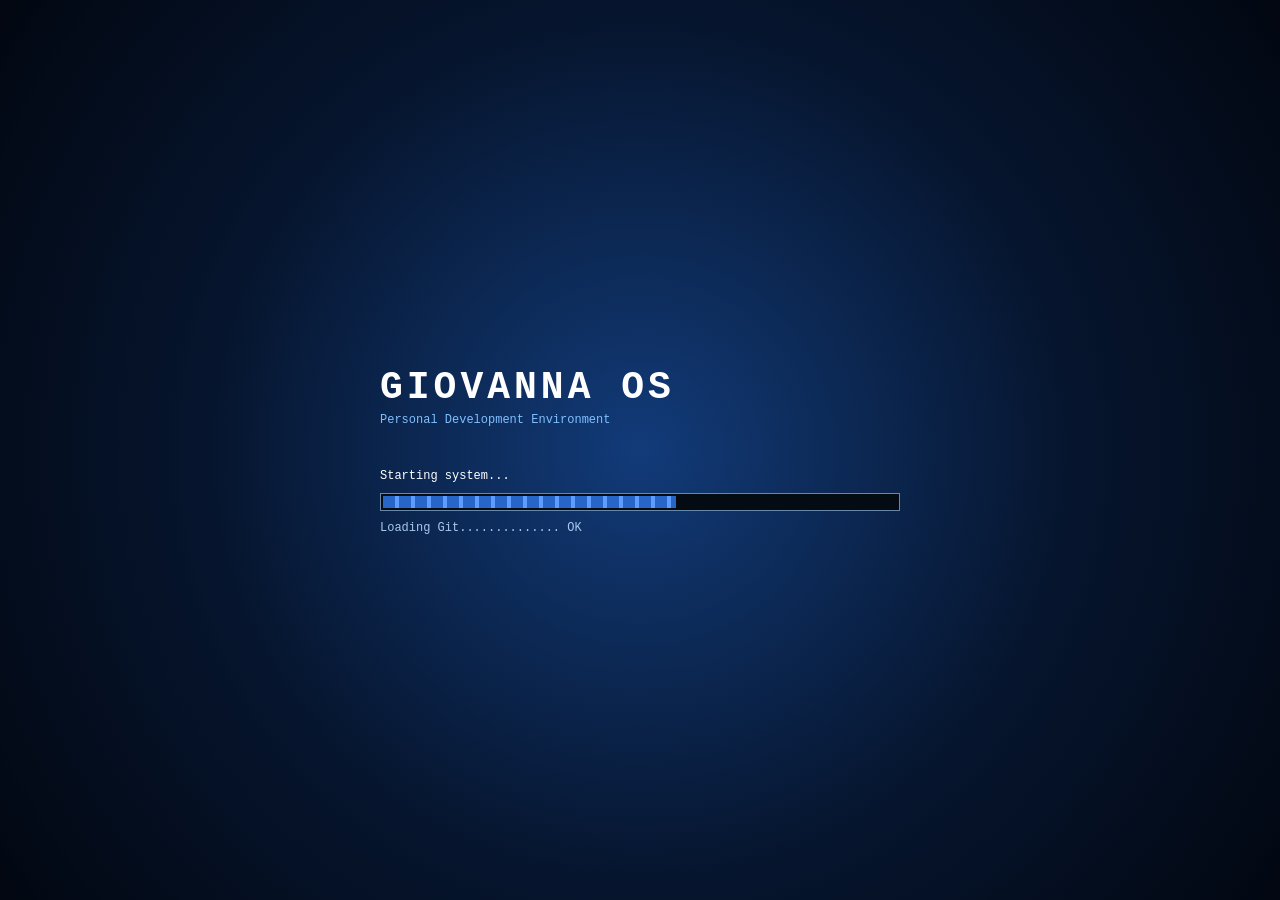
<file: index.html>
<!DOCTYPE html>

<html lang="pt-BR">

<head>
       <meta charset="UTF-8">
       <meta name="viewport" content="width=device-width, initial-scale=1.0">

       <title>GIOVANNA OS</title>

       <link rel="stylesheet" href="style.css">
</head>


<body>

<!-- =============
    BOOT SCREEN
========================================================== -->

       <div id="boot-screen">
           <div class="boot-content">
               <div class="boot-logo">
                   GIOVANNA OS
               </div>

               <div class="boot-version">
                   Personal Development Environment
               </div>

               <div class="boot-line">
                   Starting system...
               </div>

               <div class="boot-progress">
                   <div id="boot-progress-bar"></div>
               </div>

               <div id="boot-status">
                   Initializing system...
               </div>
           </div>
       </div>


<!-- =========================================================
     DESKTOP
========================================================== -->

       <main id="desktop">

<!-- =====================================================
    DESKTOP ICONS

====================================================== -->

           <div class="desktop-icons">
               <div class="desktop-icon" data-window="computer-window">
                   <div class="desktop-icon-image"></div>

                   <span>My Computer</span>
               </div>

               <div class="desktop-icon" data-window="projects-window">
                   <div class="desktop-icon-image"></div>

                   <span>Projects</span>
               </div>



               <div class="desktop-icon" data-window="about-window">
                   <div class="desktop-icon-image"></div>

                   <span>About Me</span>
               </div>

               <div class="desktop-icon" data-window="skills-window">
                   <div class="desktop-icon-image"></div>

                   <span>Skills</span>
               </div>

               <div class="desktop-icon" data-window="internet-window">
                   <div class="desktop-icon-image"></div>

                   <span>Internet</span>
               </div>

               <div class="desktop-icon" data-window="media-window">
                   <div class="desktop-icon-image"></div>

                   <span>Media Player</span>
               </div>

           </div>


<!-- =====================================================
    MY COMPUTER
====================================================== -->

<section class="os-window explorer-window" id="computer-window">
       <div class="window-titlebar">
           <div class="window-title" id="computer-window-title">
                My Computer
           </div>

           <div class="window-controls">
               <button class="window-minimize">_</button>

               <button class="window-maximize">□</button>

               <button class="window-close">X</button>
           </div>
       </div>

       <div class="window-menu explorer-menu">
           <span>File</span>

           <span>Edit</span>

           <span>View</span>

           <span>Favorites</span>

           <span>Tools</span>

           <span>Help</span>
       </div>

       <div class="window-toolbar explorer-toolbar">
           <button class="explorer-nav" data-explorer-action="back" title="Back">←</button>

           <button class="explorer-nav" data-explorer-action="forward" title="Forward">→</button>

           <button class="explorer-nav" data-explorer-action="up" title="Up one level">↑</button>

           <div class="explorer-separator"></div>

           <button class="explorer-tool" data-explorer-action="search" title="Search"><img class="windows-emoji-icon" src="img/icons/windows-xp/xp-search.ico" alt="" aria-hidden="true"></button>

           <button class="explorer-tool" data-explorer-action="folders" title="Folders"><img class="windows-emoji-icon" src="img/icons/windows-xp/xp-folder.ico" alt="" aria-hidden="true"></button>

           <div class="toolbar-address explorer-address">
               <span class="address-computer"><img class="windows-emoji-icon" src="img/icons/windows-xp/xp-computer.ico" alt="" aria-hidden="true"></span>

               <span id="explorer-address-text">My Computer</span>
           </div>

           <button class="explorer-go" data-explorer-action="go" title="Go">▶</button>
       </div>

       <div class="explorer-body">
           <aside class="explorer-sidebar">
               <div class="explorer-side-title">
                   <img class="windows-emoji-icon" src="img/icons/windows-xp/xp-folder.ico" alt="" aria-hidden="true"> File and Folder Tasks
               </div>

               <button data-explorer-path="projects">
                   <img class="windows-emoji-icon" src="img/icons/windows-xp/xp-folder.ico" alt="" aria-hidden="true"> View my projects
               </button>

               <button data-explorer-path="skills">
                   <img class="windows-emoji-icon" src="img/icons/windows-xp/xp-settings.ico" alt="" aria-hidden="true"> View installed skills
               </button>

               <button data-window="about-window">
                   <img class="windows-emoji-icon" src="img/icons/windows-xp/xp-computer.ico" alt="" aria-hidden="true"> View my profile
               </button>

               <div class="explorer-side-title explorer-side-title-second">
                   <img class="windows-emoji-icon" src="img/icons/windows-xp/xp-computer.ico" alt="" aria-hidden="true"> Other Places
               </div>

               <button class="explorer-side-link" data-explorer-path="computer">
                   <img class="windows-emoji-icon" src="img/icons/windows-xp/xp-computer.ico" alt="" aria-hidden="true"> My Computer
               </button>

               <button class="explorer-side-link" data-explorer-path="projects">
                   <img class="windows-emoji-icon" src="img/icons/windows-xp/xp-folder.ico" alt="" aria-hidden="true"> My Projects
               </button>

               <button class="explorer-side-link" data-window="internet-window">
                   <img class="windows-emoji-icon" src="img/icons/windows-xp/xp-internet.ico" alt="" aria-hidden="true"> Internet
               </button>

               <div class="explorer-side-title explorer-side-title-second">
                   <img class="windows-emoji-icon" src="img/icons/windows-xp/xp-help.ico" alt="" aria-hidden="true"> Details
               </div>

               <div class="explorer-details">
                   <strong id="explorer-details-name">My Computer</strong>

                   <span id="explorer-details-description">
                       Personal Development Environment
                   </span>
               </div>
           </aside>

           <div class="explorer-main">
               <div class="explorer-heading">
                   <div>
                       <h2 id="explorer-heading-title">My Computer</h2>

                       <p id="explorer-heading-subtitle">
                           Files and folders stored on this computer
                       </p>
                   </div>

                   <div class="explorer-view-label">
                       View: <strong>Icons</strong> ▼
                   </div>
               </div>

               <div class="explorer-items" id="explorer-items">


<!-- Populated by script.js -->

               </div>
           </div>
       </div>

       <div class="window-statusbar explorer-statusbar">
           <span id="explorer-status-count">6 objects</span>

           <span id="explorer-status-path">My Computer</span>
       </div>

</section>


<!-- =====================================================
    PROJECTS
====================================================== -->

           <section class="os-window" id="projects-window">
               <div class="window-titlebar">
                   <div class="window-title">
                        My Projects
                   </div>

                   <div class="window-controls">
                       <button class="window-minimize">_</button>

                       <button class="window-maximize">□</button>

                       <button class="window-close">X</button>
                   </div>
               </div>

               <div class="window-menu">
                   <span>File</span>

                   <span>Edit</span>

                   <span>View</span>

                   <span>Favorites</span>

                   <span>Tools</span>

                   <span>Help</span>
               </div>

               <div class="window-toolbar">
                   <button>←</button>

                   <button>→</button>

                   <button>↑</button>


                   <div class="toolbar-address">
                       C:\Giovanna\Projects
                   </div>
               </div>


               <div class="window-content projects-content">
                   <div class="explorer-projects-hint"><img class="windows-emoji-icon" src="img/icons/windows-xp/xp-folder.ico" alt="" aria-hidden="true"> C:\\\Giovanna\\\Projects</div>

                   <div class="projects-header">
                       <div>
                           <h2>My Projects</h2>

                           <p>
                               Double-click a project to open it.
                           </p>
                       </div>
                   </div>


                   <div class="project-grid">

<!-- API 1 -->
                       <div class="project-item" data-window="api1-window">
                           <div class="project-icon">

                           </div>

                           <div class="project-name">
                               API-1
                           </div>

                           <div class="project-type">
                               Algorithms
                           </div>
                       </div>

<!-- API 2 -->
                       <div class="project-item" data-window="api2-window">
                           <div class="project-icon">

                           </div>

                           <div class="project-name">
                               API-2
                           </div>

                           <div class="project-type">
                               Java / MySQL
                           </div>
                       </div>

<!-- API 3 -->
                       <div class="project-item" data-window="api3-window">
                           <div class="project-icon">

                           </div>

                           <div class="project-name">
                               API-3
                           </div>

                           <div class="project-type">
                               Spring Boot
                           </div>
                       </div>

<!-- ESTAÇÃO TI -->
                       <div class="project-item" data-window="estacao-window">
                           <div class="project-icon">

                           </div>

                           <div class="project-name">
                               Estação-TI
                           </div>

                           <div class="project-type">
                               Node.js / WebSockets
                           </div>
                       </div>
                   </div>
               </div>


               <div class="window-statusbar">
                   4 objects
               </div>
           </section>


<!-- =====================================================
    API 1
====================================================== -->
           <section class="os-window project-window" id="api1-window">
               <div class="window-titlebar">
                   <div class="window-title">
                        API-1.exe
                   </div>

                   <div class="window-controls">
                       <button class="window-minimize">_</button>

                       <button class="window-maximize">□</button>

                       <button class="window-close">X</button>
                   </div>
               </div>

               <div class="window-content project-app">
                   <div class="app-header">
                       <div class="app-icon">
                           <img class="windows-emoji-icon" src="img/icons/windows-xp/xp-help.ico" alt="" aria-hidden="true">
                       </div>

                       <div>
                           <h1>API-1</h1>

                           <p>Aplicação de Cálculo de Sequências Lógicas</p>
                       </div>
                   </div>

                   <hr>

                   <h3>Project information</h3>

                   <p>
                       Primeiro projeto desenvolvido durante a formação em Banco de Dados.

                       O projeto trabalha conceitos de lógica, algoritmos e raciocínio

                       computacional através de diferentes sequências matemáticas.
                   </p>

                   <div class="tech-list">
                       <span>Visualg</span>

                       <span>Algorithms</span>

                       <span>Logic</span>
                   </div>

                   <h3>Implemented algorithms</h3>

                   <ul>
                       <li>Fibonacci</li>

                       <li>Números primos</li>

                       <li>Fatorial</li>

                       <li>Tribonacci</li>

                       <li>Progressão geométrica</li>

                       <li>Quadrados perfeitos</li>
                   </ul>

                   <a class="xp-button" href="https://github.com/Markeis24/API-1" target="_blank" rel="noopener noreferrer">
                       Open project
                   </a>
               </div>
           </section>


<!-- =====================================================
    API 2
====================================================== -->

           <section class="os-window project-window" id="api2-window">
               <div class="window-titlebar">
                   <div class="window-title">
                        API-2.exe
                   </div>

                   <div class="window-controls">
                       <button class="window-minimize">_</button>

                       <button class="window-maximize">□</button>

                       <button class="window-close">X</button>
                   </div>
               </div>

               <div class="window-content project-app">
                   <div class="app-header">
                       <div class="app-icon">
                           <img class="windows-emoji-icon" src="img/icons/windows-xp/xp-default.ico" alt="" aria-hidden="true">
                       </div>

                       <div>
                           <h1>BlueTech</h1>

                           <p>Plataforma para entrega de TG</p>
                       </div>
                   </div>

                   <hr>

                   <h3>Project information</h3>

                   <p>
                       Sistema desenvolvido para organizar o processo de entrega,

                       acompanhamento e aprovação de Trabalhos de Graduação.
                   </p>

                   <div class="tech-list">
                       <span>Java</span>

                       <span>JavaFX</span>

                       <span>MySQL</span>

                       <span>Figma</span>

                       <span>SceneBuilder</span>

                       <span>Git</span>
                   </div>

                   <h3>Features</h3>

                   <ul>
                       <li>Entrega de trabalhos</li>

                       <li>Controle de versões</li>

                       <li>Feedback</li>

                       <li>Histórico</li>

                       <li>Notificações</li>

                       <li>Exportação Markdown</li>

                       <li>Controle de usuários</li>

                       <li>Aprovação final</li>
                   </ul>

                   <a class="xp-button" href="https://github.com/Markeis24/API-2" target="_blank" rel="noopener noreferrer">
                       Open project
                   </a>
               </div>
           </section>


<!-- =====================================================
    API 3
====================================================== -->

           <section class="os-window project-window" id="api3-window">
               <div class="window-titlebar">
                   <div class="window-title">
                        IPEMControl.exe
                   </div>

                   <div class="window-controls">
                       <button class="window-minimize">_</button>

                       <button class="window-maximize">□</button>

                       <button class="window-close">X</button>
                   </div>
               </div>

               <div class="window-content project-app ipem-app">
                   <div class="app-header">
                       <div class="app-icon">
                           <img class="windows-emoji-icon" src="img/icons/windows-xp/xp-computer.ico" alt="" aria-hidden="true">
                       </div>

                       <div>
                           <h1>IPEMControl</h1>

                           <p>Vehicle & Fuel Management System</p>
                       </div>
                   </div>

                   <hr>

                   <p>
                       Sistema de controle e análise de veículos e abastecimentos

                       desenvolvido para o IPEM.
                   </p>

                   <div class="dashboard-grid">
                       <div class="dashboard-card">
                           <strong>Backend</strong>

                           <span>Java</span>

                           <span>Spring Boot</span>

                           <span>Maven</span>
                       </div>

                       <div class="dashboard-card">
                           <strong>Frontend</strong>

                           <span>HTML</span>

                           <span>CSS</span>

                           <span>JavaScript</span>
                       </div>

                       <div class="dashboard-card">
                           <strong>Database</strong>

                           <span>SQL</span>

                           <span>Relational DB</span>
                       </div>

                       <div class="dashboard-card">
                           <strong>Tools</strong>

                           <span>IntelliJ</span>

                           <span>Postman</span>

                           <span>GitHub</span>
                       </div>
                   </div>

                   <h3>System modules</h3>

                   <ul>
                       <li>Vehicle management</li>

                       <li>Fuel management</li>

                       <li>Dashboard</li>

                       <li>Reports</li>

                       <li>Data analysis</li>
                   </ul>

                   <a class="xp-button" href="https://github.com/Markeis24/API-3" target="_blank" rel="noopener noreferrer">
                       Open project
                   </a>
               </div>
           </section>


<!-- =====================================================
    ESTAÇÃO-TI
====================================================== -->

           <section class="os-window project-window" id="estacao-window">
               <div class="window-titlebar">
                   <div class="window-title">
                        Estacao-TI.exe
                   </div>

                   <div class="window-controls">
                       <button class="window-minimize">_</button>

                       <button class="window-maximize">□</button>

                       <button class="window-close">X</button>
                   </div>
               </div>

               <div class="window-content project-app station-app">
                   <div class="app-header">
                       <div class="app-icon">
                           <img class="windows-emoji-icon" src="img/icons/windows-xp/xp-network-neighborhood.ico" alt="" aria-hidden="true">
                       </div>

                       <div>
                           <h1>Estação-TI</h1>

                           <p>Real-time collaborative platform</p>
                       </div>
                   </div>

                   <hr>

                   <p>
                       Plataforma colaborativa com comunicação em tempo real,

                       integração com YouTube e sincronização entre usuários.
                   </p>

                   <div class="waveform">
                       <span></span>

                       <span></span>

                       <span></span>

                       <span></span>

                       <span></span>

                       <span></span>

                       <span></span>

                       <span></span>

                       <span></span>

                       <span></span>

                       <span></span>

                       <span></span>

                       <span></span>

                       <span></span>

                       <span></span>
                   </div>

                   <div class="player-controls">
                       <button>◀◀</button>

                       <button>▶</button>

                       <button>▶▶</button>
                   </div>

                   <div class="tech-list">
                       <span>Node.js</span>

                       <span>Express</span>

                       <span>Socket.IO</span>

                       <span>WebSockets</span>

                       <span>JavaScript</span>

                       <span>YouTube API</span>

                       <span>Render</span>
                   </div>

                   <h3>Features</h3>

                   <ul>
                       <li>Real-time communication</li>

                       <li>Shared rooms</li>

                       <li>Collaborative queue</li>

                       <li>YouTube integration</li>

                       <li>Frontend / Backend integration</li>

                       <li>Deployment</li>
                   </ul>

                   <a class="xp-button" href="https://github.com/Markeis24/Estacao-TI" target="_blank" rel="noopener noreferrer">
                       Open project
                   </a>
               </div>
           </section>


<!-- =====================================================
    ABOUT.EXE
====================================================== -->

           <section class="os-window" id="about-window">
               <div class="window-titlebar">
                   <div class="window-title">
                        ABOUT.EXE
                   </div>

                   <div class="window-controls">
                       <button class="window-minimize">_</button>

                       <button class="window-maximize">□</button>

                       <button class="window-close">X</button>
                   </div>
               </div>

               <div class="window-menu">
                   <span>File</span>

                   <span>Edit</span>

                   <span>View</span>

                   <span>Help</span>
               </div>

               <div class="window-content about-content">
                   <div class="about-top">
                       <div class="about-avatar">
                           <img class="windows-emoji-icon" src="img/icons/windows-xp/xp-computer.ico" alt="" aria-hidden="true">
                       </div>

                       <div>
                           <div class="about-name">
                               GIOVANNA MARQUES
                           </div>

                           <div class="about-role">
                               Database Student · IT Intern
                           </div>

                           <div class="about-status">
                               ● SYSTEM USER
                           </div>
                       </div>
                   </div>


                   <div class="about-box">
                       <div class="about-box-title">
                           ABOUT ME
                       </div>

                       <p>
                           Olá! Eu sou a Giovanna, estudante de Banco de Dados
                           na FATEC e apaixonada por tecnologia, programação,
                           dados e automação.
                       </p>

                       <p>
                           Atualmente atuo como estagiária de TI, trabalhando
                           principalmente com automação de processos e buscando
                           transformar tarefas repetitivas em soluções mais
                           eficientes.
                       </p>



                       <p>
                           Minha formação combina desenvolvimento de software,
                           bancos de dados e análise de dados, com projetos
                           envolvendo Java, Spring Boot, SQL, JavaScript,
                           Node.js e outras tecnologias.
                       </p>
                   </div>

                   <div class="about-box">
                       <div class="about-box-title">
                           CURRENT STATUS
                       </div>

                       <div class="system-info">
                           <div>
                               <strong>USER:</strong>

                               Giovanna
                           </div>

                           <div>
                               <strong>ROLE:</strong>

                               IT Intern
                           </div>

                           <div>
                               <strong>EDUCATION:</strong>

                               Database
                           </div>

                           <div>
                               <strong>INTEREST:</strong>

                               Technology / Data / Automation
                           </div>

                           <div>
                               <strong>STATUS:</strong>

                               Learning...
                           </div>
                       </div>
                   </div>


                   <div class="about-links">
                       <a class="xp-button github-button" href="https://github.com/markeis24" target="_blank" rel="noopener noreferrer">
                           GitHub
                       </a>

                       <a class="xp-button linkedin-button" href="https://www.linkedin.com/in/giovanna-marques-221998397" target="_blank" rel="noopener noreferrer">
                           LinkedIn
                       </a>
                   </div>
               </div>


               <div class="window-statusbar">
                   ABOUT.EXE — Giovanna OS
               </div>
           </section>


<!-- =====================================================
    SKILLS.EXE
====================================================== -->

           <section class="os-window" id="skills-window">
               <div class="window-titlebar">
                   <div class="window-title">
                        SKILLS.EXE
                   </div>

                   <div class="window-controls">
                       <button class="window-minimize">_</button>

                       <button class="window-maximize">□</button>

                       <button class="window-close">X</button>
                   </div>
               </div>


               <div class="window-menu">
                   <span>File</span>

                   <span>Edit</span>

                   <span>View</span>

                   <span>Tools</span>

                   <span>Help</span>
               </div>


               <div class="skills-layout">

<!-- LEFT SIDEBAR -->
                   <aside class="skills-sidebar">
                       <div class="skills-side-title">
                           Software Tasks
                       </div>

                       <button class="skills-side-button active">
                           <span><img class="windows-emoji-icon" src="img/icons/windows-xp/xp-cdrom.ico" alt="" aria-hidden="true"></span>

                           Installed Programs
                       </button>

                       <button class="skills-side-button">
                           <span><img class="windows-emoji-icon" src="img/icons/windows-xp/xp-run.ico" alt="" aria-hidden="true"></span>

                           Add New Program
                       </button>

                       <button class="skills-side-button">
                           <span><img class="windows-emoji-icon" src="img/icons/windows-xp/xp-program-group.ico" alt="" aria-hidden="true"></span>

                           Windows Components
                       </button>


                       <div class="skills-side-separator"></div>


                       <div class="skills-side-title">
                           See Also
                       </div>

                       <button class="skills-side-link">
                           <img class="windows-emoji-icon" src="img/icons/windows-xp/xp-computer.ico" alt="" aria-hidden="true"> System
                       </button>

                       <button class="skills-side-link">
                           <img class="windows-emoji-icon" src="img/icons/windows-xp/xp-internet.ico" alt="" aria-hidden="true"> Internet
                       </button>

                       <button class="skills-side-link">
                           <img class="windows-emoji-icon" src="img/icons/windows-xp/xp-folder.ico" alt="" aria-hidden="true"> My Projects
                       </button>
                   </aside>

<!-- MAIN CONTENT -->
                   <div class="skills-main">
                       <div class="skills-heading">
                           <div>
                               <h1>
                                   Add or Remove Programs
                               </h1>

                               <p>
                                   Currently installed programs
                               </p>
                           </div>

                           <label class="show-updates">
                               <input type="checkbox">

                               Show updates
                           </label>
                       </div>


                       <div class="skills-sort">
                           <span>
                               Sort by:
                           </span>

                           <select>
                               <option>Name</option>

                               <option>Size</option>

                               <option>Last Used</option>
                           </select>
                       </div>

<!-- INSTALLED SKILLS: individual programs -->
                       <div class="skill-program">
                           <div class="skill-program-icon">
                               <img src="https://cdn.jsdelivr.net/gh/devicons/devicon@latest/icons/c/c-original.svg" alt="C logo" loading="lazy" onerror="this.style.display='none'; this.parentElement.textContent='C';">
                           </div>

                           <div class="skill-program-info">
                               <strong>C Programming</strong>

                               <span>Algorithms · Logic · Programming</span>

                               <small>Development</small>
                           </div>

                           <button class="change-button" type="button">Change/Remove</button>
                       </div>

                       <div class="skill-program">
                           <div class="skill-program-icon">
                               <img src="https://cdn.jsdelivr.net/gh/devicons/devicon@latest/icons/java/java-original.svg" alt="Java logo" loading="lazy" onerror="this.style.display='none'; this.parentElement.textContent='Jav';">
                           </div>

                           <div class="skill-program-info">
                               <strong>Java Development Kit</strong>

                               <span>Java · Object-Oriented Programming</span>

                               <small>Development</small>
                           </div>

                           <button class="change-button" type="button">Change/Remove</button>
                       </div>

                       <div class="skill-program">
                           <div class="skill-program-icon">
                               <img src="https://cdn.jsdelivr.net/gh/devicons/devicon@latest/icons/spring/spring-original.svg" alt="Spring Boot logo" loading="lazy" onerror="this.style.display='none'; this.parentElement.textContent='Spr';">
                           </div>

                           <div class="skill-program-info">
                               <strong>Spring Boot</strong>

                               <span>Java Backend · REST APIs</span>

                               <small>Development</small>
                           </div>

                           <button class="change-button" type="button">Change/Remove</button>
                       </div>

                       <div class="skill-program">
                           <div class="skill-program-icon">
                               <img src="https://cdn.jsdelivr.net/gh/devicons/devicon@latest/icons/mysql/mysql-original.svg" alt="MySQL logo" loading="lazy" onerror="this.style.display='none'; this.parentElement.textContent='MyS';">
                           </div>

                           <div class="skill-program-info">
                               <strong>MySQL Database</strong>

                               <span>Relational Database · SQL</span>

                               <small>Database</small>
                           </div>

                           <button class="change-button" type="button">Change/Remove</button>
                       </div>

                       <div class="skill-program">
                           <div class="skill-program-icon">
                               <img src="https://cdn.jsdelivr.net/gh/devicons/devicon@latest/icons/sqlite/sqlite-original.svg" alt="SQLite logo" loading="lazy" onerror="this.style.display='none'; this.parentElement.textContent='SQL';">
                           </div>

                           <div class="skill-program-info">
                               <strong>SQLite</strong>

                               <span>Embedded Relational Database</span>

                               <small>Database</small>
                           </div>

                           <button class="change-button" type="button">Change/Remove</button>
                       </div>



                       <div class="skill-program">
                           <div class="skill-program-icon">
                               <img src="https://cdn.jsdelivr.net/gh/devicons/devicon@latest/icons/html5/html5-original.svg" alt="HTML5 logo" loading="lazy" onerror="this.style.display='none'; this.parentElement.textContent='HTM';">
                           </div>

                           <div class="skill-program-info">
                               <strong>HTML5</strong>

                               <span>Semantic Markup · Web Structure</span>

                               <small>Web Development</small>
                           </div>

                           <button class="change-button" type="button">Change/Remove</button>
                       </div>

                       <div class="skill-program">
                           <div class="skill-program-icon">
                               <img src="https://cdn.jsdelivr.net/gh/devicons/devicon@latest/icons/css3/css3-original.svg" alt="CSS3 logo" loading="lazy" onerror="this.style.display='none'; this.parentElement.textContent='CSS';">
                           </div>

                           <div class="skill-program-info">
                               <strong>CSS3</strong>

                               <span>Styling · Responsive Interfaces</span>

                               <small>Web Development</small>
                           </div>

                           <button class="change-button" type="button">Change/Remove</button>
                       </div>



                       <div class="skill-program">
                           <div class="skill-program-icon">
                               <img src="https://cdn.jsdelivr.net/gh/devicons/devicon@latest/icons/javascript/javascript-original.svg" alt="JavaScript logo" loading="lazy" onerror="this.style.display='none'; this.parentElement.textContent='Jav';">
                           </div>

                           <div class="skill-program-info">
                               <strong>JavaScript</strong>

                               <span>Frontend · Node.js · Express · Socket.IO</span>

                               <small>Web Development</small>
                           </div>

                           <button class="change-button" type="button">Change/Remove</button>
                       </div>



                       <div class="skill-program">
                           <div class="skill-program-icon">
                               <img src="https://cdn.jsdelivr.net/gh/devicons/devicon@latest/icons/git/git-original.svg" alt="Git logo" loading="lazy" onerror="this.style.display='none'; this.parentElement.textContent='Git';">
                           </div>

                           <div class="skill-program-info">
                               <strong>Git</strong>

                               <span>Version Control</span>

                               <small>Development Tools</small>
                           </div>

                           <button class="change-button" type="button">Change/Remove</button>
                       </div>



                       <div class="skill-program">
                           <div class="skill-program-icon">
                               <img src="https://cdn.jsdelivr.net/gh/devicons/devicon@latest/icons/github/github-original.svg" alt="GitHub logo" loading="lazy" onerror="this.style.display='none'; this.parentElement.textContent='Git';">
                           </div>

                           <div class="skill-program-info">
                               <strong>GitHub</strong>

                               <span>Repositories · Projects · Collaboration</span>

                               <small>Development Tools</small>
                           </div>

                           <button class="change-button" type="button">Change/Remove</button>
                       </div>


                       <div class="skill-program">
                           <div class="skill-program-icon">
                               <img src="https://cdn.jsdelivr.net/gh/devicons/devicon@latest/icons/postman/postman-original.svg" alt="Postman logo" loading="lazy" onerror="this.style.display='none'; this.parentElement.textContent='Pos';">
                           </div>

                           <div class="skill-program-info">
                               <strong>Postman</strong>

                               <span>API Testing · HTTP Requests</span>

                               <small>Development Tools</small>
                           </div>

                           <button class="change-button" type="button">Change/Remove</button>
                       </div>


                       <div class="skill-program">
                           <div class="skill-program-icon">
                               <img src="https://cdn.jsdelivr.net/gh/devicons/devicon@latest/icons/eclipse/eclipse-original.svg" alt="Eclipse logo" loading="lazy" onerror="this.style.display='none'; this.parentElement.textContent='Ecl';">
                           </div>

                           <div class="skill-program-info">
                               <strong>Eclipse IDE</strong>

                               <span>Java Development Environment</span>

                               <small>Development Tools</small>
                           </div>

                           <button class="change-button" type="button">Change/Remove</button>
                       </div>


                       <div class="skill-program">
                           <div class="skill-program-icon">
                               <img src="https://cdn.jsdelivr.net/gh/devicons/devicon@latest/icons/intellij/intellij-original.svg" alt="IntelliJ IDEA logo" loading="lazy" onerror="this.style.display='none'; this.parentElement.textContent='Int';">
                           </div>

                           <div class="skill-program-info">
                               <strong>IntelliJ IDEA</strong>

                               <span>Java · Spring Boot</span>

                               <small>Development Tools</small>
                           </div>

                           <button class="change-button" type="button">Change/Remove</button>
                       </div>


                       <div class="skill-program">
                           <div class="skill-program-icon">
                               <img src="https://cdn.jsdelivr.net/gh/devicons/devicon@latest/icons/clion/clion-original.svg" alt="CLion logo" loading="lazy" onerror="this.style.display='none'; this.parentElement.textContent='CLi';">
                           </div>

                           <div class="skill-program-info">
                               <strong>CLion</strong>

                               <span>C/C++ Development Environment</span>

                               <small>Development Tools</small>
                           </div>

                           <button class="change-button" type="button">Change/Remove</button>
                       </div>


                       <div class="skill-program">
                           <div class="skill-program-icon">
                               <img src="https://cdn.jsdelivr.net/gh/devicons/devicon@latest/icons/vscode/vscode-original.svg" alt="Visual Studio Code logo" loading="lazy" onerror="this.style.display='none'; this.parentElement.textContent='Vis';">
                           </div>

                           <div class="skill-program-info">
                               <strong>Visual Studio Code</strong>

                               <span>Code Editor · Extensions</span>

                               <small>Development Tools</small>
                           </div>

                           <button class="change-button" type="button">Change/Remove</button>
                       </div>


                       <div class="skill-program">
                           <div class="skill-program-icon">
                               <img src="https://cdn.jsdelivr.net/gh/devicons/devicon@latest/icons/figma/figma-original.svg" alt="Figma logo" loading="lazy" onerror="this.style.display='none'; this.parentElement.textContent='Fig';">
                           </div>

                           <div class="skill-program-info">
                               <strong>Figma</strong>

                               <span>Interface Design · Prototyping</span>

                               <small>Design</small>
                           </div>

                           <button class="change-button" type="button">Change/Remove</button>
                       </div>


                       <div class="skill-program">
                           <div class="skill-program-icon">
                               <img src="https://cdn.jsdelivr.net/gh/devicons/devicon@latest/icons/linux/linux-original.svg" alt="Linux logo" loading="lazy" onerror="this.style.display='none'; this.parentElement.textContent='Lin';">
                           </div>

                           <div class="skill-program-info">
                               <strong>Linux</strong>

                               <span>Operating System · Development Environment</span>

                               <small>Operating Systems</small>
                           </div>

                           <button class="change-button" type="button">Change/Remove</button>
                       </div>


                       <div class="skill-program">
                           <div class="skill-program-icon">
                               <img src="https://cdn.jsdelivr.net/gh/devicons/devicon@latest/icons/windows8/windows8-original.svg" alt="Windows logo" loading="lazy" onerror="this.style.display='none'; this.parentElement.textContent='Win';">
                           </div>

                           <div class="skill-program-info">
                               <strong>Windows</strong>

                               <span>Operating System · Desktop Environment</span>

                               <small>Operating Systems</small>
                           </div>

                           <button class="change-button" type="button">Change/Remove</button>
                       </div>


                       <div class="skill-program">
                           <div class="skill-program-icon">
                               <img src="https://cdn.jsdelivr.net/gh/devicons/devicon@latest/icons/docker/docker-original.svg" alt="Docker logo" loading="lazy" onerror="this.style.display='none'; this.parentElement.textContent='Doc';">
                           </div>

                           <div class="skill-program-info">
                               <strong>Docker</strong>

                               <span>Containers · Development Environment</span>

                               <small>Infrastructure</small>
                           </div>

                           <button class="change-button" type="button">Change/Remove</button>
                       </div>


                       <div class="skill-program">
                           <div class="skill-program-icon">
                               <img src="https://cdn.jsdelivr.net/gh/devicons/devicon@latest/icons/oracle/oracle-original.svg" alt="Oracle Database logo" loading="lazy" onerror="this.style.display='none'; this.parentElement.textContent='Ora';">
                           </div>

                           <div class="skill-program-info">
                               <strong>Oracle Database</strong>

                               <span>SQL · Relational Database</span>

                               <small>Database</small>
                           </div>

                           <button class="change-button" type="button">Change/Remove</button>
                       </div>


                       <div class="skill-program">
                           <div class="skill-program-icon">
                               <img src="https://cdn.jsdelivr.net/gh/devicons/devicon@latest/icons/oracle/oracle-original.svg" alt="Oracle Cloud logo" loading="lazy" onerror="this.style.display='none'; this.parentElement.textContent='Ora';">
                           </div>

                           <div class="skill-program-info">
                               <strong>Oracle Cloud Infrastructure</strong>

                               <span>Cloud Services · Oracle Ecosystem</span>

                               <small>Cloud</small>
                           </div>

                           <button class="change-button" type="button">Change/Remove</button>
                       </div>
                   </div>
               </div>


               <div class="window-statusbar">
                   21 programs currently installed
               </div>
           </section>

<!-- =====================================================
    INTERNET
====================================================== -->

           <section class="os-window" id="internet-window">
               <div class="window-titlebar">
                   <div class="window-title">Internet Explorer</div>

                   <div class="window-controls">
                       <button class="window-minimize">_</button>

                       <button class="window-maximize">□</button>

                       <button class="window-close">X</button>
                   </div>
               </div>

               <div class="window-menu">
                   <span>File</span><span>Edit</span><span>View</span><span>Favorites</span><span>Tools</span><span>Help</span>
               </div>

               <div class="window-toolbar">
                   <button type="button" title="Back">←</button>

                   <button type="button" title="Forward">→</button>

                   <button type="button" title="Refresh">↻</button>

                   <button type="button" title="Home"><img class="windows-emoji-icon" src="img/icons/windows-xp/xp-desktop.ico" alt="" aria-hidden="true"></button>

                   <div class="toolbar-address">http://www.google.com</div>
               </div>

               <div class="window-content browser-content google-era-content">
                   <div class="google-era-page">
                       <div class="google-era-logo" aria-label="Google"><span>G</span><span>o</span><span>o</span><span>g</span><span>l</span><span>e</span></div>

                       <div class="google-era-tagline">Search the web using Google!</div>

                       <form class="google-era-form" id="google-era-form" autocomplete="off">
                           <div class="google-search-wrap">
                               <input id="google-era-search" class="google-era-search" type="text" aria-label="Search only Giovanna's profiles" placeholder="Search GitHub or LinkedIn" autocomplete="off" spellcheck="false">

                               <div class="google-era-suggestions" id="google-era-suggestions" hidden>
                                   <div class="google-suggestion-heading">Search Giovanna's profiles</div>

                                   <a href="https://github.com/markeis24" target="_blank" rel="noopener noreferrer" data-search-profile="github"><strong>GitHub</strong><small>github.com/markeis24</small></a>

                                   <a href="https://www.linkedin.com/in/giovanna-marques-221998397" target="_blank" rel="noopener noreferrer" data-search-profile="linkedin"><strong>LinkedIn</strong><small>linkedin.com/in/giovanna-marques-221998397</small></a>
                               </div>
                           </div>

                           <div class="google-era-actions">
                               <button type="submit">Google Search</button>

                               <button type="button" id="google-era-lucky">I'm Feeling Lucky</button>
                           </div>
                       </form>

                       <div class="google-era-footer">Search is limited to Giovanna's GitHub and LinkedIn profiles.</div>
                   </div>
               </div>
           </section>


<!-- =====================================================
    MEDIA PLAYER
====================================================== -->

           <section class="os-window media-player-window" id="media-window">
               <div class="media-player-shell">
                   <div class="media-player-top">
                       <div class="media-player-brand">
                           Media Player
                       </div>

                       <div class="media-player-window-controls">
                           <button type="button" class="mp-window-button" data-mp-action="minimize">−</button>

                           <button type="button" class="mp-window-button" data-mp-action="maximize">□</button>

                           <button type="button" class="mp-window-button mp-close" data-mp-action="close">×</button>
                       </div>

                   </div>

                   <nav class="mp-menu-bar" aria-label="Menu do Media Player">
                       <div class="mp-menu-wrap"><button type="button" class="mp-menu-trigger" data-mp-menu="arquivo" aria-expanded="false">Arquivo</button><div class="mp-menu-popup" data-mp-popup="arquivo" hidden>
                           <button type="button" data-mp-menu-action="open-playlist">Abrir lista de reprodução</button><div class="mp-menu-separator"></div><button type="button" data-mp-menu-action="close-player">Sair</button>
                       </div></div>
                       <div class="mp-menu-wrap"><button type="button" class="mp-menu-trigger" data-mp-menu="exibir" aria-expanded="false">Exibir</button><div class="mp-menu-popup" data-mp-popup="exibir" hidden>
                           <button type="button" data-mp-visual="bars">▥ Barras animadas</button><button type="button" data-mp-visual="wave">〰 Onda digital</button><button type="button" data-mp-visual="orbit">◉ Órbita</button><button type="button" data-mp-visual="classic">▦ Visualização clássica</button><button type="button" data-mp-visual="psychedelic">✺ Formas psicodélicas</button><div class="mp-menu-separator"></div><button type="button" data-mp-menu-action="open-equalizer">Equalizador gráfico...</button>
                       </div></div>
                       <div class="mp-menu-wrap"><button type="button" class="mp-menu-trigger" data-mp-menu="reproduzir" aria-expanded="false">Reproduzir</button><div class="mp-menu-popup" data-mp-popup="reproduzir" hidden>
                           <button type="button" data-mp-menu-action="previous">⏮ Música anterior</button><button type="button" data-mp-menu-action="play">▶ Reproduzir / pausar</button><button type="button" data-mp-menu-action="stop">■ Parar</button><button type="button" data-mp-menu-action="next">⏭ Próxima música</button><div class="mp-menu-separator"></div><button type="button" data-mp-toggle="shuffle">☐ Reprodução aleatória</button><button type="button" data-mp-toggle="repeat">☐ Repetir faixa</button>
                       </div></div>
                       <div class="mp-menu-wrap"><button type="button" class="mp-menu-trigger" data-mp-menu="ferramentas" aria-expanded="false">Ferramentas</button><div class="mp-menu-popup" data-mp-popup="ferramentas" hidden>
                           <button type="button" data-mp-menu-action="open-equalizer">Equalizador gráfico...</button><button type="button" data-mp-menu-action="open-playlist">Lista de reprodução</button>
                       </div></div>
                       <div class="mp-menu-wrap"><button type="button" class="mp-menu-trigger" data-mp-menu="ajuda" aria-expanded="false">Ajuda</button><div class="mp-menu-popup" data-mp-popup="ajuda" hidden>
                           <div class="mp-menu-about"><strong>WMedia Player Series</strong><small>Giovanna OS</small><small>Reprodutor local de áudio</small></div>
                       </div></div>
                   </nav>

                   <div class="mp-now-playing-tab"><span class="mp-tab-led"></span> EM REPRODUÇÃO <span class="mp-tab-caption">GIOVANNA OS • MEDIA</span></div>

                   <div class="media-player-display">
                       <div class="mp-display-grid"></div>

                       <div class="mp-display-content">
                           <div class="mp-display-label">EM REPRODUÇÃO</div>

                           <div class="mp-track-title" id="mp-track-title">ESTACAO-TI</div>

                           <div class="mp-track-subtitle" id="mp-track-subtitle">Giovanna Marques</div>


                           <div class="mp-time-row">
                               <span id="mp-current-time">00:00</span>

                               <span>/</span>

                               <span id="mp-total-time">03:42</span>
                           </div>
                       </div>

                       <div class="mp-visualizer" id="mp-visualizer">
                           <canvas id="mp-psychedelic-canvas" aria-label="Visualização psicodélica reativa à música" hidden></canvas>

                           <span></span><span></span><span></span><span></span><span></span>

                           <span></span><span></span><span></span><span></span><span></span>
 Media Player
                           <span></span><span></span><span></span><span></span><span></span>
                       </div>

                   </div>

                   <section class="mp-dock" id="mp-dock" hidden aria-label="Painel do Media Player">
                       <div class="mp-dock-heading">
                           <strong id="mp-dock-title">LISTA DE REPRODUÇÃO</strong>
                           <button type="button" class="mp-dock-close" data-mp-action="dock-close" aria-label="Fechar painel">×</button>
                       </div>

                       <div class="mp-dock-body" id="mp-playlist-panel">
                           <div class="mp-playlist-summary"><span>♫</span><div><strong>Minhas músicas</strong><small>GIOVANNA OS • 10 FAIXAS</small></div></div>
                           <div class="mp-playlist-list" id="mp-playlist-list"></div>
                       </div>

                       <div class="mp-dock-body mp-equalizer-panel" id="mp-equalizer-panel" hidden>
                           <div class="mp-eq-header"><strong>Equalizador gráfico</strong><label><input type="checkbox" id="mp-eq-enabled" checked> Ativado</label></div>
                           
                           <div class="mp-eq-sliders">
                               <label><span>60 Hz</span><input type="range" data-eq-band="0" min="-12" max="12" value="0"><output>0 dB</output></label>
                               <label><span>170 Hz</span><input type="range" data-eq-band="1" min="-12" max="12" value="0"><output>0 dB</output></label>
                               <label><span>310 Hz</span><input type="range" data-eq-band="2" min="-12" max="12" value="0"><output>0 dB</output></label>
                               <label><span>1 kHz</span><input type="range" data-eq-band="3" min="-12" max="12" value="0"><output>0 dB</output></label>
                               <label><span>6 kHz</span><input type="range" data-eq-band="4" min="-12" max="12" value="0"><output>0 dB</output></label>
                               <label><span>12 kHz</span><input type="range" data-eq-band="5" min="-12" max="12" value="0"><output>0 dB</output></label>
                           </div>

                           <div class="mp-eq-presets"><span>Predefinições:</span><button type="button" data-eq-preset="flat">Normal</button><button type="button" data-eq-preset="bass">Graves</button><button type="button" data-eq-preset="pop">Pop</button><button type="button" data-eq-preset="rock">Rock</button></div>
                       </div>
                   </section>

                   <div class="mp-progress-area">
                       <div class="mp-progress-track" id="mp-progress-track">
                           <div class="mp-progress-fill" id="mp-progress-fill"></div>

                           <div class="mp-progress-thumb" id="mp-progress-thumb"></div>
                       </div>
                   </div>

                   <div class="mp-controls">
                       <button type="button" class="mp-round-button mp-prev" data-mp-action="previous" title="Música anterior">|◀</button>

                       <button type="button" class="mp-round-button mp-play" id="mp-play-button" data-mp-action="play" title="Reproduzir / pausar">▶</button>

                       <button type="button" class="mp-round-button" data-mp-action="stop" title="Parar">■</button>

                       <button type="button" class="mp-round-button mp-next" data-mp-action="next" title="Próxima música">▶|</button>
                   </div>

                   <div class="mp-bottom">
                       <button type="button" class="mp-small-button" data-mp-action="playlist">LISTA DE REPRODUÇÃO</button>

                       <div class="mp-volume">
                           <span class="mp-volume-icon"><img class="windows-emoji-icon" src="img/icons/windows-xp/xp-midi.ico" alt="" aria-hidden="true"></span>

                           <input type="range" id="mp-volume-control" min="0" max="100" value="75">
                       </div>

                       <button type="button" class="mp-small-button" data-mp-action="equalizer">EFEITOS</button>
                   </div>

                   <div class="mp-status-bar">
                       <span id="mp-status">PRONTO</span>

                       <span class="mp-status-right">GIOVANNA OS MEDIA</span>
                   </div>
               </div>
           </section>


<!-- =====================================================
    START MENU
====================================================== -->

           <div id="start-menu">
               <div class="start-header">
                   <div class="start-avatar">
                       <img class="windows-emoji-icon" src="img/icons/windows-xp/xp-computer.ico" alt="" aria-hidden="true">
                   </div>

                   <div>
                       <strong>Giovanna</strong>

                       <span>Personal Computer</span>
                   </div>
               </div>


               <div class="start-body">
                   <div class="start-column">
                       <button data-window="about-window">
                           <img class="windows-emoji-icon" src="img/icons/windows-xp/xp-computer.ico" alt="" aria-hidden="true"> About Me
                       </button>

                       <button data-window="projects-window">
                           <img class="windows-emoji-icon" src="img/icons/windows-xp/xp-folder.ico" alt="" aria-hidden="true"> My Projects
                       </button>

                       <button data-window="skills-window">
                           <img class="windows-emoji-icon" src="img/icons/windows-xp/xp-settings.ico" alt="" aria-hidden="true"> Skills
                       </button>

                       <button data-window="internet-window">
                           <img class="windows-emoji-icon" src="img/icons/windows-xp/xp-internet.ico" alt="" aria-hidden="true"> Internet
                       </button>

                       <button data-window="media-window">
                           <img class="windows-emoji-icon" src="img/icons/windows-xp/xp-midi.ico" alt="" aria-hidden="true"> Media Player
                       </button>
                   </div>


                   <div class="start-column right">
                       <button data-window="computer-window">
                           <img class="windows-emoji-icon" src="img/icons/windows-xp/xp-computer.ico" alt="" aria-hidden="true"> My Computer
                       </button>

                       <button>
                           <img class="windows-emoji-icon" src="img/icons/windows-xp/xp-write.ico" alt="" aria-hidden="true"> My Documents
                       </button>

                       <button>
                           <img class="windows-emoji-icon" src="img/icons/windows-xp/xp-image.ico" alt="" aria-hidden="true"> My Pictures
                       </button>

                       <button>
                           <img class="windows-emoji-icon" src="img/icons/windows-xp/xp-midi.ico" alt="" aria-hidden="true"> My Music
                       </button>

                       <button>
                           <img class="windows-emoji-icon" src="img/icons/windows-xp/xp-settings.ico" alt="" aria-hidden="true"> Control Panel
                       </button>

                       <button>
                           <img class="windows-emoji-icon" src="img/icons/windows-xp/xp-search.ico" alt="" aria-hidden="true"> Search
                       </button>

                       <button>
                           ▶ Run...
                       </button>
                   </div>
               </div>


               <div class="start-footer">
                   <button>
                       <img class="windows-emoji-icon" src="img/icons/windows-xp/xp-logoff.ico" alt="" aria-hidden="true"> Log Off
                   </button>

                   <button>
                       <img class="windows-emoji-icon" src="img/icons/windows-xp/xp-shutdown.ico" alt="" aria-hidden="true"> Turn Off Computer
                   </button>
               </div>
           </div>


<!-- =====================================================
    TASKBAR
====================================================== -->

           <footer id="taskbar">
               <button id="start-button">
                   <span class="windows-logo">
                       <img class="windows-emoji-icon" src="img/icons/windows-xp/xp-desktop.ico" alt="" aria-hidden="true">
                   </span>

                   <strong>
                       Start
                   </strong>
               </button>


               <div id="taskbar-programs">

               </div>


               <div id="taskbar-tray">
                   <span class="tray-icon">
                       <img class="windows-emoji-icon" src="img/icons/windows-xp/xp-media-player.ico" alt="" aria-hidden="true">
                   </span>

                   <span class="tray-icon">
                       <img class="windows-emoji-icon" src="img/icons/windows-xp/xp-internet.ico" alt="" aria-hidden="true">
                   </span>

                   <span id="clock">
                       00:00
                   </span>
               </div>
           </footer>
       </main>

       <script src="script.js"></script>
</body>

</html>
</file>
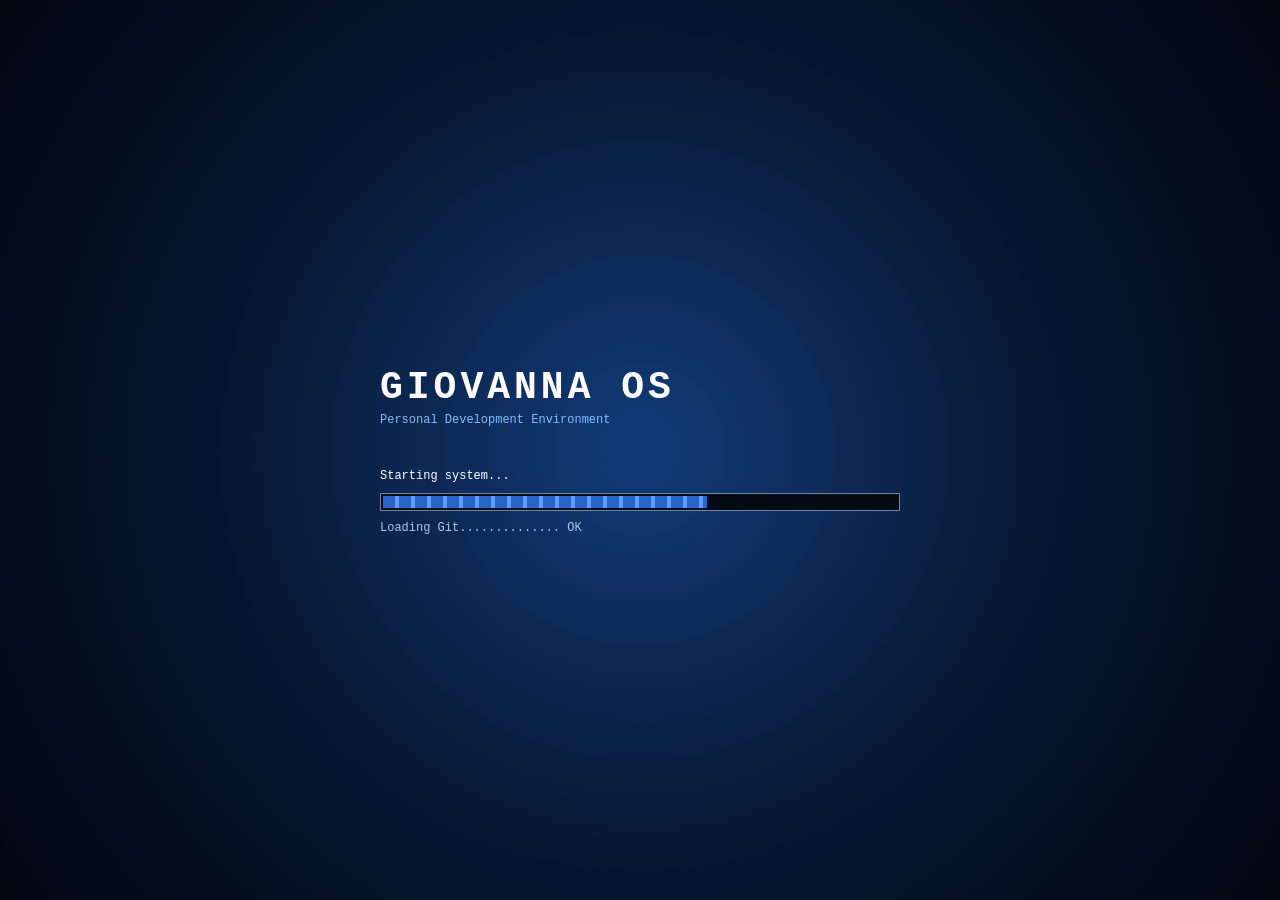
<file: portfolio/index.html>
<!DOCTYPE html>

<html lang="pt-BR">

<head>
       <meta charset="UTF-8">
       <meta name="viewport" content="width=device-width, initial-scale=1.0">

       <title>GIOVANNA OS</title>

       <link rel="stylesheet" href="style.css">
</head>


<body>

<!-- =============
    BOOT SCREEN
==================-->

       <div id="boot-screen">
           <div class="boot-content">
               <div class="boot-logo">
                   GIOVANNA OS
               </div>

               <div class="boot-version">
                   Personal Development Environment
               </div>

               <div class="boot-line">
                   Starting system...
               </div>

               <div class="boot-progress">
                   <div id="boot-progress-bar"></div>
               </div>

               <div id="boot-status">
                   Initializing system...
               </div>
           </div>
       </div>


<!-- ==========
     DESKTOP
=============== -->

       <main id="desktop">

<!-- ==============
    DESKTOP ICONS
=================== -->

           <div class="desktop-icons">
               <div class="desktop-icon" data-window="computer-window">
                   <div class="desktop-icon-image"></div>

                   <span>My Computer</span>
               </div>

               <div class="desktop-icon" data-window="projects-window">
                   <div class="desktop-icon-image"></div>

                   <span>Projects</span>
               </div>



               <div class="desktop-icon" data-window="about-window">
                   <div class="desktop-icon-image"></div>

                   <span>About Me</span>
               </div>

               <div class="desktop-icon" data-window="skills-window">
                   <div class="desktop-icon-image"></div>

                   <span>Skills</span>
               </div>

               <div class="desktop-icon" data-window="internet-window">
                   <div class="desktop-icon-image"></div>

                   <span>Internet</span>
               </div>

               <div class="desktop-icon" data-window="media-window">
                   <div class="desktop-icon-image"></div>

                   <span>Media Player</span>
               </div>
           </div>


<!-- =============
    MY COMPUTER
================== -->

<section class="os-window explorer-window" id="computer-window">
       <div class="window-titlebar">
           <div class="window-title" id="computer-window-title">
                My Computer
           </div>

           <div class="window-controls">
               <button class="window-minimize">_</button>

               <button class="window-maximize">□</button>

               <button class="window-close">X</button>
           </div>
       </div>

       <div class="window-menu explorer-menu">
           <span>File</span>

           <span>Edit</span>

           <span>View</span>

           <span>Favorites</span>

           <span>Tools</span>

           <span>Help</span>
       </div>

       <div class="window-toolbar explorer-toolbar">
           <button class="explorer-nav" data-explorer-action="back" title="Back">←</button>

           <button class="explorer-nav" data-explorer-action="forward" title="Forward">→</button>

           <button class="explorer-nav" data-explorer-action="up" title="Up one level">↑</button>

           <div class="explorer-separator"></div>

           <button class="explorer-tool" data-explorer-action="search" title="Search"><img class="windows-emoji-icon" src="img/icons/Search.png" alt="" aria-hidden="true"></button>

           <button class="explorer-tool" data-explorer-action="folders" title="Folders"><img class="windows-emoji-icon" src="img/icons/FolderClosed.png" alt="" aria-hidden="true"></button>

           <div class="toolbar-address explorer-address">
               <span class="address-computer"><img class="windows-emoji-icon" src="img/icons/MyComputer.png" alt="" aria-hidden="true"></span>

               <span id="explorer-address-text">My Computer</span>
           </div>

           <button class="explorer-go" data-explorer-action="go" title="Go">▶</button>
       </div>

       <div class="explorer-body">
           <aside class="explorer-sidebar">
               <div class="explorer-side-title">
                   <img class="windows-emoji-icon" src="img/icons/FolderClosed.png" alt="" aria-hidden="true"> File and Folder Tasks
               </div>

               <button data-explorer-path="projects">
                   <img class="windows-emoji-icon" src="img/icons/FolderClosed.png" alt="" aria-hidden="true"> View my projects
               </button>

               <button data-explorer-path="skills">
                   <img class="windows-emoji-icon" src="img/icons/ControlPanel.png" alt="" aria-hidden="true"> View installed skills
               </button>

               <button data-window="about-window">
                   <img class="windows-emoji-icon" src="img/icons/MyComputer.png" alt="" aria-hidden="true"> View my profile
               </button>

               <div class="explorer-side-title explorer-side-title-second">
                   <img class="windows-emoji-icon" src="img/icons/MyComputer.png" alt="" aria-hidden="true"> Other Places
               </div>

               <button class="explorer-side-link" data-explorer-path="computer">
                   <img class="windows-emoji-icon" src="img/icons/MyComputer.png" alt="" aria-hidden="true"> My Computer
               </button>

               <button class="explorer-side-link" data-explorer-path="projects">
                   <img class="windows-emoji-icon" src="img/icons/FolderClosed.png" alt="" aria-hidden="true"> My Projects
               </button>

               <button class="explorer-side-link" data-window="internet-window">
                   <img class="windows-emoji-icon" src="img/icons/InternetExplorer6.png" alt="" aria-hidden="true"> Internet
               </button>

               <div class="explorer-side-title explorer-side-title-second">
                   <img class="windows-emoji-icon" src="img/icons/HelpandSupport.png" alt="" aria-hidden="true"> Details
               </div>

               <div class="explorer-details">
                   <strong id="explorer-details-name">My Computer</strong>

                   <span id="explorer-details-description">
                       Personal Development Environment
                   </span>
               </div>
           </aside>

           <div class="explorer-main">
               <div class="explorer-heading">
                   <div>
                       <h2 id="explorer-heading-title">My Computer</h2>

                       <p id="explorer-heading-subtitle">
                           Files and folders stored on this computer
                       </p>
                   </div>

                   <div class="explorer-view-label">
                       View: <strong>Icons</strong> ▼
                   </div>
               </div>

               <div class="explorer-items" id="explorer-items">


<!-- Populated by script.js -->

               </div>
           </div>
       </div>

       <div class="window-statusbar explorer-statusbar">
           <span id="explorer-status-count">6 objects</span>

           <span id="explorer-status-path">My Computer</span>
       </div>

</section>


<!-- =========
    PROJECTS
============== -->

           <section class="os-window" id="projects-window">
               <div class="window-titlebar">
                   <div class="window-title">
                        My Projects
                   </div>

                   <div class="window-controls">
                       <button class="window-minimize">_</button>

                       <button class="window-maximize">□</button>

                       <button class="window-close">X</button>
                   </div>
               </div>

               <div class="window-menu">
                   <span>File</span>

                   <span>Edit</span>

                   <span>View</span>

                   <span>Favorites</span>

                   <span>Tools</span>

                   <span>Help</span>
               </div>

               <div class="window-toolbar">
                   <button>←</button>

                   <button>→</button>

                   <button>↑</button>


                   <div class="toolbar-address">
                       C:\Giovanna\Projects
                   </div>
               </div>


               <div class="window-content projects-content">
                   <div class="explorer-projects-hint"><img class="windows-emoji-icon" src="img/icons/FolderClosed.png" alt="" aria-hidden="true"> C:\\\Giovanna\\\Projects</div>

                   <div class="projects-header">
                       <div>
                           <h2>My Projects</h2>

                           <p>
                               Double-click a project to open it.
                           </p>
                       </div>
                   </div>


                   <div class="project-grid">

<!-- API 1 -->
                       <div class="project-item" data-window="api1-window">
                           <div class="project-icon">

                           </div>

                           <div class="project-name">
                               API-1
                           </div>

                           <div class="project-type">
                               Algorithms
                           </div>
                       </div>

<!-- API 2 -->
                       <div class="project-item" data-window="api2-window">
                           <div class="project-icon">

                           </div>

                           <div class="project-name">
                               API-2
                           </div>

                           <div class="project-type">
                               Java / MySQL
                           </div>
                       </div>

<!-- API 3 -->
                       <div class="project-item" data-window="api3-window">
                           <div class="project-icon">

                           </div>

                           <div class="project-name">
                               API-3
                           </div>

                           <div class="project-type">
                               Spring Boot
                           </div>
                       </div>

<!-- ESTAÇÃO TI -->
                       <div class="project-item" data-window="estacao-window">
                           <div class="project-icon">

                           </div>

                           <div class="project-name">
                               Estação-TI
                           </div>

                           <div class="project-type">
                               Node.js / WebSockets
                           </div>
                       </div>
                   </div>
               </div>


               <div class="window-statusbar">
                   4 objects
               </div>
           </section>


<!-- =======
    API 1
============ -->
           <section class="os-window project-window" id="api1-window">
               <div class="window-titlebar">
                   <div class="window-title">
                        API-1.exe
                   </div>

                   <div class="window-controls">
                       <button class="window-minimize">_</button>

                       <button class="window-maximize">□</button>

                       <button class="window-close">X</button>
                   </div>
               </div>

               <div class="window-content project-app">
                   <div class="app-header">
                       <div class="app-icon">
                           <img class="windows-emoji-icon" src="img/icons/HelpandSupport.png" alt="" aria-hidden="true">
                       </div>

                       <div>
                           <h1>API-1</h1>

                           <p>Aplicação de Cálculo de Sequências Lógicas</p>
                       </div>
                   </div>

                   <hr>

                   <h3>Project information</h3>

                   <p>
                       Primeiro projeto desenvolvido durante a formação em Banco de Dados.
                       O projeto trabalha conceitos de lógica, algoritmos e raciocínio
                       computacional através de diferentes sequências matemáticas.
                   </p>

                   <div class="tech-list">
                       <span>Visualg</span>

                       <span>Algorithms</span>

                       <span>Logic</span>
                   </div>

                   <h3>Implemented algorithms</h3>

                   <ul>
                       <li>Fibonacci</li>

                       <li>Números primos</li>

                       <li>Fatorial</li>

                       <li>Tribonacci</li>

                       <li>Progressão geométrica</li>

                       <li>Quadrados perfeitos</li>
                   </ul>

                   <a class="xp-button" href="https://github.com/Markeis24/API-1" target="_blank" rel="noopener noreferrer">
                       Open project
                   </a>
               </div>
           </section>


<!-- =======
    API 2
============ -->

           <section class="os-window project-window" id="api2-window">
               <div class="window-titlebar">
                   <div class="window-title">
                        API-2.exe
                   </div>

                   <div class="window-controls">
                       <button class="window-minimize">_</button>

                       <button class="window-maximize">□</button>

                       <button class="window-close">X</button>
                   </div>
               </div>

               <div class="window-content project-app">
                   <div class="app-header">
                       <div class="app-icon">
                           <img class="windows-emoji-icon" src="img/icons/Default.png" alt="" aria-hidden="true">
                       </div>

                       <div>
                           <h1>BlueTech</h1>

                           <p>Plataforma para entrega de TG</p>
                       </div>
                   </div>

                   <hr>

                   <h3>Project information</h3>

                   <p>
                       Sistema desenvolvido para organizar o processo de entrega,
                       acompanhamento e aprovação de Trabalhos de Graduação.
                   </p>

                   <div class="tech-list">
                       <span>Java</span>

                       <span>JavaFX</span>

                       <span>MySQL</span>

                       <span>Figma</span>

                       <span>SceneBuilder</span>

                       <span>Git</span>
                   </div>

                   <h3>Features</h3>

                   <ul>
                       <li>Entrega de trabalhos</li>

                       <li>Controle de versões</li>

                       <li>Feedback</li>

                       <li>Histórico</li>

                       <li>Notificações</li>

                       <li>Exportação Markdown</li>

                       <li>Controle de usuários</li>

                       <li>Aprovação final</li>
                   </ul>

                   <a class="xp-button" href="https://github.com/Markeis24/API-2" target="_blank" rel="noopener noreferrer">
                       Open project
                   </a>
               </div>
           </section>


<!-- ========
    API 3
============= -->

           <section class="os-window project-window" id="api3-window">
               <div class="window-titlebar">
                   <div class="window-title">
                        IPEMControl.exe
                   </div>

                   <div class="window-controls">
                       <button class="window-minimize">_</button>

                       <button class="window-maximize">□</button>

                       <button class="window-close">X</button>
                   </div>
               </div>

               <div class="window-content project-app ipem-app">
                   <div class="app-header">
                       <div class="app-icon">
                           <img class="windows-emoji-icon" src="img/icons/MyComputer.png" alt="" aria-hidden="true">
                       </div>

                       <div>
                           <h1>IPEMControl</h1>

                           <p>Vehicle & Fuel Management System</p>
                       </div>
                   </div>

                   <hr>

                   <p>
                       Sistema de controle e análise de veículos e abastecimentos
                       desenvolvido para o IPEM.
                   </p>

                   <div class="dashboard-grid">
                       <div class="dashboard-card">
                           <strong>Backend</strong>

                           <span>Java</span>

                           <span>Spring Boot</span>

                           <span>Maven</span>
                       </div>

                       <div class="dashboard-card">
                           <strong>Frontend</strong>

                           <span>HTML</span>

                           <span>CSS</span>

                           <span>JavaScript</span>
                       </div>

                       <div class="dashboard-card">
                           <strong>Database</strong>

                           <span>SQL</span>

                           <span>Relational DB</span>
                       </div>

                       <div class="dashboard-card">
                           <strong>Tools</strong>

                           <span>IntelliJ</span>

                           <span>Postman</span>

                           <span>GitHub</span>
                       </div>
                   </div>

                   <h3>System modules</h3>

                   <ul>
                       <li>Vehicle management</li>

                       <li>Fuel management</li>

                       <li>Dashboard</li>

                       <li>Reports</li>

                       <li>Data analysis</li>
                   </ul>

                   <a class="xp-button" href="https://github.com/Markeis24/API-3" target="_blank" rel="noopener noreferrer">
                       Open project
                   </a>
               </div>
           </section>


<!-- ============
    ESTAÇÃO-TI
================= -->

           <section class="os-window project-window" id="estacao-window">
               <div class="window-titlebar">
                   <div class="window-title">
                        Estacao-TI.exe
                   </div>

                   <div class="window-controls">
                       <button class="window-minimize">_</button>

                       <button class="window-maximize">□</button>

                       <button class="window-close">X</button>
                   </div>
               </div>

               <div class="window-content project-app station-app">
                   <div class="app-header">
                       <div class="app-icon">
                           <img class="windows-emoji-icon" src="img/icons/MyNetworkPlaces.png" alt="" aria-hidden="true">
                       </div>

                       <div>
                           <h1>Estação-TI</h1>

                           <p>Real-time collaborative platform</p>
                       </div>
                   </div>

                   <hr>

                   <p>
                       Plataforma colaborativa com comunicação em tempo real,

                       integração com YouTube e sincronização entre usuários.
                   </p>

                   <div class="waveform">
                       <span></span>

                       <span></span>

                       <span></span>

                       <span></span>

                       <span></span>

                       <span></span>

                       <span></span>

                       <span></span>

                       <span></span>

                       <span></span>

                       <span></span>

                       <span></span>

                       <span></span>

                       <span></span>

                       <span></span>
                   </div>

                   <div class="player-controls">
                       <button>◀◀</button>

                       <button>▶</button>

                       <button>▶▶</button>
                   </div>

                   <div class="tech-list">
                       <span>Node.js</span>

                       <span>Express</span>

                       <span>Socket.IO</span>

                       <span>WebSockets</span>

                       <span>JavaScript</span>

                       <span>YouTube API</span>

                       <span>Render</span>
                   </div>

                   <h3>Features</h3>

                   <ul>
                       <li>Real-time communication</li>

                       <li>Shared rooms</li>

                       <li>Collaborative queue</li>

                       <li>YouTube integration</li>

                       <li>Frontend / Backend integration</li>

                       <li>Deployment</li>
                   </ul>

                   <a class="xp-button" href="https://github.com/Markeis24/Estacao-TI" target="_blank" rel="noopener noreferrer">
                       Open project
                   </a>
               </div>
           </section>


<!-- ==========
    ABOUT.EXE
=============== -->

           <section class="os-window" id="about-window">
               <div class="window-titlebar">
                   <div class="window-title">
                        ABOUT.EXE
                   </div>

                   <div class="window-controls">
                       <button class="window-minimize">_</button>

                       <button class="window-maximize">□</button>

                       <button class="window-close">X</button>
                   </div>
               </div>

               <div class="window-menu">
                   <span>File</span>

                   <span>Edit</span>

                   <span>View</span>

                   <span>Help</span>
               </div>

               <div class="window-content about-content">
                   <div class="about-top">
                       <div class="about-avatar">
                           <img class="windows-emoji-icon" src="img/icons/MyComputer.png" alt="" aria-hidden="true">
                       </div>

                       <div>
                           <div class="about-name">
                               GIOVANNA MARQUES
                           </div>

                           <div class="about-role">
                               Database Student · IT Intern
                           </div>

                           <div class="about-status">
                               ● SYSTEM USER
                           </div>
                       </div>
                   </div>


                   <div class="about-box">
                       <div class="about-box-title">
                           ABOUT ME
                       </div>

                       <p>
                           Olá! Eu sou a Giovanna, estudante de Banco de Dados
                           na FATEC e apaixonada por tecnologia, programação,
                           dados e automação.
                       </p>

                       <p>
                           Atualmente atuo como estagiária de TI, trabalhando
                           principalmente com automação de processos e buscando
                           transformar tarefas repetitivas em soluções mais
                           eficientes.
                       </p>

                       <p>
                           Minha formação combina desenvolvimento de software,
                           bancos de dados e análise de dados, com projetos
                           envolvendo Java, Spring Boot, SQL, JavaScript,
                           Node.js e outras tecnologias.
                       </p>
                   </div>

                   <div class="about-box">
                       <div class="about-box-title">
                           CURRENT STATUS
                       </div>

                       <div class="system-info">
                           <div>
                               <strong>USER:</strong>

                               Giovanna
                           </div>

                           <div>
                               <strong>ROLE:</strong>

                               IT Intern
                           </div>

                           <div>
                               <strong>EDUCATION:</strong>

                               Database
                           </div>

                           <div>
                               <strong>INTEREST:</strong>

                               Technology / Data / Automation
                           </div>

                           <div>
                               <strong>STATUS:</strong>

                               Learning...
                           </div>
                       </div>
                   </div>


                   <div class="about-links">
                       <a class="xp-button github-button" href="https://github.com/markeis24" target="_blank" rel="noopener noreferrer">
                           GitHub
                       </a>

                       <a class="xp-button linkedin-button" href="https://www.linkedin.com/in/giovanna-marques-221998397" target="_blank" rel="noopener noreferrer">
                           LinkedIn
                       </a>
                   </div>
               </div>


               <div class="window-statusbar">
                   ABOUT.EXE — Giovanna OS
               </div>
           </section>


<!-- ===========
    SKILLS.EXE
================ -->

           <section class="os-window" id="skills-window">
               <div class="window-titlebar">
                   <div class="window-title">
                        SKILLS.EXE
                   </div>

                   <div class="window-controls">
                       <button class="window-minimize">_</button>

                       <button class="window-maximize">□</button>

                       <button class="window-close">X</button>
                   </div>
               </div>


               <div class="window-menu">
                   <span>File</span>

                   <span>Edit</span>

                   <span>View</span>

                   <span>Tools</span>

                   <span>Help</span>
               </div>


               <div class="skills-layout">

<!-- LEFT SIDEBAR -->
                   <aside class="skills-sidebar">
                       <div class="skills-side-title">
                           Software Tasks
                       </div>

                       <button class="skills-side-button active">
                           <span><img class="windows-emoji-icon" src="img/icons/CD-ROM.png" alt="" aria-hidden="true"></span>

                           Installed Programs
                       </button>

                       <button class="skills-side-button">
                           <span><img class="windows-emoji-icon" src="img/icons/Run.png" alt="" aria-hidden="true"></span>

                           Add New Program
                       </button>

                       <button class="skills-side-button">
                           <span><img class="windows-emoji-icon" src="img/icons/StartMenuPrograms.png" alt="" aria-hidden="true"></span>

                           Windows Components
                       </button>


                       <div class="skills-side-separator"></div>


                       <div class="skills-side-title">
                           See Also
                       </div>

                       <button class="skills-side-link">
                           <img class="windows-emoji-icon" src="img/icons/MyComputer.png" alt="" aria-hidden="true"> System
                       </button>

                       <button class="skills-side-link">
                           <img class="windows-emoji-icon" src="img/icons/InternetExplorer6.png" alt="" aria-hidden="true"> Internet
                       </button>

                       <button class="skills-side-link">
                           <img class="windows-emoji-icon" src="img/icons/FolderClosed.png" alt="" aria-hidden="true"> My Projects
                       </button>
                   </aside>

<!-- MAIN CONTENT -->
                   <div class="skills-main">
                       <div class="skills-heading">
                           <div>
                               <h1>
                                   Add or Remove Programs
                               </h1>

                               <p>
                                   Currently installed programs
                               </p>
                           </div>

                           <label class="show-updates">
                               <input type="checkbox">

                               Show updates
                           </label>
                       </div>


                       <div class="skills-sort">
                           <span>
                               Sort by:
                           </span>

                           <select>
                               <option>Name</option>

                               <option>Size</option>

                               <option>Last Used</option>
                           </select>
                       </div>

<!-- Minhas skills -->
                       <div class="skill-program">
                           <div class="skill-program-icon">
                               <img src="https://cdn.jsdelivr.net/gh/devicons/devicon@latest/icons/c/c-original.svg" alt="C logo" loading="lazy" onerror="this.style.display='none'; this.parentElement.textContent='C';">
                           </div>

                           <div class="skill-program-info">
                               <strong>C Programming</strong>

                               <span>Algorithms · Logic · Programming</span>

                               <small>Development</small>
                           </div>

                           <button class="change-button" type="button">Change/Remove</button>
                       </div>

                       <div class="skill-program">
                           <div class="skill-program-icon">
                               <img src="https://cdn.jsdelivr.net/gh/devicons/devicon@latest/icons/java/java-original.svg" alt="Java logo" loading="lazy" onerror="this.style.display='none'; this.parentElement.textContent='Jav';">
                           </div>

                           <div class="skill-program-info">
                               <strong>Java Development Kit</strong>

                               <span>Java · Object-Oriented Programming</span>

                               <small>Development</small>
                           </div>

                           <button class="change-button" type="button">Change/Remove</button>
                       </div>

                       <div class="skill-program">
                           <div class="skill-program-icon">
                               <img src="https://cdn.jsdelivr.net/gh/devicons/devicon@latest/icons/spring/spring-original.svg" alt="Spring Boot logo" loading="lazy" onerror="this.style.display='none'; this.parentElement.textContent='Spr';">
                           </div>

                           <div class="skill-program-info">
                               <strong>Spring Boot</strong>

                               <span>Java Backend · REST APIs</span>

                               <small>Development</small>
                           </div>

                           <button class="change-button" type="button">Change/Remove</button>
                       </div>

                       <div class="skill-program">
                           <div class="skill-program-icon">
                               <img src="https://cdn.jsdelivr.net/gh/devicons/devicon@latest/icons/mysql/mysql-original.svg" alt="MySQL logo" loading="lazy" onerror="this.style.display='none'; this.parentElement.textContent='MyS';">
                           </div>

                           <div class="skill-program-info">
                               <strong>MySQL Database</strong>

                               <span>Relational Database · SQL</span>

                               <small>Database</small>
                           </div>

                           <button class="change-button" type="button">Change/Remove</button>
                       </div>

                       <div class="skill-program">
                           <div class="skill-program-icon">
                               <img src="https://cdn.jsdelivr.net/gh/devicons/devicon@latest/icons/sqlite/sqlite-original.svg" alt="SQLite logo" loading="lazy" onerror="this.style.display='none'; this.parentElement.textContent='SQL';">
                           </div>

                           <div class="skill-program-info">
                               <strong>SQLite</strong>

                               <span>Embedded Relational Database</span>

                               <small>Database</small>
                           </div>

                           <button class="change-button" type="button">Change/Remove</button>
                       </div>



                       <div class="skill-program">
                           <div class="skill-program-icon">
                               <img src="https://cdn.jsdelivr.net/gh/devicons/devicon@latest/icons/html5/html5-original.svg" alt="HTML5 logo" loading="lazy" onerror="this.style.display='none'; this.parentElement.textContent='HTM';">
                           </div>

                           <div class="skill-program-info">
                               <strong>HTML5</strong>

                               <span>Semantic Markup · Web Structure</span>

                               <small>Web Development</small>
                           </div>

                           <button class="change-button" type="button">Change/Remove</button>
                       </div>

                       <div class="skill-program">
                           <div class="skill-program-icon">
                               <img src="https://cdn.jsdelivr.net/gh/devicons/devicon@latest/icons/css3/css3-original.svg" alt="CSS3 logo" loading="lazy" onerror="this.style.display='none'; this.parentElement.textContent='CSS';">
                           </div>

                           <div class="skill-program-info">
                               <strong>CSS3</strong>

                               <span>Styling · Responsive Interfaces</span>

                               <small>Web Development</small>
                           </div>

                           <button class="change-button" type="button">Change/Remove</button>
                       </div>



                       <div class="skill-program">
                           <div class="skill-program-icon">
                               <img src="https://cdn.jsdelivr.net/gh/devicons/devicon@latest/icons/javascript/javascript-original.svg" alt="JavaScript logo" loading="lazy" onerror="this.style.display='none'; this.parentElement.textContent='Jav';">
                           </div>

                           <div class="skill-program-info">
                               <strong>JavaScript</strong>

                               <span>Frontend · Node.js · Express · Socket.IO</span>

                               <small>Web Development</small>
                           </div>

                           <button class="change-button" type="button">Change/Remove</button>
                       </div>



                       <div class="skill-program">
                           <div class="skill-program-icon">
                               <img src="https://cdn.jsdelivr.net/gh/devicons/devicon@latest/icons/git/git-original.svg" alt="Git logo" loading="lazy" onerror="this.style.display='none'; this.parentElement.textContent='Git';">
                           </div>

                           <div class="skill-program-info">
                               <strong>Git</strong>

                               <span>Version Control</span>

                               <small>Development Tools</small>
                           </div>

                           <button class="change-button" type="button">Change/Remove</button>
                       </div>



                       <div class="skill-program">
                           <div class="skill-program-icon">
                               <img src="https://cdn.jsdelivr.net/gh/devicons/devicon@latest/icons/github/github-original.svg" alt="GitHub logo" loading="lazy" onerror="this.style.display='none'; this.parentElement.textContent='Git';">
                           </div>

                           <div class="skill-program-info">
                               <strong>GitHub</strong>

                               <span>Repositories · Projects · Collaboration</span>

                               <small>Development Tools</small>
                           </div>

                           <button class="change-button" type="button">Change/Remove</button>
                       </div>


                       <div class="skill-program">
                           <div class="skill-program-icon">
                               <img src="https://cdn.jsdelivr.net/gh/devicons/devicon@latest/icons/postman/postman-original.svg" alt="Postman logo" loading="lazy" onerror="this.style.display='none'; this.parentElement.textContent='Pos';">
                           </div>

                           <div class="skill-program-info">
                               <strong>Postman</strong>

                               <span>API Testing · HTTP Requests</span>

                               <small>Development Tools</small>
                           </div>

                           <button class="change-button" type="button">Change/Remove</button>
                       </div>


                       <div class="skill-program">
                           <div class="skill-program-icon">
                               <img src="https://cdn.jsdelivr.net/gh/devicons/devicon@latest/icons/eclipse/eclipse-original.svg" alt="Eclipse logo" loading="lazy" onerror="this.style.display='none'; this.parentElement.textContent='Ecl';">
                           </div>

                           <div class="skill-program-info">
                               <strong>Eclipse IDE</strong>

                               <span>Java Development Environment</span>

                               <small>Development Tools</small>
                           </div>

                           <button class="change-button" type="button">Change/Remove</button>
                       </div>


                       <div class="skill-program">
                           <div class="skill-program-icon">
                               <img src="https://cdn.jsdelivr.net/gh/devicons/devicon@latest/icons/intellij/intellij-original.svg" alt="IntelliJ IDEA logo" loading="lazy" onerror="this.style.display='none'; this.parentElement.textContent='Int';">
                           </div>

                           <div class="skill-program-info">
                               <strong>IntelliJ IDEA</strong>

                               <span>Java · Spring Boot</span>

                               <small>Development Tools</small>
                           </div>

                           <button class="change-button" type="button">Change/Remove</button>
                       </div>


                       <div class="skill-program">
                           <div class="skill-program-icon">
                               <img src="https://cdn.jsdelivr.net/gh/devicons/devicon@latest/icons/clion/clion-original.svg" alt="CLion logo" loading="lazy" onerror="this.style.display='none'; this.parentElement.textContent='CLi';">
                           </div>

                           <div class="skill-program-info">
                               <strong>CLion</strong>

                               <span>C/C++ Development Environment</span>

                               <small>Development Tools</small>
                           </div>

                           <button class="change-button" type="button">Change/Remove</button>
                       </div>


                       <div class="skill-program">
                           <div class="skill-program-icon">
                               <img src="https://cdn.jsdelivr.net/gh/devicons/devicon@latest/icons/vscode/vscode-original.svg" alt="Visual Studio Code logo" loading="lazy" onerror="this.style.display='none'; this.parentElement.textContent='Vis';">
                           </div>

                           <div class="skill-program-info">
                               <strong>Visual Studio Code</strong>

                               <span>Code Editor · Extensions</span>

                               <small>Development Tools</small>
                           </div>

                           <button class="change-button" type="button">Change/Remove</button>
                       </div>


                       <div class="skill-program">
                           <div class="skill-program-icon">
                               <img src="https://cdn.jsdelivr.net/gh/devicons/devicon@latest/icons/figma/figma-original.svg" alt="Figma logo" loading="lazy" onerror="this.style.display='none'; this.parentElement.textContent='Fig';">
                           </div>

                           <div class="skill-program-info">
                               <strong>Figma</strong>

                               <span>Interface Design · Prototyping</span>

                               <small>Design</small>
                           </div>

                           <button class="change-button" type="button">Change/Remove</button>
                       </div>


                       <div class="skill-program">
                           <div class="skill-program-icon">
                               <img src="https://cdn.jsdelivr.net/gh/devicons/devicon@latest/icons/linux/linux-original.svg" alt="Linux logo" loading="lazy" onerror="this.style.display='none'; this.parentElement.textContent='Lin';">
                           </div>

                           <div class="skill-program-info">
                               <strong>Linux</strong>

                               <span>Operating System · Development Environment</span>

                               <small>Operating Systems</small>
                           </div>

                           <button class="change-button" type="button">Change/Remove</button>
                       </div>


                       <div class="skill-program">
                           <div class="skill-program-icon">
                               <img src="https://cdn.jsdelivr.net/gh/devicons/devicon@latest/icons/windows8/windows8-original.svg" alt="Windows logo" loading="lazy" onerror="this.style.display='none'; this.parentElement.textContent='Win';">
                           </div>

                           <div class="skill-program-info">
                               <strong>Windows</strong>

                               <span>Operating System · Desktop Environment</span>

                               <small>Operating Systems</small>
                           </div>

                           <button class="change-button" type="button">Change/Remove</button>
                       </div>


                       <div class="skill-program">
                           <div class="skill-program-icon">
                               <img src="https://cdn.jsdelivr.net/gh/devicons/devicon@latest/icons/docker/docker-original.svg" alt="Docker logo" loading="lazy" onerror="this.style.display='none'; this.parentElement.textContent='Doc';">
                           </div>

                           <div class="skill-program-info">
                               <strong>Docker</strong>

                               <span>Containers · Development Environment</span>

                               <small>Infrastructure</small>
                           </div>

                           <button class="change-button" type="button">Change/Remove</button>
                       </div>


                       <div class="skill-program">
                           <div class="skill-program-icon">
                               <img src="https://cdn.jsdelivr.net/gh/devicons/devicon@latest/icons/oracle/oracle-original.svg" alt="Oracle Database logo" loading="lazy" onerror="this.style.display='none'; this.parentElement.textContent='Ora';">
                           </div>

                           <div class="skill-program-info">
                               <strong>Oracle Database</strong>

                               <span>SQL · Relational Database</span>

                               <small>Database</small>
                           </div>

                           <button class="change-button" type="button">Change/Remove</button>
                       </div>


                       <div class="skill-program">
                           <div class="skill-program-icon">
                               <img src="https://cdn.jsdelivr.net/gh/devicons/devicon@latest/icons/oracle/oracle-original.svg" alt="Oracle Cloud logo" loading="lazy" onerror="this.style.display='none'; this.parentElement.textContent='Ora';">
                           </div>

                           <div class="skill-program-info">
                               <strong>Oracle Cloud Infrastructure</strong>

                               <span>Cloud Services · Oracle Ecosystem</span>

                               <small>Cloud</small>
                           </div>

                           <button class="change-button" type="button">Change/Remove</button>
                       </div>
                   </div>
               </div>


               <div class="window-statusbar">
                   21 programs currently installed
               </div>
           </section>

<!-- ==========
    INTERNET
=============== -->

           <section class="os-window" id="internet-window">
               <div class="window-titlebar">
                   <div class="window-title">Internet Explorer</div>

                   <div class="window-controls">
                       <button class="window-minimize">_</button>

                       <button class="window-maximize">□</button>

                       <button class="window-close">X</button>
                   </div>
               </div>

               <div class="window-menu">
                   <span>File</span><span>Edit</span><span>View</span><span>Favorites</span><span>Tools</span><span>Help</span>
               </div>

               <div class="window-toolbar">
                   <button type="button" title="Back">←</button>

                   <button type="button" title="Forward">→</button>

                   <button type="button" title="Refresh">↻</button>

                   <button type="button" title="Home"><img class="windows-emoji-icon" src="img/icons/Desktop.png" alt="" aria-hidden="true"></button>

                   <div class="toolbar-address">http://www.google.com</div>
               </div>

               <div class="window-content browser-content google-era-content">
                   <div class="google-era-page">
                       <div class="google-era-logo" aria-label="Google"><span>G</span><span>o</span><span>o</span><span>g</span><span>l</span><span>e</span></div>

                       <div class="google-era-tagline">Search the web using Google!</div>

                       <form class="google-era-form" id="google-era-form" autocomplete="off">
                           <div class="google-search-wrap">
                               <input id="google-era-search" class="google-era-search" type="text" aria-label="Search only Giovanna's profiles" placeholder="Search GitHub or LinkedIn" autocomplete="off" spellcheck="false">

                               <div class="google-era-suggestions" id="google-era-suggestions" hidden>
                                   <div class="google-suggestion-heading">Search Giovanna's profiles</div>

                                   <a href="https://github.com/markeis24" target="_blank" rel="noopener noreferrer" data-search-profile="github"><strong>GitHub</strong><small>github.com/markeis24</small></a>

                                   <a href="https://www.linkedin.com/in/giovanna-marques-221998397" target="_blank" rel="noopener noreferrer" data-search-profile="linkedin"><strong>LinkedIn</strong><small>linkedin.com/in/giovanna-marques-221998397</small></a>
                               </div>
                           </div>

                           <div class="google-era-actions">
                               <button type="submit">Google Search</button>

                               <button type="button" id="google-era-lucky">I'm Feeling Lucky</button>
                           </div>
                       </form>

                       <div class="google-era-footer">Search is limited to Giovanna's GitHub and LinkedIn profiles.</div>
                   </div>
               </div>
           </section>


<!-- ==============
    MEDIA PLAYER
=================== -->

           <section class="os-window media-player-window" id="media-window">
               <div class="media-player-shell">
                   <div class="media-player-top">
                       <div class="media-player-brand">
                           Media Player
                       </div>

                       <div class="media-player-window-controls">
                           <button type="button" class="mp-window-button" data-mp-action="minimize">−</button>

                           <button type="button" class="mp-window-button" data-mp-action="maximize">□</button>

                           <button type="button" class="mp-window-button mp-close" data-mp-action="close">×</button>
                       </div>
                   </div>

                   <nav class="mp-menu-bar" aria-label="Menu do Media Player">
                       <div class="mp-menu-wrap"><button type="button" class="mp-menu-trigger" data-mp-menu="arquivo" aria-expanded="false">Arquivo</button><div class="mp-menu-popup" data-mp-popup="arquivo" hidden>
                           <button type="button" data-mp-menu-action="open-playlist">Abrir lista de reprodução</button><div class="mp-menu-separator"></div><button type="button" data-mp-menu-action="close-player">Sair</button>
                       </div></div>
                       <div class="mp-menu-wrap"><button type="button" class="mp-menu-trigger" data-mp-menu="exibir" aria-expanded="false">Exibir</button><div class="mp-menu-popup" data-mp-popup="exibir" hidden>
                           <button type="button" data-mp-visual="bars">▥ Barras animadas</button><button type="button" data-mp-visual="wave">〰 Onda digital</button><button type="button" data-mp-visual="orbit">◉ Órbita</button><button type="button" data-mp-visual="classic">▦ Visualização clássica</button><button type="button" data-mp-visual="psychedelic">✺ Formas psicodélicas</button><div class="mp-menu-separator"></div><button type="button" data-mp-menu-action="open-equalizer">Equalizador gráfico...</button>
                       </div></div>
                       <div class="mp-menu-wrap"><button type="button" class="mp-menu-trigger" data-mp-menu="reproduzir" aria-expanded="false">Reproduzir</button><div class="mp-menu-popup" data-mp-popup="reproduzir" hidden>
                           <button type="button" data-mp-menu-action="previous">⏮ Música anterior</button><button type="button" data-mp-menu-action="play">▶ Reproduzir / pausar</button><button type="button" data-mp-menu-action="stop">■ Parar</button><button type="button" data-mp-menu-action="next">⏭ Próxima música</button><div class="mp-menu-separator"></div><button type="button" data-mp-toggle="shuffle">☐ Reprodução aleatória</button><button type="button" data-mp-toggle="repeat">☐ Repetir faixa</button>
                       </div></div>
                       <div class="mp-menu-wrap"><button type="button" class="mp-menu-trigger" data-mp-menu="ferramentas" aria-expanded="false">Ferramentas</button><div class="mp-menu-popup" data-mp-popup="ferramentas" hidden>
                           <button type="button" data-mp-menu-action="open-equalizer">Equalizador gráfico...</button><button type="button" data-mp-menu-action="open-playlist">Lista de reprodução</button>
                       </div></div>
                       <div class="mp-menu-wrap"><button type="button" class="mp-menu-trigger" data-mp-menu="ajuda" aria-expanded="false">Ajuda</button><div class="mp-menu-popup" data-mp-popup="ajuda" hidden>
                           <div class="mp-menu-about"><strong>WMedia Player Series</strong><small>Giovanna OS</small><small>Reprodutor local de áudio</small></div>
                       </div></div>
                   </nav>

                   <div class="mp-now-playing-tab"><span class="mp-tab-led"></span> EM REPRODUÇÃO <span class="mp-tab-caption">GIOVANNA OS • MEDIA</span></div>

                   <div class="media-player-display">
                       <div class="mp-display-grid"></div>

                       <div class="mp-display-content">
                           <div class="mp-display-label">EM REPRODUÇÃO</div>

                           <div class="mp-track-title" id="mp-track-title">ESTACAO-TI</div>

                           <div class="mp-track-subtitle" id="mp-track-subtitle">Giovanna Marques</div>


                           <div class="mp-time-row">
                               <span id="mp-current-time">00:00</span>

                               <span>/</span>

                               <span id="mp-total-time">03:42</span>
                           </div>
                       </div>

                       <div class="mp-visualizer" id="mp-visualizer">
                           <canvas id="mp-psychedelic-canvas" aria-label="Visualização psicodélica reativa à música" hidden></canvas>

                           <span></span><span></span><span></span><span></span><span></span>

                           <span></span><span></span><span></span><span></span><span></span>
Media Player
                           <span></span><span></span><span></span><span></span><span></span>
                       </div>

                   </div>

                   <section class="mp-dock" id="mp-dock" hidden aria-label="Painel do Media Player">
                       <div class="mp-dock-heading">
                           <strong id="mp-dock-title">LISTA DE REPRODUÇÃO</strong>
                           <button type="button" class="mp-dock-close" data-mp-action="dock-close" aria-label="Fechar painel">×</button>
                       </div>

                       <div class="mp-dock-body" id="mp-playlist-panel">
                           <div class="mp-playlist-summary"><span>♫</span><div><strong>Minhas músicas</strong><small>GIOVANNA OS • 10 FAIXAS</small></div></div>
                           <div class="mp-playlist-list" id="mp-playlist-list"></div>
                       </div>

                       <div class="mp-dock-body mp-equalizer-panel" id="mp-equalizer-panel" hidden>
                           <div class="mp-eq-header"><strong>Equalizador gráfico</strong><label><input type="checkbox" id="mp-eq-enabled" checked> Ativado</label></div>
                           
                           <div class="mp-eq-sliders">
                               <label><span>60 Hz</span><input type="range" data-eq-band="0" min="-12" max="12" value="0"><output>0 dB</output></label>
                               <label><span>170 Hz</span><input type="range" data-eq-band="1" min="-12" max="12" value="0"><output>0 dB</output></label>
                               <label><span>310 Hz</span><input type="range" data-eq-band="2" min="-12" max="12" value="0"><output>0 dB</output></label>
                               <label><span>1 kHz</span><input type="range" data-eq-band="3" min="-12" max="12" value="0"><output>0 dB</output></label>
                               <label><span>6 kHz</span><input type="range" data-eq-band="4" min="-12" max="12" value="0"><output>0 dB</output></label>
                               <label><span>12 kHz</span><input type="range" data-eq-band="5" min="-12" max="12" value="0"><output>0 dB</output></label>
                           </div>

                           <div class="mp-eq-presets"><span>Predefinições:</span><button type="button" data-eq-preset="flat">Normal</button><button type="button" data-eq-preset="bass">Graves</button><button type="button" data-eq-preset="pop">Pop</button><button type="button" data-eq-preset="rock">Rock</button></div>
                       </div>
                   </section>

                   <div class="mp-progress-area">
                       <div class="mp-progress-track" id="mp-progress-track">
                           <div class="mp-progress-fill" id="mp-progress-fill"></div>

                           <div class="mp-progress-thumb" id="mp-progress-thumb"></div>
                       </div>
                   </div>

                   <div class="mp-controls">
                       <button type="button" class="mp-round-button mp-prev" data-mp-action="previous" title="Música anterior">|◀</button>

                       <button type="button" class="mp-round-button mp-play" id="mp-play-button" data-mp-action="play" title="Reproduzir / pausar">▶</button>

                       <button type="button" class="mp-round-button" data-mp-action="stop" title="Parar">■</button>

                       <button type="button" class="mp-round-button mp-next" data-mp-action="next" title="Próxima música">▶|</button>
                   </div>

                   <div class="mp-bottom">
                       <button type="button" class="mp-small-button" data-mp-action="playlist">LISTA DE REPRODUÇÃO</button>

                       <div class="mp-volume">
                           <span class="mp-volume-icon"><img class="windows-emoji-icon" src="img/icons/GenericAudio.png" alt="" aria-hidden="true"></span>

                           <input type="range" id="mp-volume-control" min="0" max="100" value="75">
                       </div>

                       <button type="button" class="mp-small-button" data-mp-action="equalizer">EFEITOS</button>
                   </div>

                   <div class="mp-status-bar">
                       <span id="mp-status">PRONTO</span>

                       <span class="mp-status-right">GIOVANNA OS MEDIA</span>
                   </div>
               </div>
           </section>


<!-- ============
    START MENU
================= -->

           <div id="start-menu">
               <div class="start-header">
                   <div class="start-avatar">
                       <img class="windows-emoji-icon" src="img/icons/MyComputer.png" alt="" aria-hidden="true">
                   </div>

                   <div>
                       <strong>Giovanna</strong>

                       <span>Personal Computer</span>
                   </div>
               </div>


               <div class="start-body">
                   <div class="start-column">
                       <button data-window="about-window">
                           <img class="windows-emoji-icon" src="img/icons/MyComputer.png" alt="" aria-hidden="true"> About Me
                       </button>

                       <button data-window="projects-window">
                           <img class="windows-emoji-icon" src="img/icons/FolderClosed.png" alt="" aria-hidden="true"> My Projects
                       </button>

                       <button data-window="skills-window">
                           <img class="windows-emoji-icon" src="img/icons/ControlPanel.png" alt="" aria-hidden="true"> Skills
                       </button>

                       <button data-window="internet-window">
                           <img class="windows-emoji-icon" src="img/icons/InternetExplorer6.png" alt="" aria-hidden="true"> Internet
                       </button>

                       <button data-window="media-window">
                           <img class="windows-emoji-icon" src="img/icons/GenericAudio.png" alt="" aria-hidden="true"> Media Player
                       </button>
                   </div>


                   <div class="start-column right">
                       <button data-window="computer-window">
                           <img class="windows-emoji-icon" src="img/icons/MyComputer.png" alt="" aria-hidden="true"> My Computer
                       </button>

                       <button type="button" data-start-action="documents">
                           <img class="windows-emoji-icon" src="img/icons/MyDocuments.png" alt="" aria-hidden="true"> My Documents
                       </button>

                       <button type="button" data-start-action="pictures">
                           <img class="windows-emoji-icon" src="img/icons/MyPictures.png" alt="" aria-hidden="true"> My Pictures
                       </button>

                       <button type="button" data-start-action="music">
                           <img class="windows-emoji-icon" src="img/icons/GenericAudio.png" alt="" aria-hidden="true"> My Music
                       </button>

                       <button type="button" data-start-action="control-panel">
                           <img class="windows-emoji-icon" src="img/icons/ControlPanel.png" alt="" aria-hidden="true"> Control Panel
                       </button>

                       <button type="button" data-start-action="search">
                           <img class="windows-emoji-icon" src="img/icons/Search.png" alt="" aria-hidden="true"> Search
                       </button>

                       <button type="button" data-start-action="run">
                           <img class="windows-emoji-icon" src="img/icons/Run.png" alt="" aria-hidden="true"> Run...
                       </button>
                   </div>
               </div>


               <div class="start-footer">
                   <button type="button" data-start-action="logoff">
                       <img class="windows-emoji-icon" src="img/icons/Logout.png" alt="" aria-hidden="true"> Log Off
                   </button>

                   <button type="button" data-start-action="shutdown">
                       <img class="windows-emoji-icon" src="img/icons/Power.png" alt="" aria-hidden="true"> Turn Off Computer
                   </button>
               </div>
           </div>


<!-- ========
    TASKBAR
============= -->

           <footer id="taskbar">
               <button id="start-button">
                   <span class="windows-logo">
                       <img class="windows-emoji-icon" src="img/icons/Desktop.png" alt="" aria-hidden="true">
                   </span>

                   <strong>
                       Start
                   </strong>
               </button>


               <div id="taskbar-programs">

               </div>


               <div id="taskbar-tray">
                   <span class="tray-icon">
                       <img class="windows-emoji-icon" src="img/icons/WindowsMediaPlayer9.png" alt="" aria-hidden="true">
                   </span>

                   <span class="tray-icon">
                       <img class="windows-emoji-icon" src="img/icons/InternetExplorer6.png" alt="" aria-hidden="true">
                   </span>

                   <span id="clock">
                       00:00
                   </span>
               </div>
           </footer>
       </main>

       <script src="script.js"></script>
</body>

</html>
</file>
<file: style.css>
/* =======
   RESET
   ======= */

* {
    box-sizing: border-box;
}

html,
body {
    width: 100%;
    height: 100%;
    margin: 0;
    overflow: hidden;

    font-family: Tahoma, Verdana, Arial, sans-serif;
    font-size: 12px;

    color: #111;
}

body {
    background: #245edb;
}


/* ============
   BOOT SCREEN
   ============ */

#boot-screen {
    position: fixed;
    inset: 0;

    z-index: 99999;

    display: flex;
    align-items: center;
    justify-content: center;

    background:
        radial-gradient(
            circle at center,
            #123b79 0%,
            #06152e 55%,
            #020711 100%
        );

    color: white;
}

.boot-content {
    width: min(520px, 90vw);
}

.boot-logo {
    margin-bottom: 4px;

    font-family: "Courier New", monospace;
    font-size: 38px;
    font-weight: bold;
    letter-spacing: 4px;
}

.boot-version {
    margin-bottom: 42px;

    color: #80bfff;
    font-family: "Courier New", monospace;
}

.boot-line {
    margin-bottom: 10px;

    font-family: "Courier New", monospace;
}

.boot-progress {
    width: 100%;
    height: 18px;

    padding: 2px;

    border: 1px solid #6688aa;
    background: #050b13;
}

#boot-progress-bar {
    width: 0%;
    height: 100%;

    background:
        repeating-linear-gradient(
            90deg,
            #2765c7 0px,
            #2765c7 12px,
            #5e9cff 12px,
            #5e9cff 16px
        );
}

#boot-status {
    margin-top: 10px;

    color: #a9c9ef;
    font-family: "Courier New", monospace;
}


/* =========
   DESKTOP
   ========= */

#desktop {
    position: fixed;
    inset: 0;

    overflow: hidden;

    background-image: url("img/bliss.jpg");
    background-size: cover;
    background-position: center;
}

#desktop::after {
    content: "";

    position: absolute;
    inset: 0;

    z-index: 9000;

    pointer-events: none;

    background:
        repeating-linear-gradient(
            to bottom,
            rgba(255, 255, 255, 0.025) 0px,
            rgba(255, 255, 255, 0.025) 1px,
            rgba(0, 0, 0, 0.025) 2px,
            rgba(0, 0, 0, 0.025) 3px
        );
}


/* ==============
   DESKTOP ICONS
   ============== */

.desktop-icons {
    position: absolute;
    top: 16px;
    left: 10px;

    z-index: 20;

    width: 96px;

    display: flex;
    flex-direction: column;
    align-items: center;

    gap: 10px;
}

.desktop-icon {
    width: 92px;
    min-height: 78px;

    padding: 4px 2px;

    display: flex;
    flex-direction: column;
    align-items: center;
    justify-content: flex-start;

    color: white;
    text-align: center;

    cursor: default;
    user-select: none;

    text-shadow:
        1px 1px 2px #000,
        -1px 0 1px #000;
}

.desktop-icon:hover {
    background: rgba(20, 70, 150, 0.42);

    outline: 1px dotted white;
}

.desktop-icon-image {
    width: 52px;
    height: 52px;

    min-width: 52px;
    min-height: 52px;

    margin: 0 auto 3px;

    display: flex;
    align-items: center;
    justify-content: center;

    overflow: visible;

    font-size: 32px;

    filter:
        drop-shadow(
            1px 2px 1px rgba(0, 0, 0, 0.7)
        );
}

.desktop-icon-image img,
.desktop-icon-image .os-icon-image {
    display: block;

    width: 48px !important;
    height: 48px !important;

    max-width: 48px;
    max-height: 48px;

    object-fit: contain;
}

.desktop-icon span {
    display: block;

    width: 100%;

    font-size: 11px;
    line-height: 14px;

    overflow-wrap: anywhere;
}


/* =================
   GENERIC WINDOWS
   ================= */

.os-window {
    position: absolute;

    top: 100px;
    left: 170px;

    width: 650px;
    min-width: 320px;
    min-height: 220px;

    display: none;

    background: #ece9d8;

    border: 1px solid #003399;

    box-shadow:
        3px 3px 10px rgba(0, 0, 0, 0.45),
        inset 1px 1px 0 rgba(255, 255, 255, 0.95),
        inset -1px -1px 0 rgba(80, 80, 80, 0.75);

    overflow: hidden;

    z-index: 100;
}

.os-window.active-window {
    display: block;
}


/* =================
   WINDOW TITLEBAR
   ================= */

.window-titlebar {
    width: 100%;
    height: 27px;
    min-height: 27px;

    display: flex;
    align-items: center;
    justify-content: space-between;

    padding: 2px 3px 2px 7px;

    color: white;
    font-weight: bold;

    background:
        linear-gradient(
            to bottom,
            #5fa2ed 0%,
            #2877d5 45%,
            #0a4bb4 100%
        );

    border-bottom: 1px solid #00317e;

    cursor: move;
    user-select: none;

    touch-action: none;
}

.window-title {
    min-width: 0;

    overflow: hidden;

    white-space: nowrap;
    text-overflow: ellipsis;

    text-shadow: 1px 1px #16457d;
}

.window-controls {
    flex-shrink: 0;

    display: flex;
    gap: 2px;
}

.window-controls button {
    width: 19px;
    height: 19px;

    flex: 0 0 19px;

    padding: 0;

    border: 1px solid white;

    background:
        linear-gradient(
            135deg,
            #eaf4ff,
            #6ca8e9
        );

    color: #063b86;

    font-family: Arial, sans-serif;
    font-weight: bold;
    line-height: 15px;

    box-shadow:
        inset -1px -1px #4775ad,
        inset 1px 1px white;

    cursor: pointer;
}

.window-controls button:hover {
    background:
        linear-gradient(
            135deg,
            #ffffff,
            #86b9ec
        );
}

.window-controls button:active {
    box-shadow:
        inset 1px 1px #4775ad,
        inset -1px -1px white;
}


/* ======
   MENUS
   ====== */

.window-menu {
    height: 24px;
    min-height: 24px;

    display: flex;
    align-items: center;

    padding-left: 7px;
    gap: 18px;

    background: #ece9d8;

    border-bottom: 1px solid #aaa;
}

.window-menu span {
    padding: 2px 4px;

    cursor: default;
}

.window-menu span:first-letter {
    text-decoration: underline;
}

.window-menu span:hover {
    color: white;
    background: #316ac5;
}


/* =========
   TOOLBAR
   ========= */

.window-toolbar {
    height: 40px;
    min-height: 40px;

    display: flex;
    align-items: center;

    gap: 4px;
    padding: 5px;

    background: #ece9d8;

    border-bottom: 1px solid #aaa;
}

.window-toolbar button {
    width: 28px;
    height: 27px;

    flex: 0 0 28px;

    padding: 0;

    border: 1px solid #999;

    background:
        linear-gradient(
            #ffffff,
            #d6d6d6
        );

    box-shadow:
        inset 1px 1px white,
        inset -1px -1px #888;

    cursor: pointer;
}

.window-toolbar button:hover {
    background:
        linear-gradient(
            #ffffff,
            #e5eef9
        );
}

.window-toolbar button:active {
    box-shadow:
        inset 1px 1px #888,
        inset -1px -1px white;
}

.toolbar-address {
    height: 26px;

    flex: 1 1 auto;
    min-width: 0;

    display: flex;
    align-items: center;

    padding: 0 7px;

    border: 1px solid #888;

    background: white;

    box-shadow:
        inset 1px 1px #aaa;
}


/* ========================
   GENERIC WINDOW CONTENT
   ======================== */

.window-content {
    padding: 14px;

    background: white;

    overflow: auto;
}

.window-statusbar {
    height: 22px;
    min-height: 22px;

    display: flex;
    align-items: center;

    padding: 0 7px;

    background: #ece9d8;

    border-top: 1px solid #aaa;

    color: #333;
}


/* ============
   MY COMPUTER
   ============ */

.computer-content {
    min-height: 380px;
}

.computer-content h2 {
    margin-top: 0;
}

.computer-section {
    margin-top: 20px;
}

.computer-section h3 {
    margin-bottom: 10px;

    font-size: 12px;
}

.computer-grid {
    display: flex;
    flex-wrap: wrap;

    gap: 20px;
}

.computer-item {
    width: 105px;

    padding: 10px;

    text-align: center;

    cursor: pointer;
}

.computer-item:hover {
    background: #dcecff;

    outline: 1px dotted #316ac5;
}

.computer-item div {
    margin-bottom: 7px;

    font-size: 36px;
}

.computer-item span {
    display: block;
}


/* ========================
   EXPLORER / MY COMPUTER
   ======================== */

.explorer-window {
    position: absolute;

    top: 70px;
    left: 150px;

    width: 900px;
    height: 610px;

    min-width: 650px;
    min-height: 420px;

    max-width: calc(100vw - 30px);
    max-height: calc(100vh - 45px);

    display: none;
    flex-direction: column;

    background: #ece9d8;

    overflow: hidden;
}

.explorer-window.active-window {
    display: flex;
}


/* ================
   EXPLORER TITLE
   ================ */

.explorer-window .window-titlebar {
    flex: 0 0 27px;
}


/* ===============
   EXPLORER MENU
   =============== */

.explorer-menu {
    flex: 0 0 23px;

    height: 23px;
    min-height: 23px;

    display: flex;
    align-items: center;

    padding: 0 7px;

    gap: 18px;

    background: #ece9d8;

    border-bottom: 1px solid #aaa;

    font-size: 11px;
}

.explorer-menu span {
    padding: 2px 4px;
}

.explorer-menu span:hover {
    color: white;
    background: #316ac5;
}


/* ==================
   EXPLORER TOOLBAR
   ================== */

.explorer-toolbar {
    flex: 0 0 43px;

    width: 100%;
    height: 43px;
    min-height: 43px;

    display: flex;
    align-items: center;

    gap: 4px;

    padding: 5px 7px;

    background:
        linear-gradient(
            #f4f4f4,
            #d8d8d8
        );

    border-bottom: 1px solid #999;

    overflow: hidden;
}

.explorer-toolbar button {
    width: 30px;
    height: 28px;

    flex: 0 0 30px;

    padding: 0;

    border: 1px solid #888;

    background:
        linear-gradient(
            #ffffff,
            #d6d6d6
        );

    box-shadow:
        inset 1px 1px white,
        inset -1px -1px #888;

    color: #111;

    font:
        12px Tahoma,
        Arial,
        sans-serif;

    cursor: pointer;
}

.explorer-toolbar button:hover {
    background:
        linear-gradient(
            #ffffff,
            #e7eef7
        );
}

.explorer-toolbar button:active {
    box-shadow:
        inset 1px 1px #777,
        inset -1px -1px white;
}

.explorer-toolbar button:disabled {
    opacity: 0.45;
    cursor: default;
}

.explorer-separator {
    width: 1px;
    height: 27px;

    flex: 0 0 1px;

    margin: 0 3px;

    background: #999;
}


/* ======================
   EXPLORER ADDRESS BAR
   ====================== */

.explorer-address {
    flex: 1 1 auto;
    min-width: 0;

    height: 27px;

    display: flex;
    align-items: center;

    gap: 5px;

    padding: 0 7px;

    background: white;

    border: 1px solid #888;

    box-shadow:
        inset 1px 1px 2px rgba(0, 0, 0, 0.15);

    overflow: hidden;

    white-space: nowrap;

    font:
        11px Tahoma,
        Verdana,
        sans-serif;
}

.address-computer {
    flex: 0 0 auto;

    font-size: 14px;
}

#explorer-address-text {
    min-width: 0;

    overflow: hidden;

    text-overflow: ellipsis;

    white-space: nowrap;
}

.explorer-go {
    width: 32px !important;
    flex: 0 0 32px !important;

    font-size: 11px !important;
}


/* ===============
   EXPLORER BODY
   =============== */

.explorer-body {
    flex: 1 1 auto;

    width: 100%;

    min-width: 0;
    min-height: 0;

    display: flex;

    background: white;

    overflow: hidden;
}


/* ==================
   EXPLORER SIDEBAR
   ================== */

.explorer-sidebar {
    width: 195px;
    min-width: 195px;

    flex: 0 0 195px;

    height: 100%;
    min-height: 0;

    padding: 8px 7px;

    background:
        linear-gradient(
            to bottom,
            #dcecff 0%,
            #edf5ff 48%,
            #d9e9fa 100%
        );

    border-right: 1px solid #9aafc7;

    overflow-y: auto;
    overflow-x: hidden;
}

.explorer-side-title {
    width: 100%;
    min-height: 24px;

    margin-bottom: 5px;
    padding: 5px 7px;

    color: #154e91;

    font-size: 11px;
    font-weight: bold;

    background:
        linear-gradient(
            #ffffff,
            #d4e5f8
        );

    border: 1px solid #aac1da;
    border-bottom-color: #8da8c4;

    white-space: nowrap;

    overflow: hidden;
    text-overflow: ellipsis;
}

.explorer-side-title-second {
    margin-top: 13px;
}

.explorer-sidebar button {
    width: 100%;
    min-height: 25px;

    display: block;

    padding: 5px 6px;

    border: 0;

    background: transparent;

    color: #124f9d;

    text-align: left;

    font:
        11px Tahoma,
        Verdana,
        sans-serif;

    cursor: pointer;
}

.explorer-sidebar button:hover {
    color: #063b86;

    text-decoration: underline;

    background: rgba(49, 106, 197, 0.14);
}

.explorer-side-link {
    color: #333 !important;
}

.explorer-details {
    display: flex;
    flex-direction: column;

    gap: 4px;

    padding: 7px;

    color: #444;

    font-size: 10px;
    line-height: 13px;
}

.explorer-details strong {
    color: #164f98;

    font-size: 11px;
}


/* ===============
   EXPLORER MAIN
   =============== */

.explorer-main {
    flex: 1 1 auto;

    width: 0;

    min-width: 0;
    min-height: 0;

    height: 100%;

    display: flex;
    flex-direction: column;

    background: white;

    overflow: hidden;
}


/* ==================
   EXPLORER HEADING
   ================== */

.explorer-heading {
    flex: 0 0 68px;

    width: 100%;
    min-height: 68px;

    display: flex;
    align-items: center;
    justify-content: space-between;

    gap: 12px;

    padding: 9px 14px;

    background:
        linear-gradient(
            to bottom,
            #ffffff,
            #f0f5fa
        );

    border-bottom: 1px solid #c8c8c8;
}

.explorer-heading h2 {
    margin: 0 0 3px;

    color: #174f9c;

    font-size: 18px;
    line-height: 21px;
}

.explorer-heading p {
    margin: 0;

    color: #666;

    font-size: 10px;
    line-height: 14px;
}

.explorer-view-label {
    flex: 0 0 auto;

    align-self: flex-start;

    margin-top: 5px;

    color: #555;

    font-size: 10px;

    white-space: nowrap;
}


/* ================
   EXPLORER ITEMS
   ================ */

.explorer-items {
    flex: 1 1 auto;

    width: 100%;

    min-width: 0;
    min-height: 0;

    padding: 14px 16px;

    display: grid;

    grid-template-columns:
        repeat(
            auto-fill,
            minmax(125px, 1fr)
        );

    grid-auto-rows: 118px;

    align-content: start;

    gap: 8px;

    overflow-x: hidden;
    overflow-y: auto;

    background: white;
}

.explorer-item {
    width: 100%;
    min-width: 0;
    min-height: 112px;

    padding: 8px 5px;

    display: flex;
    flex-direction: column;
    align-items: center;

    border: 1px solid transparent;

    cursor: default;
    user-select: none;
}

.explorer-item:hover {
    background: #e8f2ff;

    border: 1px dotted #316ac5;
}

.explorer-item.selected {
    background: #cfe2ff;

    border: 1px dotted #316ac5;
}


/* ====================
   EXPLORER ITEM ICON
   ==================== */

.explorer-item-icon {
    width: 52px;
    height: 52px;

    flex: 0 0 52px;

    margin: 0 auto 5px;

    display: flex;
    align-items: center;
    justify-content: center;

    overflow: visible;

    font-size: 38px;

    filter:
        drop-shadow(
            1px 2px 1px rgba(0, 0, 0, 0.18)
        );
}

.explorer-item-icon img,
.explorer-item-icon .explorer-icon-image {
    display: block;

    width: 48px !important;
    height: 48px !important;

    max-width: 48px;
    max-height: 48px;

    object-fit: contain;
}

.explorer-item-name {
    width: 100%;
    max-width: 115px;

    min-height: 28px;

    color: #111;

    text-align: center;

    font-size: 11px;
    line-height: 14px;

    overflow-wrap: anywhere;
}

.explorer-item-type {
    width: 100%;

    margin-top: 2px;

    color: #777;

    font-size: 9px;
    line-height: 11px;

    text-align: center;

    overflow: hidden;

    white-space: nowrap;
    text-overflow: ellipsis;
}


/* ================
   EXPLORER EMPTY
   ================ */

.explorer-empty {
    grid-column: 1 / -1;

    padding: 45px 20px;

    text-align: center;

    color: #777;
}


/* ================
   EXPLORER HINT
   ================ */

.explorer-projects-hint {
    margin-bottom: 8px;

    padding: 4px 7px;

    border: 1px solid #c3c3c3;

    background: #f3f3f3;

    color: #666;

    font:
        10px "Courier New",
        monospace;
}


/* ====================
   EXPLORER STATUS BAR
   ==================== */

.explorer-statusbar {
    flex: 0 0 22px;

    width: 100%;
    height: 22px;
    min-height: 22px;

    display: flex;
    align-items: center;
    justify-content: space-between;

    gap: 15px;

    padding: 2px 7px;

    background: #ece9d8;

    border-top: 1px solid #aaa;

    color: #333;

    font-size: 10px;

    overflow: hidden;
}

.explorer-statusbar span {
    min-width: 0;

    overflow: hidden;

    white-space: nowrap;
    text-overflow: ellipsis;
}

.explorer-statusbar span:last-child {
    color: #666;

    text-align: right;
}


/* ==========
   PROJECTS
   ========== */

.projects-content {
    min-height: 390px;
}

.projects-header {
    margin-bottom: 18px;
}

.projects-header h2 {
    margin: 0 0 4px;
}

.projects-header p {
    margin: 0;

    color: #555;
}

.project-grid {
    display: grid;

    grid-template-columns:
        repeat(4, minmax(0, 1fr));

    gap: 22px;
}

.project-item {
    padding: 12px 6px;

    text-align: center;

    cursor: pointer;

    border: 1px solid transparent;
}

.project-item:hover {
    border: 1px dotted #316ac5;

    background: #e4efff;
}

.project-icon {
    margin-bottom: 8px;

    font-size: 44px;
}

.project-name {
    font-weight: bold;
}

.project-type {
    margin-top: 3px;

    color: #666;

    font-size: 10px;
}


/* =================
   PROJECT WINDOWS
   ================= */

.project-window {
    width: 700px;
}

.project-app {
    min-height: 430px;

    background: #fafafa;

    overflow: auto;
}

.app-header {
    display: flex;
    align-items: center;

    gap: 14px;

    margin-bottom: 14px;
}

.app-icon {
    width: 55px;
    height: 55px;

    flex: 0 0 55px;

    display: flex;
    align-items: center;
    justify-content: center;

    font-size: 38px;

    border: 1px solid #777;

    background:
        linear-gradient(
            135deg,
            #fff,
            #c7d8eb
        );

    box-shadow:
        inset 1px 1px white,
        2px 2px 3px rgba(0, 0, 0, 0.25);
}

.app-header h1 {
    margin: 0;

    color: #154e9b;

    font-size: 20px;
}

.app-header p {
    margin: 4px 0 0;

    color: #555;
}

.project-app hr {
    border: none;
    border-top: 1px solid #ccc;
}

.project-app h3 {
    margin-top: 20px;

    color: #174f9c;
}

.project-app li {
    margin-bottom: 5px;
}

.tech-list {
    display: flex;
    flex-wrap: wrap;

    gap: 6px;

    margin-top: 12px;
}

.tech-list span {
    padding: 4px 8px;

    border: 1px solid #7e9bc7;

    background:
        linear-gradient(
            #edf6ff,
            #c9ddf5
        );

    color: #164f98;

    font-size: 11px;
}


/* ===========
   XP BUTTON
   =========== */

.xp-button {
    min-width: 100px;
    min-height: 25px;

    padding: 3px 12px;

    border: 1px solid #003c9d;

    background:
        linear-gradient(
            #fff,
            #e2e2e2
        );

    box-shadow:
        inset 1px 1px white,
        inset -1px -1px #888;

    cursor: pointer;
}

.xp-button:hover {
    background:
        linear-gradient(
            #fff,
            #d4e8ff
        );
}

.xp-button:active {
    box-shadow:
        inset 1px 1px #777;
}


/* ======================
   IPEMCONTROL / API 3
   ====================== */

.ipem-app {
    background: #101827;

    color: #dce7f5;
}

.ipem-app .app-header h1 {
    color: #70aefc;
}

.ipem-app .app-header p {
    color: #9bb3d1;
}

.ipem-app hr {
    border-color: #334258;
}

.ipem-app h3 {
    color: #72b0ff;
}

.dashboard-grid {
    display: grid;

    grid-template-columns:
        repeat(2, minmax(0, 1fr));

    gap: 10px;

    margin: 20px 0;
}

.dashboard-card {
    display: flex;
    flex-direction: column;

    gap: 5px;

    padding: 12px;

    background: #182337;

    border: 1px solid #334967;
}

.dashboard-card strong {
    margin-bottom: 5px;

    color: #76b5ff;
}

.dashboard-card span {
    color: #b5c8df;
}


/* =============
   ESTAÇÃO-TI
   ============= */

.station-app {
    background:
        linear-gradient(
            135deg,
            #08142b,
            #122e57
        );

    color: #dcecff;
}

.station-app .app-header h1 {
    color: #8ec5ff;
}

.station-app .app-header p {
    color: #a5c6e9;
}

.station-app hr {
    border-color: #365780;
}

.station-app h3 {
    color: #8ec5ff;
}

.waveform {
    height: 100px;

    display: flex;
    align-items: center;
    justify-content: center;

    gap: 5px;

    margin: 25px 0;

    border: 1px solid #36577e;

    background: #061021;
}

.waveform span {
    width: 5px;
    height: 20px;

    background: #59a9ff;

    box-shadow: 0 0 6px #2685e5;

    animation: waveform 0.8s infinite alternate;
}

.waveform span:nth-child(2) {
    animation-delay: 0.1s;
}

.waveform span:nth-child(3) {
    animation-delay: 0.2s;
}

.waveform span:nth-child(4) {
    animation-delay: 0.3s;
}

.waveform span:nth-child(5) {
    animation-delay: 0.15s;
}

.waveform span:nth-child(6) {
    animation-delay: 0.4s;
}

.waveform span:nth-child(7) {
    animation-delay: 0.25s;
}

@keyframes waveform {
    from {
        height: 15px;
    }

    to {
        height: 70px;
    }
}

.player-controls {
    display: flex;
    justify-content: center;

    gap: 5px;

    margin-bottom: 20px;
}

.player-controls button {
    width: 45px;
    height: 27px;

    border: 1px solid #6b8eaf;

    background: #1b365d;

    color: white;

    cursor: pointer;
}


/* ============
   ABOUT.EXE
   ============ */

#about-window {
    width: 620px;
}

.about-content {
    min-height: 430px;

    background:
        linear-gradient(
            #ffffff,
            #f4f4f4
        );

    overflow: auto;
}

.about-top {
    display: flex;
    align-items: center;

    gap: 15px;

    padding: 12px;
    margin-bottom: 15px;

    border: 1px solid #9aaec6;

    background:
        linear-gradient(
            #f7fbff,
            #d9e8f8
        );
}

.about-avatar {
    width: 70px;
    height: 70px;

    flex: 0 0 70px;

    display: flex;
    align-items: center;
    justify-content: center;

    font-size: 45px;

    border: 1px solid #71869d;

    background:
        radial-gradient(
            circle at 35% 25%,
            white,
            #b9d4ed
        );

    box-shadow:
        inset 1px 1px white,
        2px 2px 3px rgba(0, 0, 0, 0.25);
}

.about-name {
    font-size: 20px;
    font-weight: bold;

    color: #174f9d;
}

.about-role {
    margin-top: 5px;

    color: #555;
}

.about-status {
    margin-top: 7px;

    color: #16802c;

    font-size: 10px;
    font-weight: bold;
}

.about-box {
    margin-top: 14px;

    border: 1px solid #a7a7a7;

    background: white;
}

.about-box-title {
    padding: 5px 8px;

    color: white;
    font-weight: bold;

    background:
        linear-gradient(
            #5a94d5,
            #285da6
        );
}

.about-box p {
    margin: 10px 12px;

    line-height: 1.5;
}

.system-info {
    display: grid;

    grid-template-columns:
        repeat(2, minmax(0, 1fr));

    gap: 8px;

    padding: 12px;
}

.system-info strong {
    color: #315e96;
}

.about-links {
    display: flex;
    justify-content: flex-end;

    gap: 7px;

    margin-top: 15px;
}


/* ============
   SKILLS.EXE
   ============ */

#skills-window {
    width: 820px;
    height: 610px;

    min-height: 0;

    display: none;
    flex-direction: column;

    background: #ece9d8;

    overflow: hidden;
}

#skills-window.active-window {
    display: flex;
}


/* ===============
   SKILLS LAYOUT
   =============== */

#skills-window .skills-layout {
    flex: 1 1 auto;

    width: 100%;

    min-width: 0;
    min-height: 0;

    height: auto;

    display: flex;

    overflow: hidden;
}


/* ================
   SKILLS SIDEBAR
   ================ */

#skills-window .skills-sidebar {
    width: 190px;
    min-width: 190px;

    flex: 0 0 190px;

    height: 100%;
    min-height: 0;

    padding: 13px 10px;

    background:
        linear-gradient(
            90deg,
            #dceeff 0%,
            #edf6ff 70%,
            #d7e8f9 100%
        );

    border-right: 1px solid #8fa9c4;

    overflow-y: auto;
    overflow-x: hidden;
}

.skills-side-title {
    margin: 4px 6px 9px;

    color: #174f9b;

    font-weight: bold;
    font-size: 11px;
}

.skills-side-button,
.skills-side-link {
    width: 100%;

    display: flex;
    align-items: center;

    gap: 7px;

    padding: 7px;

    border: none;

    background: transparent;

    text-align: left;

    cursor: pointer;

    color: #174f9b;
}

.skills-side-button:hover,
.skills-side-link:hover {
    text-decoration: underline;
}

.skills-side-button.active {
    font-weight: bold;

    color: #111;
}

.skills-side-button span {
    font-size: 18px;
}

.skills-side-separator {
    height: 1px;

    margin: 13px 5px;

    background: #a9bed5;
}


/* =============
   SKILLS MAIN
   ============= */

#skills-window .skills-main {
    flex: 1 1 auto;

    width: 0;

    height: 100%;

    min-width: 0;
    min-height: 0;

    padding: 15px;

    background: white;

    overflow-x: hidden;
    overflow-y: auto;
}


/* =================
   SKILLS HEADING
   ================= */

.skills-heading {
    display: flex;
    justify-content: space-between;
    align-items: flex-start;

    gap: 10px;

    margin-bottom: 15px;
}

.skills-heading h1 {
    margin: 0;

    color: #174f9b;

    font-size: 18px;
    font-weight: normal;
}

.skills-heading p {
    margin: 4px 0 0;

    color: #555;
}

.show-updates {
    white-space: nowrap;

    color: #444;
}

.skills-sort {
    display: flex;
    align-items: center;

    gap: 5px;

    margin-bottom: 8px;
    padding-bottom: 8px;

    border-bottom: 1px solid #ccc;

    color: #555;
}

.skills-sort select {
    font-family: Tahoma, sans-serif;
    font-size: 11px;
}


/* ======================
   SKILLS PROGRAM ITEMS
   ====================== */

.skill-program {
    width: 100%;
    min-width: 0;

    min-height: 66px;

    flex-shrink: 0;

    display: flex;
    align-items: center;

    padding: 8px;

    border-bottom: 1px solid #ddd;

    background: white;
}

.skill-program:hover {
    background: #edf5ff;
}

.skill-program-icon {
    width: 48px;
    height: 48px;

    flex: 0 0 48px;

    display: flex;
    align-items: center;
    justify-content: center;

    margin-right: 11px;

    border: 1px solid #8d8d8d;

    background:
        linear-gradient(
            135deg,
            #fff,
            #cdddf0
        );

    color: #1556a4;

    font-size: 17px;
    font-weight: bold;

    box-shadow:
        inset 1px 1px white,
        1px 1px 2px rgba(0, 0, 0, 0.25);
}

.skill-program-icon img {
    width: 42px;
    height: 42px;

    object-fit: contain;
}

.skill-program-info {
    flex: 1 1 auto;

    min-width: 0;

    display: flex;
    flex-direction: column;

    gap: 3px;
}

.skill-program-info strong {
    color: #174f9b;
}

.skill-program-info span {
    color: #444;
}

.skill-program-info small {
    color: #777;
}

.change-button {
    min-width: 95px;
    height: 25px;

    flex: 0 0 auto;

    border: 1px solid #888;

    background:
        linear-gradient(
            #fff,
            #ddd
        );

    box-shadow:
        inset 1px 1px white,
        inset -1px -1px #888;

    font:
        11px Tahoma,
        sans-serif;

    cursor: pointer;
}

.change-button:hover {
    border-color: #316ac5;

    background:
        linear-gradient(
            #fff,
            #d9eaff
        );
}


/* =========
   BROWSER
   ========= */

.browser-content {
    min-height: 400px;

    background: white;

    overflow: auto;
}

.browser-page {
    min-height: 360px;

    padding: 30px;

    border: 1px solid #ccc;

    background:
        linear-gradient(
            #fff,
            #eef6ff
        );
}

.browser-page h1 {
    color: #174f9b;

    font-size: 26px;
}

.browser-page h2 {
    color: #315e96;
}


/* ==============
   MEDIA PLAYER
   ============== */

#media-window {
    width: 500px;

    background: #111;

    border-color: #111;

    overflow: hidden;
}

.media-titlebar {
    background:
        linear-gradient(
            #4e5664,
            #171b21
        );

    border-color: #080a0d;
}

.media-player-top {
    cursor: move;

    user-select: none;

    touch-action: none;
}

.media-player-content {
    padding: 10px;

    background:
        linear-gradient(
            145deg,
            #555,
            #151515
        );

    color: white;

    overflow: auto;
}

.media-screen {
    position: relative;

    height: 210px;

    display: flex;
    flex-direction: column;
    align-items: center;
    justify-content: center;

    overflow: hidden;

    border: 2px solid #222;

    background:
        radial-gradient(
            circle,
            #244c80,
            #050a12 70%
        );
}

.media-visualizer {
    position: absolute;
    inset: 0;

    display: flex;
    align-items: center;
    justify-content: center;

    gap: 5px;

    opacity: 0.7;
}

.media-visualizer span {
    width: 7px;
    height: 30px;

    background: #55aaff;

    animation: media-bars 0.8s infinite alternate;
}

.media-visualizer span:nth-child(2) {
    animation-delay: 0.1s;
}

.media-visualizer span:nth-child(3) {
    animation-delay: 0.2s;
}

.media-visualizer span:nth-child(4) {
    animation-delay: 0.3s;
}

.media-visualizer span:nth-child(5) {
    animation-delay: 0.4s;
}

@keyframes media-bars {
    from {
        height: 15px;
    }

    to {
        height: 110px;
    }
}

.media-title,
.media-subtitle {
    position: relative;

    z-index: 2;

    text-shadow: 0 0 5px #000;
}

.media-title {
    font-size: 24px;
    font-weight: bold;
}

.media-subtitle {
    margin-top: 6px;

    color: #b7d9ff;
}

.media-controls {
    display: flex;
    justify-content: center;

    gap: 4px;

    margin-top: 9px;
}

.media-controls button {
    width: 45px;
    height: 28px;

    border: 1px solid #888;

    background:
        linear-gradient(
            #777,
            #252525
        );

    color: white;

    cursor: pointer;
}

.media-progress {
    height: 8px;

    margin-top: 9px;

    border: 1px solid #777;

    background: #050505;
}

.media-progress div {
    width: 32%;
    height: 100%;

    background: #3187db;
}

.media-status {
    margin-top: 6px;

    text-align: right;

    color: #aaa;

    font-family: monospace;
}


/* ============
   START MENU
   ============ */

#start-menu {
    position: absolute;

    left: 0;
    bottom: 31px;

    width: 390px;

    display: none;

    z-index: 9500;

    border: 1px solid #174b91;

    background: white;

    box-shadow:
        3px 3px 8px rgba(0, 0, 0, 0.45);
}

#start-menu.open {
    display: block;
}

.start-header {
    height: 58px;

    display: flex;
    align-items: center;

    gap: 10px;

    padding: 7px 10px;

    color: white;

    background:
        linear-gradient(
            #5b9de8,
            #1f62bb
        );
}

.start-avatar {
    width: 40px;
    height: 40px;

    flex: 0 0 40px;

    display: flex;
    align-items: center;
    justify-content: center;

    font-size: 28px;

    background: white;

    border: 1px solid #174b91;
}

.start-header strong,
.start-header span {
    display: block;
}

.start-header strong {
    font-size: 15px;
}

.start-header span {
    margin-top: 2px;

    font-size: 10px;

    color: #d9ebff;
}

.start-body {
    display: flex;

    min-height: 280px;
}

.start-column {
    flex: 1;

    padding: 7px;

    border-right: 1px solid #ddd;
}

.start-column.right {
    background: #eef5ff;

    border-right: none;
}

.start-column button {
    width: 100%;

    display: block;

    padding: 8px;

    border: none;

    background: transparent;

    text-align: left;

    font:
        11px Tahoma,
        sans-serif;

    cursor: pointer;
}

.start-column button:hover {
    color: white;

    background: #316ac5;
}

.start-footer {
    display: flex;
    justify-content: flex-end;

    gap: 4px;

    padding: 6px;

    background: #dce8f5;

    border-top: 1px solid #b2bfd0;
}

.start-footer button {
    border: none;

    background: transparent;

    font:
        11px Tahoma,
        sans-serif;

    cursor: pointer;
}


/* =========
   TASKBAR
   ========= */

#taskbar {
    position: absolute;

    left: 0;
    right: 0;
    bottom: 0;

    width: 100%;
    height: 31px;
    min-height: 31px;

    display: flex;
    align-items: center;

    z-index: 9800;

    background:
        linear-gradient(
            #3d8de0,
            #1357b7
        );

    border-top: 1px solid #6ea9ec;

    box-shadow:
        inset 0 1px rgba(255, 255, 255, 0.45);
}


/* ==============
   START BUTTON
   ============== */

#start-button {
    width: 94px;
    min-width: 94px;
    height: 29px;

    flex: 0 0 auto;

    display: flex;
    align-items: center;

    gap: 5px;

    padding: 0 9px;

    border: none;
    border-right: 1px solid #0a3f8f;

    border-radius: 0 10px 10px 0;

    background:
        linear-gradient(
            #64c25a,
            #2b8e29
        );

    color: white;

    font:
        bold 12px Tahoma,
        sans-serif;

    cursor: pointer;

    text-shadow: 1px 1px #236b1e;
}

#start-button:hover {
    background:
        linear-gradient(
            #79d66d,
            #329e30
        );
}

.windows-logo {
    width: 19px;
    height: 19px;

    flex: 0 0 19px;

    display: flex;
    align-items: center;
    justify-content: center;
}

.start-icon-image {
    width: 18px !important;
    height: 18px !important;

    max-width: 18px;
    max-height: 18px;

    object-fit: contain;

    display: block;
}


/* ==================
   TASKBAR PROGRAMS
   ================== */

#taskbar-programs {
    flex: 1 1 auto;

    min-width: 0;

    height: 100%;

    display: flex;
    align-items: center;

    gap: 3px;

    padding: 2px 5px;

    overflow: hidden;
}

.taskbar-button {
    min-width: 125px;
    max-width: 180px;
    height: 25px;

    flex: 0 1 180px;

    display: flex;
    align-items: center;

    gap: 5px;

    overflow: hidden;

    white-space: nowrap;
    text-overflow: ellipsis;

    border: 1px solid #124c9a;

    background:
        linear-gradient(
            #4f96dc,
            #2868b9
        );

    color: white;

    text-align: left;

    padding: 0 7px;

    font:
        11px Tahoma,
        sans-serif;

    cursor: pointer;

    box-shadow:
        inset 1px 1px rgba(255, 255, 255, 0.3);
}

.taskbar-button:hover {
    background:
        linear-gradient(
            #67a9e6,
            #3477c5
        );
}

.taskbar-button.active {
    background:
        linear-gradient(
            #174e9a,
            #103b77
        );

    box-shadow:
        inset 1px 1px #0a2a57;
}

.taskbar-icon-image {
    width: 16px !important;
    height: 16px !important;

    flex: 0 0 16px;

    max-width: 16px;
    max-height: 16px;

    object-fit: contain;

    display: block;
}


/* =============
   SYSTEM TRAY
   ============= */

#taskbar-tray {
    height: 100%;

    flex: 0 0 auto;

    display: flex;
    align-items: center;

    gap: 7px;

    padding: 0 10px;

    color: white;

    background:
        linear-gradient(
            #2f80d0,
            #1556aa
        );

    border-left: 1px solid #174b91;
}

.tray-icon {
    width: 15px;
    height: 18px;

    display: flex;
    align-items: center;
    justify-content: center;

    font-size: 12px;
}

.tray-icon-image {
    width: 14px !important;
    height: 14px !important;

    max-width: 14px;
    max-height: 14px;

    object-fit: contain;

    display: block;
}

#clock {
    min-width: 43px;

    text-align: center;

    font:
        11px Tahoma,
        sans-serif;
}


/* ===================
   MAXIMIZED WINDOWS
   =================== */

.os-window.maximized {
    top: 0 !important;
    left: 0 !important;

    width: 100% !important;
    height: calc(100% - 31px) !important;

    max-width: none !important;
    max-height: none !important;
}

.explorer-window.maximized {
    top: 0 !important;
    left: 0 !important;

    width: 100% !important;
    height: calc(100% - 31px) !important;

    max-width: none !important;
    max-height: none !important;
}


/* =============================
   OTHER WINDOWS - SAFE LIMITS
   ============================= */

#about-window,
#projects-window,
#skills-window,
#internet-window,
#api1-window,
#api2-window,
#api3-window,
#estacao-window,
#media-window {
    max-width: calc(100vw - 30px);
    max-height: calc(100vh - 45px);
}


/* ============================
   SCROLLBARS - WINDOWS STYLE
   ============================ */

::-webkit-scrollbar {
    width: 16px;
    height: 16px;
}

::-webkit-scrollbar-track {
    background: #d4d0c8;

    border-left: 1px solid #999;
}

::-webkit-scrollbar-thumb {
    min-height: 25px;

    background:
        linear-gradient(
            90deg,
            #eeeeee 0%,
            #c9c9c9 45%,
            #aaaaaa 100%
        );

    border: 1px solid #777;

    box-shadow:
        inset 1px 1px #ffffff,
        inset -1px -1px #888;
}

::-webkit-scrollbar-button {
    width: 16px;
    height: 16px;

    background:
        linear-gradient(
            135deg,
            #eeeeee,
            #bdbdbd
        );

    border: 1px solid #777;

    box-shadow:
        inset 1px 1px #ffffff,
        inset -1px -1px #888;
}


/* ==================
   SKILLS SCROLLBAR
   ================== */

#skills-window .skills-main::-webkit-scrollbar {
    width: 16px;
}

#skills-window .skills-main::-webkit-scrollbar-track {
    background: #d4d0c8;

    border-left: 1px solid #999;
}

#skills-window .skills-main::-webkit-scrollbar-thumb {
    background:
        linear-gradient(
            90deg,
            #eeeeee 0%,
            #c9c9c9 45%,
            #aaaaaa 100%
        );

    border: 1px solid #777;

    box-shadow:
        inset 1px 1px #ffffff,
        inset -1px -1px #888;
}

#skills-window .skills-main::-webkit-scrollbar-button {
    width: 16px;
    height: 16px;

    background:
        linear-gradient(
            135deg,
            #eeeeee,
            #bdbdbd
        );

    border: 1px solid #777;

    box-shadow:
        inset 1px 1px #ffffff,
        inset -1px -1px #888;
}


/* ===========
   GIOBUDDY
   ============ */

#giobuddy {
    position: absolute;

    right: 28px;
    bottom: 44px;

    width: 120px;
    height: 145px;

    z-index: 9500;

    cursor: grab;

    user-select: none;

    touch-action: none;
}

#giobuddy:active {
    cursor: grabbing;
}


/* ===========================
   RESPONSIVE - LARGE TABLET
   =========================== */

@media (max-width: 1050px) {

    .explorer-window {
        left: 100px;

        width: calc(100vw - 120px);

        min-width: 620px;
    }

    .explorer-sidebar {
        width: 175px;
        min-width: 175px;

        flex-basis: 175px;
    }

    .explorer-items {
        grid-template-columns:
            repeat(
                auto-fill,
                minmax(110px, 1fr)
            );
    }

    #skills-window {
        width: calc(100vw - 40px);

        left: 20px;
    }

    .project-grid {
        grid-template-columns:
            repeat(2, minmax(0, 1fr));
    }
}


/* =====================
   RESPONSIVE - TABLET
   ===================== */

@media (max-width: 760px) {

    .desktop-icons {
        left: 4px;

        gap: 8px;
    }

    .desktop-icon {
        width: 76px;
    }

    .explorer-window {
        top: 20px;
        left: 60px;

        width: calc(100vw - 70px);
        height: calc(100vh - 55px);

        min-width: 0;
        min-height: 380px;
    }

    .explorer-sidebar {
        display: none;
    }

    .explorer-items {
        grid-template-columns:
            repeat(
                auto-fill,
                minmax(100px, 1fr)
            );
    }

    .taskbar-button {
        min-width: 100px;
    }

    #skills-window {
        left: 10px;

        width: calc(100vw - 20px);

        height: calc(100vh - 50px);
    }

    #skills-window .skills-sidebar {
        width: 150px;
        min-width: 150px;

        flex-basis: 150px;
    }
}


/* ======================
   RESPONSIVE - MOBILE
   ====================== */

@media (max-width: 560px) {

    .desktop-icons {
        display: none;
    }

    #start-button {
        width: 78px;
        min-width: 78px;
    }

    .taskbar-button {
        min-width: 80px;
        max-width: 130px;
    }

    #taskbar-tray {
        padding: 0 5px;
    }

    .explorer-window {
        top: 5px;
        left: 5px;

        width: calc(100vw - 10px);
        height: calc(100vh - 40px);
    }

    .explorer-heading h2 {
        font-size: 15px;
    }

    .explorer-items {
        grid-template-columns:
            repeat(
                auto-fill,
                minmax(90px, 1fr)
            );
    }

    #skills-window {
        top: 5px;
        left: 5px;

        width: calc(100vw - 10px);
        height: calc(100vh - 40px);
    }

    #skills-window .skills-sidebar {
        display: none;
    }

    .change-button {
        display: none;
    }

    .project-grid {
        grid-template-columns:
            repeat(2, minmax(0, 1fr));
    }
}

/* fix my computer explorer*/

.explorer-window {
    display: flex;
    flex-direction: column;

    box-sizing: border-box;

    width: 820px;
    height: min(570px, calc(100vh - 31px));

    min-height: 360px;
    max-height: calc(100vh - 31px);

    overflow: hidden;
}

.explorer-window .window-titlebar {
    flex: 0 0 31px;
}

.explorer-window .explorer-menu {
    flex: 0 0 23px;
    box-sizing: border-box;
}

.explorer-window .explorer-toolbar {
    flex: 0 0 43px;
    box-sizing: border-box;
}

.explorer-window .explorer-body {
    flex: 1 1 auto;

    width: 100%;
    height: auto;
    min-height: 0;

    display: flex;

    overflow: hidden;

    background: #fff;
}

.explorer-window .explorer-sidebar {
    height: 100%;
    box-sizing: border-box;

    overflow-y: auto;
}

.explorer-window .explorer-main {
    height: 100%;
    min-height: 0;

    display: flex;
    flex-direction: column;

    overflow: hidden;
}

.explorer-window .explorer-heading {
    flex: 0 0 64px;
    box-sizing: border-box;
}

.explorer-window .explorer-items {
    flex: 1 1 auto;

    width: 100%;
    height: auto;
    min-height: 0;

    box-sizing: border-box;

    overflow-y: auto;
}

.explorer-window .explorer-statusbar {
    flex: 0 0 22px;
    box-sizing: border-box;
}

/*fix icones do windows */

.os-ui-icon {
    width: 16px;
    height: 16px;

    object-fit: contain;

    vertical-align: middle;

    flex-shrink: 0;

    image-rendering: auto;
}

.os-ui-icon.small {
    width: 14px;
    height: 14px;
}

.explorer-toolbar .os-ui-icon {
    width: 18px;
    height: 18px;
}

.explorer-side-title {
    display: flex;
    align-items: center;
    gap: 5px;
}

.explorer-sidebar button {
    display: flex;
    align-items: center;
    gap: 5px;
}

/* ============================
   START MENU - ICONES REAIS
=============================== */

.start-column button {
    display: flex;
    align-items: center;
    gap: 7px;
}

.start-item-icon {
    width: 18px;
    height: 18px;

    object-fit: contain;

    flex-shrink: 0;
}

.start-footer button {
    display: flex;
    align-items: center;
    gap: 5px;
}

.start-footer .start-item-icon {
    width: 16px;
    height: 16px;
}

.windows-logo {
    display: flex;
    align-items: center;
    justify-content: center;

    width: 18px;
    height: 18px;
}

.windows-logo img {
    width: 18px;
    height: 18px;

    object-fit: contain;
}

/* ========================
   MY COMPUTER / EXPLORER
=========================== */

#computer-window {
    display: none;

    flex-direction: column;

    height: 520px;
    max-height: calc(100vh - 45px);

    overflow: hidden;
}

#computer-window.active-window {
    display: flex;
}

/* corpo inteiro do explorer */
#computer-window .explorer-body {
    display: flex;

    flex: 1 1 auto;

    min-height: 0;

    overflow: hidden;

    background: #ffffff;
}

/* barra lateral */
#computer-window .explorer-sidebar {
    width: 195px;

    flex: 0 0 195px;

    min-height: 0;

    overflow-y: auto;

    background:
        linear-gradient(
            to right,
            #e8f3ff 0%,
            #d9eafb 100%
        );

    border-right: 1px solid #9ab1c8;

    padding: 10px;
}

/* area principal */
#computer-window .explorer-main {
    flex: 1 1 auto;

    min-width: 0;
    min-height: 0;

    display: flex;
    flex-direction: column;

    overflow: hidden;

    background: #ffffff;
}

/* cabeçalho My Computer */
#computer-window .explorer-heading {
    flex: 0 0 auto;

    display: flex;
    align-items: flex-start;
    justify-content: space-between;

    min-height: 62px;

    padding: 10px 14px;

    background:
        linear-gradient(
            to bottom,
            #ffffff 0%,
            #f2f7fc 100%
        );

    border-bottom: 1px solid #c5c5c5;
}

#computer-window .explorer-heading h2 {
    margin: 0;

    color: #174f9b;

    font-size: 18px;
    font-weight: normal;
}

#computer-window .explorer-heading p {
    margin: 4px 0 0;

    color: #777;

    font-size: 11px;
}

#computer-window .explorer-view-label {
    color: #666;

    font-size: 11px;

    white-space: nowrap;
}

#computer-window .explorer-items {
    flex: 1 1 auto;

    min-width: 0;
    min-height: 0;

    overflow-y: auto;
    overflow-x: hidden;

    padding: 18px;

    background: #ffffff;

    display: grid;

    grid-template-columns:
        repeat(
            auto-fill,
            minmax(125px, 1fr)
        );

    grid-auto-rows: minmax(115px, auto);

    align-content: start;

    gap: 10px 15px;
}

/* itens do My Computer */
#computer-window .computer-item {
    width: auto;

    min-height: 105px;

    padding: 10px 5px;

    display: flex;
    flex-direction: column;
    align-items: center;
    justify-content: flex-start;

    text-align: center;

    cursor: pointer;

    border: 1px solid transparent;
}

#computer-window .computer-item:hover {
    background: #dcecff;

    border: 1px dotted #316ac5;
}

#computer-window .computer-item img {
    width: 48px;
    height: 48px;

    object-fit: contain;

    image-rendering: auto;

    margin-bottom: 7px;
}

#computer-window .computer-item span {
    display: block;

    color: #111;

    line-height: 15px;
}

#computer-window .computer-item small {
    display: block;

    margin-top: 5px;

    color: #888;

    font-size: 9px;
}

#computer-window .explorer-statusbar {
    flex: 0 0 22px;

    height: 22px;
    min-height: 22px;

    display: flex;
    align-items: center;
    justify-content: space-between;

    padding: 0 7px;

    background: #ece9d8;

    border-top: 1px solid #aaa;

    color: #333;
}


/* =============================
   SKILLS.EXE — SCROLL CORRETO
================================ */

#skills-window {
    display: none;

    flex-direction: column;

    height: 610px;
    max-height: calc(100vh - 45px);

    overflow: hidden;
}

#skills-window.active-window {
    display: flex;
}

#skills-window .skills-layout {
    display: flex;

    flex: 1 1 auto;

    height: auto;

    min-height: 0;

    overflow: hidden;
}

/* sidebar não cresce junto com a lista */
#skills-window .skills-sidebar {
    flex: 0 0 190px;

    min-height: 0;

    overflow-y: auto;
}

#skills-window .skills-main {
    flex: 1 1 auto;

    min-width: 0;
    min-height: 0;

    height: 100%;

    overflow-y: scroll;
    overflow-x: hidden;

    padding: 15px;

    background: #ffffff;
}

/* deixa a barra sempre visível */
#skills-window .skills-main::-webkit-scrollbar {
    width: 15px;
}

#skills-window .skills-main::-webkit-scrollbar-track {
    background: #ece9d8;
}

#skills-window .skills-main::-webkit-scrollbar-thumb {
    border: 1px solid #777;

    background:
        linear-gradient(
            to right,
            #d9e4f0,
            #aebed0
        );
}

#skills-window .skills-main::-webkit-scrollbar-button {
    height: 15px;

    background: #d4d0c8;

    border: 1px solid #888;
}

/* os programas continuam com tamanho normal */
#skills-window .skill-program {
    flex-shrink: 0;
}


/* ============
   RESPONSIVO
=============== */

@media (max-width: 900px) {

    #computer-window {
        width: calc(100% - 30px);

        left: 15px;
    }

    #computer-window .explorer-sidebar {
        width: 175px;

        flex-basis: 175px;
    }

    #skills-window {
        width: calc(100% - 30px);

        left: 15px;
    }

}


@media (max-width: 650px) {

    #computer-window {
        left: 5px;

        width: calc(100% - 10px);

        top: 20px;

        height: calc(100% - 60px);
    }

    #computer-window .explorer-sidebar {
        width: 140px;

        flex-basis: 140px;
    }

    #computer-window .explorer-items {
        grid-template-columns:
            repeat(
                2,
                minmax(100px, 1fr)
            );
    }

    #skills-window {
        left: 5px;

        width: calc(100% - 10px);

        top: 20px;

        height: calc(100% - 60px);
    }

    #skills-window .skills-sidebar {
        width: 135px;

        flex-basis: 135px;
    }

}


/* ===================
   BASE DOS PROJETOS
====================== */

.project-window {
    background: #ece9d8;
}

.project-window .window-content {
    background: #fafafa;
    color: #222;
}

.project-app {
    background:
        linear-gradient(
            to bottom,
            #ffffff 0%,
            #f7f7f7 100%
        ) !important;

    color: #222 !important;

    overflow: auto;
}


/* ========================
   CABEÇALHO DOS PROJETOS
=========================== */

.project-app .app-header h1 {
    color: #154e9b !important;
}

.project-app .app-header p {
    color: #555 !important;
}

.project-app hr {
    border-top: 1px solid #c7c7c7 !important;
    border-color: #c7c7c7 !important;
}

.project-app h3 {
    color: #174f9c !important;
}

.project-app p,
.project-app li {
    color: #222 !important;
}


/* ====================
   TAGS / TECNOLOGIAS
======================= */

.project-app .tech-list span {
    border: 1px solid #7e9bc7 !important;

    background:
        linear-gradient(
            #edf6ff,
            #c9ddf5
        ) !important;

    color: #164f98 !important;
}


/* ============
   IPEMCONTROL 
=============== */

#api3-window .ipem-app {
    background:
        linear-gradient(
            to bottom,
            #ffffff 0%,
            #f7f7f7 100%
        ) !important;

    color: #222 !important;
}

#api3-window .ipem-app .app-header h1 {
    color: #154e9b !important;
}

#api3-window .ipem-app .app-header p {
    color: #555 !important;
}

#api3-window .ipem-app hr {
    border-color: #c7c7c7 !important;
}

#api3-window .ipem-app h3 {
    color: #174f9c !important;
}


/* cards do dashboard */
#api3-window .dashboard-card {
    background:
        linear-gradient(
            #ffffff,
            #eef4fa
        ) !important;

    border: 1px solid #9db3ca !important;

    color: #222 !important;

    box-shadow:
        inset 1px 1px #ffffff;
}

#api3-window .dashboard-card strong {
    color: #174f9c !important;
}

#api3-window .dashboard-card span {
    color: #444 !important;
}


/* ============
   ESTAÇÃO-TI 
=============== */

#estacao-window .station-app {
    background:
        linear-gradient(
            to bottom,
            #ffffff 0%,
            #f7f7f7 100%
        ) !important;

    color: #222 !important;
}

#estacao-window .station-app .app-header h1 {
    color: #154e9b !important;
}

#estacao-window .station-app .app-header p {
    color: #555 !important;
}

#estacao-window .station-app hr {
    border-color: #c7c7c7 !important;
}

#estacao-window .station-app h3 {
    color: #174f9c !important;
}


/* ========================
   WAVEFORM DA ESTAÇÃO-TI
   ======================== */

#estacao-window .waveform {
    background:
        linear-gradient(
            to bottom,
            #ffffff,
            #e9f2fb
        ) !important;

    border: 1px solid #9db3ca !important;

    box-shadow:
        inset 1px 1px #ffffff;
}

#estacao-window .waveform span {
    background: #438bd1 !important;

    box-shadow:
        0 0 4px rgba(67, 139, 209, 0.5) !important;
}


/* ==========================
   CONTROLES DA ESTAÇÃO-TI
============================= */

#estacao-window .player-controls button {
    border: 1px solid #7c96b0 !important;

    background:
        linear-gradient(
            #ffffff,
            #d7e3ef
        ) !important;

    color: #173f70 !important;

    box-shadow:
        inset 1px 1px #ffffff,
        inset -1px -1px #999;
}

#estacao-window .player-controls button:hover {
    background:
        linear-gradient(
            #ffffff,
            #c8ddf3
        ) !important;
}


/* ====================
   BOTÃO OPEN PROJECT
======================= */

.project-app .xp-button {
    background:
        linear-gradient(
            #ffffff,
            #e2e2e2
        ) !important;

    color: #111 !important;

    border: 1px solid #003c9d !important;
}

.project-app .xp-button:hover {
    background:
        linear-gradient(
            #ffffff,
            #d4e8ff
        ) !important;
}


/* =========================
     NENHUM PROJETO ESCURO
============================ */

#api1-window .project-app,
#api2-window .project-app,
#api3-window .project-app,
#estacao-window .project-app {

    background:
        linear-gradient(
            to bottom,
            #ffffff 0%,
            #f7f7f7 100%
        ) !important;

    color: #222 !important;
}


/* texto interno */
#api1-window .project-app *,
#api2-window .project-app *,
#api3-window .project-app *,
#estacao-window .project-app * {
    color: inherit;
}


/* títulos continuam azuis */
#api1-window .project-app h1,
#api2-window .project-app h1,
#api3-window .project-app h1,
#estacao-window .project-app h1,
#api1-window .project-app h3,
#api2-window .project-app h3,
#api3-window .project-app h3,
#estacao-window .project-app h3 {
    color: #174f9c !important;
}


/* subtítulos */
#api1-window .project-app .app-header p,
#api2-window .project-app .app-header p,
#api3-window .project-app .app-header p,
#estacao-window .project-app .app-header p {
    color: #555 !important;
}


/* listas */
#api1-window .project-app li,
#api2-window .project-app li,
#api3-window .project-app li,
#estacao-window .project-app li {
    color: #222 !important;
}

/* ====================================
   CONTAINER DOS BOTÕES DO ABOUT.EXE
======================================= */

.about-links {
    display: flex;

    flex-wrap: wrap;

    align-items: center;

    gap: 8px;

    margin-top: 16px;

    width: 100%;
}


/* ================
   BOTÕES DE LINK
=================== */

.about-links .xp-button,
.project-actions .xp-button,
.project-app .xp-button {
    box-sizing: border-box;

    min-width: 120px;
    min-height: 30px;

    padding: 5px 14px;

    display: inline-flex;

    align-items: center;
    justify-content: center;

    gap: 5px;

    border: 1px solid #003c9d;

    border-radius: 2px;

    background:
        linear-gradient(
            to bottom,
            #ffffff 0%,
            #f5f5f5 45%,
            #d9d9d9 100%
        );

    color: #111;

    font-family:
        Tahoma,
        Arial,
        sans-serif;

    font-size: 11px;

    line-height: 1.2;

    text-decoration: none;

    white-space: nowrap;

    cursor: pointer;

    box-shadow:
        inset 1px 1px #ffffff,
        inset -1px -1px #888,
        1px 1px 2px rgba(0, 0, 0, 0.2);

    transition:
        background 0.12s ease,
        transform 0.08s ease,
        box-shadow 0.08s ease;
}


/* =======
   HOVER
========== */

.about-links .xp-button:hover,
.project-actions .xp-button:hover,
.project-app .xp-button:hover {

    background:
        linear-gradient(
            to bottom,
            #ffffff 0%,
            #e9f4ff 45%,
            #c8def5 100%
        );

    color: #003c9d;

    box-shadow:
        inset 1px 1px #ffffff,
        inset -1px -1px #6b7d91,
        0 0 3px rgba(49, 106, 197, 0.35);
}


/* ========
   CLIQUE
=========== */

.about-links .xp-button:active,
.project-actions .xp-button:active,
.project-app .xp-button:active {

    transform: translate(1px, 1px);

    background:
        linear-gradient(
            to bottom,
            #d2d2d2,
            #eeeeee
        );

    box-shadow:
        inset 1px 1px #777,
        inset -1px -1px #ffffff;
}


/* =================================
   LINKS <a> DEVEM HERDAR O VISUAL
==================================== */

a.xp-button {

    text-decoration: none;

    color: #111;
}

a.xp-button:visited {

    color: #111;
}

a.xp-button:hover {

    color: #003c9d;
}


/* ===================
   ÍCONES DOS BOTÕES
====================== */

.xp-button .button-icon {

    width: 16px;
    height: 16px;

    flex: 0 0 16px;

    object-fit: contain;

    image-rendering: auto;
}


/* ====================
   AÇÕES DOS PROJETOS
======================= */

.project-actions {

    display: flex;

    flex-wrap: wrap;

    align-items: center;

    gap: 8px;

    margin-top: 20px;

    padding-top: 12px;

    border-top: 1px solid #c8c8c8;
}


/* ============================
   BOTÃO PRINCIPAL DO PROJETO
=============================== */

.project-actions .xp-button.primary {

    min-width: 135px;

    font-weight: bold;

    background:
        linear-gradient(
            to bottom,
            #ffffff,
            #d8e8f8
        );
}


/* =========================
   BOTÃO GITHUB DO PROJETO
============================ */

.project-actions .xp-button.github-button {

    min-width: 115px;
}


/* ================
   BOTÃO LINKEDIN
=================== */

.about-links .linkedin-button {

    min-width: 115px;
}


/* ==============
   BOTÃO GITHUB
================= */

.about-links .github-button {

    min-width: 115px;
}


/* =================
   RESPONSIVIDADE
==================== */


@media (max-width: 700px) {

    .about-links {

        gap: 6px;

    }

    .about-links .xp-button,
    .project-actions .xp-button {

        flex: 1 1 140px;

        min-width: 0;

    }

    .project-actions {

        gap: 6px;

    }

}


@media (max-width: 480px) {

    .about-links {

        flex-direction: column;

        align-items: stretch;

        width: 100%;

    }

    .about-links .xp-button {

        width: 100%;

        min-width: 0;

        min-height: 34px;

    }

    .project-actions {

        flex-direction: column;

        align-items: stretch;

        width: 100%;

    }

    .project-actions .xp-button {

        width: 100%;

        min-width: 0;

        min-height: 34px;

    }

}


@media (max-width: 350px) {

    .about-links .xp-button,
    .project-actions .xp-button {

        font-size: 10px;

        padding-left: 8px;
        padding-right: 8px;

    }

}

#internet-window,
#skills-window,
#media-window {
    box-sizing: border-box;
    max-width: calc(100vw - 20px);
    max-height: calc(100vh - 40px);
}

#internet-window {
    display: none;
    flex-direction: column;
    width: 760px;
    height: 540px;
    min-width: 300px;
    min-height: 260px;
    overflow: hidden;
    background: #ece9d8;
}

#internet-window.active-window {
    display: flex;
}

#internet-window .window-titlebar,
#internet-window .window-menu,
#internet-window .window-toolbar {
    flex: 0 0 auto;
}

#internet-window .window-menu {
    display: flex;
    align-items: center;
    gap: 8px;
    min-height: 23px;
    padding: 2px 7px;
    background: #ece9d8;
    border-bottom: 1px solid #c2c2c2;
}

#internet-window .window-toolbar {
    display: flex;
    align-items: center;
    gap: 5px;
    min-height: 40px;
    padding: 5px 7px;
    background: #ece9d8;
    border-bottom: 1px solid #a7a7a7;
}

#internet-window .toolbar-address {
    flex: 1 1 auto;
    min-width: 0;
    overflow: hidden;
    white-space: nowrap;
    text-overflow: ellipsis;
    font: 11px Tahoma, Verdana, sans-serif;
}

#internet-window .browser-content {
    flex: 1 1 auto;
    min-width: 0;
    min-height: 0;
    height: auto;
    padding: 0;
    overflow: auto;
    background: #fff;
}

#internet-window .browser-page {
    min-height: 100%;
    padding: 24px 30px;
    overflow-wrap: anywhere;
    background: linear-gradient(#fff, #eef6ff);
}

#internet-window .browser-page h1 {
    margin-top: 0;
    color: #174f9b;
    font-size: 25px;
}

#internet-window .browser-page h2 {
    color: #315e96;
}

#skills-window {
    display: none;
    flex-direction: column;
    width: 820px;
    height: 610px;
    min-width: 300px;
    min-height: 260px;
    overflow: hidden;
    background: #ece9d8;
}

#skills-window.active-window {
    display: flex;
}

#skills-window > .window-titlebar,
#skills-window > .window-menu,
#skills-window > .window-statusbar {
    flex: 0 0 auto;
}

#skills-window > .window-menu {
    display: flex;
    align-items: center;
    gap: 8px;
    min-height: 23px;
    padding: 2px 7px;
    background: #ece9d8;
    border-bottom: 1px solid #c2c2c2;
}

#skills-window .skills-layout {
    display: flex;
    flex: 1 1 0;
    width: 100%;
    height: auto;
    min-width: 0;
    min-height: 0;
    overflow: hidden;
}

#skills-window .skills-sidebar {
    flex: 0 0 190px;
    width: 190px;
    min-height: 0;
    overflow-x: hidden;
    overflow-y: auto;
}

#skills-window .skills-main {
    flex: 1 1 0;
    width: 0;
    height: 100%;
    min-width: 0;
    min-height: 0;
    overflow-x: hidden;
    overflow-y: auto;
    overscroll-behavior: contain;
}

#skills-window .skill-program {
    flex: 0 0 auto;
    min-width: 0;
}

#skills-window .skill-program-info {
    flex: 1 1 auto;
    min-width: 0;
    overflow-wrap: anywhere;
}

#skills-window .window-statusbar {
    flex: 0 0 22px;
    min-height: 22px;
}

#media-window {
    display: none;
    flex-direction: column;
    width: 500px;
    height: 430px;
    min-width: 290px;
    min-height: 300px;
    padding: 0;
    border: 1px solid #10141c;
    background: #151922;
    color: #f2f6ff;
    overflow: hidden;
}

#media-window.active-window {
    display: flex;
}

#media-window .media-player-shell {
    display: flex;
    flex: 1 1 auto;
    flex-direction: column;
    min-width: 0;
    min-height: 0;
    overflow: hidden;
    background: linear-gradient(145deg, #303846, #10141b 72%);
    color: #f2f6ff;
    font-family: Tahoma, Verdana, sans-serif;
}

#media-window .media-player-top {
    display: flex;
    flex: 0 0 32px;
    align-items: center;
    justify-content: space-between;
    gap: 8px;
    padding: 4px 6px 4px 10px;
    color: #fff;
    background: linear-gradient(#68758b, #27344b 55%, #151d2a);
    border-bottom: 1px solid #090d14;
    cursor: move;
    user-select: none;
    touch-action: none;
}

#media-window .media-player-brand {
    min-width: 0;
    overflow: hidden;
    font-size: 11px;
    font-weight: bold;
    letter-spacing: .5px;
    text-overflow: ellipsis;
    white-space: nowrap;
}

#media-window .media-player-window-controls {
    display: flex;
    flex: 0 0 auto;
    gap: 3px;
}

#media-window .mp-window-button {
    width: 22px;
    height: 20px;
    padding: 0;
    border: 1px solid #8a9ab1;
    background: linear-gradient(#f8fbff, #aebbd0);
    color: #17243a;
    line-height: 16px;
    cursor: pointer;
}

#media-window .mp-window-button.mp-close {
    color: #fff;
    border-color: #a95c5c;
    background: linear-gradient(#e98282, #a72c2c);
}

#media-window .media-player-display {
    position: relative;
    flex: 1 1 auto;
    min-height: 120px;
    margin: 10px 10px 6px;
    overflow: hidden;
    border: 1px solid #05080d;
    background: radial-gradient(ellipse at center, #183b5d 0%, #07121f 70%);
    box-shadow: inset 0 0 18px #000;
}

#media-window .mp-display-grid {
    position: absolute;
    inset: 0;
    opacity: .25;
    background-image: linear-gradient(rgba(100,190,255,.18) 1px, transparent 1px), linear-gradient(90deg, rgba(100,190,255,.18) 1px, transparent 1px);
    background-size: 18px 18px;
}

#media-window .mp-display-content {
    position: relative;
    z-index: 2;
    padding: 13px 14px 4px;
    text-align: center;
    text-shadow: 0 1px 3px #000;
}

#media-window .mp-display-label {
    color: #7fcaff;
    font-size: 9px;
    letter-spacing: 2px;
}

#media-window .mp-track-title {
    margin-top: 8px;
    color: #fff;
    font-size: clamp(14px, 3vw, 21px);
    font-weight: bold;
    overflow-wrap: anywhere;
}

#media-window .mp-track-subtitle {
    margin-top: 4px;
    color: #b9d5ee;
    font-size: 11px;
}

#media-window .mp-time-row {
    display: flex;
    justify-content: center;
    gap: 7px;
    margin-top: 9px;
    color: #a9c7e3;
    font: 10px "Courier New", monospace;
}

#media-window .mp-visualizer {
    position: absolute;
    inset: 0 10px 0;
    z-index: 1;
    display: flex;
    align-items: flex-end;
    justify-content: center;
    gap: 5px;
    padding-bottom: 7px;
    opacity: .65;
    pointer-events: none;
}

#media-window .mp-visualizer span {
    width: 5px;
    height: 18%;
    border-radius: 2px 2px 0 0;
    background: linear-gradient(#8de5ff, #1687e8 65%, #124c9a);
    box-shadow: 0 0 5px rgba(58, 169, 255, .55);
    animation: gio-mp-bars .75s ease-in-out infinite alternate;
}

#media-window .mp-visualizer span:nth-child(3n) { animation-delay: -.25s; height: 35%; }
#media-window .mp-visualizer span:nth-child(3n + 1) { animation-delay: -.5s; height: 24%; }
#media-window .mp-visualizer span:nth-child(4n) { animation-duration: 1.1s; height: 45%; }

@keyframes gio-mp-bars {
    from { transform: scaleY(.35); }
    to { transform: scaleY(1.35); }
}

#media-window .mp-progress-area {
    flex: 0 0 auto;
    padding: 5px 12px 8px;
}

#media-window .mp-progress-track {
    position: relative;
    height: 7px;
    border: 1px solid #05080d;
    background: #080d14;
    cursor: pointer;
}

#media-window .mp-progress-fill {
    width: 0%;
    height: 100%;
    background: linear-gradient(#a4e8ff, #188ce5);
}

#media-window .mp-progress-thumb {
    position: absolute;
    top: -3px;
    left: 0%;
    width: 7px;
    height: 11px;
    border: 1px solid #e7f6ff;
    background: linear-gradient(#fff, #7caed6);
    transform: translateX(-50%);
}

#media-window .mp-controls {
    display: flex;
    flex: 0 0 auto;
    justify-content: center;
    align-items: center;
    gap: 9px;
    padding: 3px 8px 9px;
}

#media-window .mp-round-button {
    min-width: 36px;
    height: 30px;
    padding: 0 7px;
    border: 1px solid #667b94;
    border-radius: 3px;
    background: linear-gradient(#63758b, #26354a 55%, #172131);
    color: #fff;
    text-shadow: 0 1px #000;
    cursor: pointer;
}

#media-window .mp-round-button:hover,
#media-window .mp-small-button:hover {
    border-color: #a4d7ff;
    background: linear-gradient(#4e9bd5, #245b91);
}

#media-window .mp-play {
    min-width: 43px;
    border-color: #4e9fd8;
    background: linear-gradient(#55b9f0, #1267ae);
}

#media-window .mp-bottom {
    display: flex;
    flex: 0 0 auto;
    align-items: center;
    justify-content: space-between;
    gap: 8px;
    padding: 7px 10px;
    border-top: 1px solid #4b5667;
    background: rgba(0,0,0,.18);
}

#media-window .mp-small-button {
    min-height: 23px;
    padding: 2px 8px;
    border: 1px solid #68788d;
    background: linear-gradient(#5d6c80, #283547);
    color: #eaf4ff;
    font-size: 9px;
    cursor: pointer;
}

#media-window .mp-volume {
    display: flex;
    flex: 1 1 auto;
    align-items: center;
    justify-content: center;
    gap: 6px;
    min-width: 50px;
    color: #c3d9ed;
}

#media-window #mp-volume-control {
    width: min(100%, 100px);
    accent-color: #3c9fe8;
}

#media-window .mp-status-bar {
    display: flex;
    flex: 0 0 22px;
    align-items: center;
    justify-content: space-between;
    gap: 8px;
    padding: 0 8px;
    border-top: 1px solid #536074;
    background: #0c1119;
    color: #8cb4d8;
    font: 9px "Courier New", monospace;
}

#media-window .mp-status-right {
    overflow: hidden;
    text-overflow: ellipsis;
    white-space: nowrap;
}

@media (max-width: 650px) {
    #internet-window,
    #skills-window,
    #media-window {
        left: 5px !important;
        width: calc(100vw - 10px) !important;
        max-width: calc(100vw - 10px) !important;
        max-height: calc(100vh - 45px) !important;
    }

    #internet-window,
    #skills-window {
        height: calc(100vh - 45px) !important;
    }

    #skills-window .skills-sidebar {
        flex-basis: 118px;
        width: 118px;
    }

    #skills-window .skills-main {
        padding: 9px;
    }

    #skills-window .change-button {
        display: none;
    }

    #media-window {
        height: min(430px, calc(100vh - 45px)) !important;
    }

    #media-window .mp-visualizer {
        gap: 3px;
    }
}


#skills-window .skills-layout {
    flex: 1 1 0 !important;
    min-height: 0 !important;
    overflow: hidden !important;
}
#skills-window .skills-main {
    flex: 1 1 0 !important;
    align-self: stretch !important;
    height: auto !important;
    min-height: 0 !important;
    overflow-x: hidden !important;
    overflow-y: scroll !important;
    overscroll-behavior: contain;
}
#skills-window .skills-main::-webkit-scrollbar { width: 15px; }
#skills-window .skills-main::-webkit-scrollbar-track { background: #ece9d8; }
#skills-window .skills-main::-webkit-scrollbar-thumb {
    border: 1px solid #777;
    background: linear-gradient(to right, #d9e4f0, #aebed0);
}
#skills-window .skills-main::-webkit-scrollbar-button {
    height: 15px; background: #d4d0c8; border: 1px solid #888;
}
.windows-emoji-icon {
    display: inline-block; width: 1.2em; height: 1.2em;
    max-width: 48px; max-height: 48px; object-fit: contain;
    vertical-align: middle; margin: 0 2px;
}
.desktop-icon-image .windows-emoji-icon { width: 48px; height: 48px; margin: 0; }
.project-icon .windows-emoji-icon, .app-icon .windows-emoji-icon { width: 44px; height: 44px; margin: 0; }
.tray-icon .windows-emoji-icon { width: 14px; height: 14px; margin: 0; }
.start-avatar .windows-emoji-icon { width: 32px; height: 32px; margin: 0; }


#skills-window.maximized,
#media-window.maximized {
    display: flex !important;
}

#media-window .media-player-display {
    display: flex;
    flex-direction: column;
}
#media-window .mp-display-content {
    flex: 0 0 auto;
}
#media-window .mp-visualizer {
    top: auto;
    height: 46%;
}

a.xp-button {
    text-decoration: none;
    color: inherit;
    cursor: pointer;
}

#internet-window .browser-page a.browser-link {
    color: #0000ee;
    text-decoration: underline;
    cursor: pointer;
}

#internet-window .browser-page a.browser-link:visited {
    color: #551a8b;
}




/* refinamentos */

#desktop::after {
    display: none !important;
    background: none !important;
}

.desktop-icon {
    min-height: 70px;
    padding: 3px 2px;
    text-shadow: 1px 1px 2px #12345d;
}

.desktop-icon-image {
    width: 40px;
    height: 40px;
    min-width: 40px;
    min-height: 40px;
    margin-bottom: 2px;
    filter: none;
}

.desktop-icon-image img,
.desktop-icon-image .os-icon-image {
    width: 36px !important;
    height: 36px !important;
    max-width: 36px;
    max-height: 36px;
    image-rendering: auto;
}

.desktop-icon:hover {
    background: rgba(49, 106, 197, 0.42);
    outline: 1px dotted rgba(255, 255, 255, 0.95);
}

.os-window,
.explorer-window {
    border: 1px solid #0054e3;
    border-radius: 7px 7px 0 0;
    box-shadow:
        2px 2px 5px rgba(0, 0, 0, 0.38),
        inset 1px 1px rgba(255, 255, 255, 0.95);
}

.window-titlebar {
    height: 27px;
    min-height: 27px;
    padding: 3px 4px 3px 7px;
    background: linear-gradient(
        to bottom,
        #3b8cf5 0%,
        #1671e8 18%,
        #0860d8 58%,
        #0053d6 100%
    );
    border-bottom: 1px solid #003c9d;
    border-radius: 6px 6px 0 0;
}

.window-title {
    display: flex;
    align-items: center;
    gap: 5px;
    font-size: 12px;
    letter-spacing: 0;
    text-shadow: 1px 1px 1px #003c91;
}

.window-real-icon {
    width: 16px !important;
    height: 16px !important;
    max-width: 16px;
    max-height: 16px;
    flex: 0 0 16px;
    object-fit: contain;
}

.window-controls {
    gap: 2px;
    padding-left: 5px;
}

.window-controls button {
    position: relative;
    width: 21px;
    height: 21px;
    flex: 0 0 21px;
    border: 1px solid #fff;
    border-radius: 3px;
    background: linear-gradient(135deg, #6eb4ff 0%, #2878e7 55%, #0751bd 100%);
    color: #fff;
    font-family: Tahoma, Arial, sans-serif;
    font-size: 12px;
    font-weight: bold;
    line-height: 16px;
    text-shadow: 0 -1px #174b9b;
    box-shadow:
        inset 1px 1px rgba(255,255,255,.55),
        inset -1px -1px rgba(0,38,120,.45);
}

.window-controls button:hover {
    background: linear-gradient(135deg, #9bd0ff, #3988f3 58%, #0751bd);
}

.window-controls .window-close {
    background: linear-gradient(135deg, #ffb6a3 0%, #ed5b42 45%, #c91d12 100%);
    border-color: #fff0e9;
    color: #fff;
    text-shadow: 0 -1px #8e1008;
}

.window-controls .window-close:hover {
    background: linear-gradient(135deg, #ffd3c5 0%, #ff7258 45%, #d82719 100%);
}

.window-menu,
.explorer-menu {
    background: linear-gradient(to bottom, #fff 0%, #f5f4ef 45%, #ece9d8 100%);
    border-bottom: 1px solid #d0cfc8;
}

.window-menu span,
.explorer-menu span {
    border: 1px solid transparent;
    border-radius: 2px;
}

.window-menu span:hover,
.explorer-menu span:hover {
    color: #102b50;
    background: linear-gradient(#fff8dc, #ffe7a2);
    border-color: #e2b94f;
}

.window-toolbar,
.explorer-toolbar {
    background: linear-gradient(to bottom, #faf9f5, #e7e5dc);
    border-bottom: 1px solid #c7c5bc;
}

.window-toolbar button,
.explorer-toolbar button,
.xp-button,
button.xp-button {
    border: 1px solid #8e9aab;
    border-radius: 3px;
    background: linear-gradient(to bottom, #fff, #e5eaf2 55%, #d2d9e5);
    box-shadow: inset 1px 1px #fff, inset -1px -1px #c1c8d2;
}

.window-toolbar button:hover,
.explorer-toolbar button:hover,
.xp-button:hover,
button.xp-button:hover {
    border-color: #e2b94f;
    background: linear-gradient(#fff9e7, #ffe8a8);
}

.window-toolbar button:active,
.explorer-toolbar button:active,
.xp-button:active,
button.xp-button:active {
    background: linear-gradient(#d7e6f7, #f7faff);
    box-shadow: inset 1px 1px #9aa9bc;
}

.window-content {
    scrollbar-color: #8ab5e8 #f0f0f0;
    scrollbar-width: thin;
}

.window-statusbar {
    background: linear-gradient(to bottom, #f5f4ef, #e8e6dd);
    border-top: 1px solid #c8c6bd;
    font-size: 11px;
}

.explorer-sidebar {
    background: linear-gradient(to right, #d6e8fa 0%, #eaf4ff 12%, #eaf4ff 100%);
    border-right: 1px solid #9bb8d7;
}

.explorer-side-title {
    color: #124a8c;
    background: linear-gradient(to bottom, #fff 0%, #dcecff 100%);
    border: 1px solid #b5cde7;
    border-radius: 3px;
}

.explorer-heading {
    background: linear-gradient(to bottom, #fff 0%, #f1f6fc 100%);
    border-bottom-color: #d6dce4;
}

.explorer-heading h2 {
    color: #1356a4;
    font-weight: bold;
}

.explorer-item:hover,
.computer-item:hover {
    background: #e5f1ff;
    border-color: #9bbce2;
}

.explorer-item.selected {
    background: #cde3fb;
    border-color: #6d9ed4;
}

#start-menu {
    width: 390px;
    border: 1px solid #174b91;
    border-radius: 6px 6px 0 0;
    overflow: hidden;
    box-shadow: 3px 3px 10px rgba(0, 0, 0, .4);
}

.start-header {
    background: linear-gradient(to bottom, #3e8ce9 0%, #1761bd 100%);
    border-bottom: 1px solid #0c4698;
}

.start-avatar {
    border: 2px solid #fff;
    border-radius: 4px;
    box-shadow: 0 1px 2px rgba(0,0,0,.35);
}

.start-column {
    background: #fff;
    border-right: 1px solid #d7dce4;
}

.start-column.right {
    background: #dce9f8;
}

.start-column button {
    min-height: 31px;
    padding: 6px 7px;
    border: 1px solid transparent;
    border-radius: 2px;
}

.start-column button:hover {
    color: #102b50;
    background: linear-gradient(#fff8dc, #ffe6a0);
    border-color: #e2b94f;
}

.start-footer {
    background: linear-gradient(to bottom, #2b78d1, #1455a6);
    border-top: 1px solid #0d4594;
}

.start-footer button {
    padding: 5px 7px;
    color: #fff;
    border: 1px solid transparent;
    border-radius: 3px;
}

.start-footer button:hover {
    background: rgba(255,255,255,.18);
    border-color: rgba(255,255,255,.35);
}

#taskbar {
    height: 30px;
    min-height: 30px;
    background: linear-gradient(to bottom, #3d91ef 0%, #1975dc 42%, #0759bf 100%);
    border-top: 1px solid #70b8ff;
    box-shadow: inset 0 1px rgba(255,255,255,.55);
}

#start-button {
    height: 29px;
    min-width: 94px;
    border: 1px solid #4a9d35;
    border-left: 0;
    border-radius: 0 14px 14px 0;
    background: linear-gradient(to bottom, #75d75b 0%, #3caa2b 46%, #23851d 100%);
    box-shadow: inset 0 1px rgba(255,255,255,.55), inset 0 -1px rgba(0,60,0,.25);
    text-shadow: 1px 1px #286d1b;
}

#start-button:hover {
    background: linear-gradient(to bottom, #91e879 0%, #4fbd37 48%, #2a9822 100%);
}

#taskbar-programs {
    gap: 3px;
}

.taskbar-button {
    border: 1px solid #0b4da5;
    border-radius: 2px;
    background: linear-gradient(to bottom, #3b8de8, #1766c1 55%, #0c55aa);
    box-shadow: inset 1px 1px rgba(255,255,255,.32), inset -1px -1px rgba(0,40,110,.3);
}

.taskbar-button.active {
    background: linear-gradient(to bottom, #0d4fa7, #286fca);
    border-color: #083b80;
    box-shadow: inset 1px 1px #073c82, inset -1px -1px rgba(255,255,255,.18);
}

#taskbar-tray {
    background: linear-gradient(to bottom, #1683df, #0862bc);
    border-left: 1px solid #0a4f9f;
    box-shadow: inset 1px 0 rgba(255,255,255,.25);
}

/* Standard Windows XP scrollbar treatment in the content panes. */
*::-webkit-scrollbar {
    width: 16px;
    height: 16px;
}

*::-webkit-scrollbar-track {
    background: #f0f0f0;
    border-left: 1px solid #d0d0d0;
}

*::-webkit-scrollbar-thumb {
    border: 1px solid #b4b4b4;
    background: linear-gradient(to right, #fafafa, #dcdcdc);
}

*::-webkit-scrollbar-button {
    display: block;
    height: 16px;
    background: linear-gradient(#fff, #d7d7d7);
    border: 1px solid #b7b7b7;
}

/* Keep windows usable on smaller displays, without touching the buddy layer. */
@media (max-width: 720px) {
    .desktop-icons {
        width: 78px;
        left: 3px;
        top: 6px;
        gap: 4px;
    }

    .desktop-icon {
        width: 74px;
        min-height: 61px;
    }

    .desktop-icon-image {
        width: 34px;
        height: 34px;
        min-width: 34px;
        min-height: 34px;
    }

    .desktop-icon-image img,
    .desktop-icon-image .os-icon-image {
        width: 32px !important;
        height: 32px !important;
        max-width: 32px;
        max-height: 32px;
    }

    .os-window,
    .explorer-window {
        left: 5px !important;
        top: 24px !important;
        width: calc(100vw - 10px) !important;
        min-width: 0;
        max-width: calc(100vw - 10px);
        max-height: calc(100vh - 58px);
    }

    #start-menu {
        width: min(390px, 100vw);
    }

    .taskbar-button {
        min-width: 78px;
        flex-basis: 100px;
    }
}


a.xp-button {
    display: inline-block;
    color: inherit;
    text-decoration: none;
    text-align: center;
}
a.xp-button:focus-visible {
    outline: 1px dotted #000;
    outline-offset: 2px;
}


/* Google homepage */
#internet-window .google-era-content { background:#fff; color:#000; font:13px Arial, Helvetica, sans-serif; }
#internet-window .google-era-page { min-height:100%; box-sizing:border-box; padding:65px 20px 22px; background:#fff; text-align:center; }
#internet-window .google-era-logo { display:flex; justify-content:center; align-items:baseline; gap:0; margin:0 auto 2px; font-family:Arial,Helvetica,sans-serif; font-size:64px; line-height:1.15; font-weight:bold; letter-spacing:-4px; }
#internet-window .google-era-logo span:nth-child(1), #internet-window .google-era-logo span:nth-child(4) { color:#3366cc; }
#internet-window .google-era-logo span:nth-child(2), #internet-window .google-era-logo span:nth-child(6) { color:#cc0000; }
#internet-window .google-era-logo span:nth-child(3) { color:#ffcc00; }
#internet-window .google-era-logo span:nth-child(5) { color:#339933; }
#internet-window .google-era-tagline { color:#000; font-size:14px; margin:0 0 24px; }
#internet-window .google-era-form { max-width:560px; margin:0 auto; }
#internet-window .google-search-wrap { position:relative; max-width:480px; margin:0 auto; }
#internet-window .google-era-search { width:100%; height:29px; box-sizing:border-box; padding:4px 7px; border:1px solid #7f9db9; border-top-color:#555; background:#fff; font:16px Arial,sans-serif; outline:none; }
#internet-window .google-era-search:focus { border-color:#316ac5; box-shadow:0 0 0 1px #c3d9f9; }
#internet-window .google-era-suggestions { position:absolute; z-index:20; top:100%; left:0; right:0; text-align:left; background:#fff; border:1px solid #7f9db9; box-shadow:2px 3px 5px #777; }
#internet-window .google-suggestion-heading { padding:7px 9px; background:#ece9d8; border-bottom:1px solid #c5c5c5; color:#555; font-size:11px; }
#internet-window .google-era-suggestions a { display:block; padding:8px 10px; color:#00c; text-decoration:none; border-bottom:1px solid #eee; }
#internet-window .google-era-suggestions a:hover, #internet-window .google-era-suggestions a:focus { background:#e8f0fe; }
#internet-window .google-era-suggestions strong { display:block; font-size:13px; }
#internet-window .google-era-suggestions small { display:block; margin-top:2px; color:#555; font-size:11px; }
#internet-window .google-era-actions { display:flex; justify-content:center; gap:8px; margin-top:18px; }
#internet-window .google-era-actions button { padding:4px 10px; color:#222; font:12px Arial,sans-serif; border:1px solid #aaa; border-radius:2px; background:linear-gradient(#fff,#e5e5e5); cursor:pointer; }
#internet-window .google-era-actions button:hover { border-color:#777; }
#internet-window .google-era-footer { margin:44px auto 0; color:#777; font-size:11px; }


#internet-window .google-era-page[hidden] { display: none !important; }
#internet-window .profile-preview-page {
    min-height: 100%; padding: 14px 20px 28px; box-sizing: border-box;
    background: #fff; color: #222; font: 13px Arial, Helvetica, sans-serif; text-align: left;
}
#internet-window .profile-preview-topline { padding: 0 0 12px; border-bottom: 1px solid #ddd; color: #666; font-size: 11px; }
#internet-window .profile-preview-back { margin: 14px 0 20px; padding: 5px 10px; border: 1px solid #aaa; background: linear-gradient(#fff,#e5e5e5); color: #222; cursor: pointer; }
#internet-window .profile-preview-card { max-width: 680px; margin: 0 auto; padding: 26px 30px; border: 1px solid #d8d8d8; background: #fff; box-shadow: 0 1px 3px rgba(0,0,0,.08); }
#internet-window .profile-preview-icon { display: flex; align-items: center; justify-content: center; width: 48px; height: 48px; margin-bottom: 15px; border-radius: 8px; background: #24292f; color: #fff; font-size: 24px; font-weight: bold; }
#internet-window .profile-preview-eyebrow { color: #777; font-size: 10px; letter-spacing: 1px; }
#internet-window .profile-preview-card h1 { margin: 8px 0; color: #222; font-size: 27px; font-weight: 600; }
#internet-window .profile-preview-description { max-width: 540px; color: #444; line-height: 1.6; }
#internet-window .profile-preview-url { margin: 16px 0 24px; padding: 9px 10px; border: 1px solid #d6e4f0; background: #f3f8fc; color: #245b85; overflow-wrap: anywhere; }
#internet-window .profile-preview-card h2 { margin-top: 22px; font-size: 16px; }
#internet-window .profile-preview-card li { margin: 8px 0; }
#internet-window .profile-preview-note { margin-top: 25px; padding-top: 12px; border-top: 1px solid #eee; color: #777; font-size: 11px; }


/* Responsive Google homepage */
#internet-window .google-era-content { overflow: auto; }
#internet-window .google-era-page {
    min-height: 100%;
    padding: clamp(24px, 8vh, 65px) clamp(12px, 4vw, 20px) 24px;
}
#internet-window .google-era-logo {
    font-size: clamp(42px, 8vw, 64px);
    letter-spacing: clamp(-4px, -0.5vw, -2px);
}
#internet-window .google-era-tagline { margin-bottom: clamp(16px, 4vh, 24px); }
#internet-window .google-era-form,
#internet-window .google-search-wrap { width: 100%; max-width: 480px; }
#internet-window .google-era-search { max-width: 100%; }
#internet-window .google-era-actions { flex-wrap: wrap; }
#internet-window .google-era-footer { margin-top: clamp(24px, 6vh, 44px); line-height: 1.5; }
@media (max-width: 420px) {
    #internet-window .google-era-page { padding-top: 24px; }
    #internet-window .google-era-logo { font-size: 42px; letter-spacing: -2px; }
    #internet-window .google-era-tagline { font-size: 12px; }
    #internet-window .google-era-actions { gap: 6px; }
    #internet-window .google-era-actions button { padding: 5px 8px; }
}


#internet-window .google-era-content {
    background: #fff;
    color: #000;
    font-family: Arial, Helvetica, sans-serif;
    font-size: 13px;
    overflow: auto;
}
#internet-window .google-era-page {
    min-height: 100%;
    box-sizing: border-box;
    padding: clamp(38px, 10vh, 82px) 14px 24px;
    background: #fff;
    text-align: center;
}
#internet-window .google-era-logo {
    display: flex;
    justify-content: center;
    align-items: baseline;
    gap: 0;
    margin: 0 auto 0;
    font-family: Georgia, "Times New Roman", serif;
    font-size: clamp(43px, 6vw, 54px);
    line-height: 1.08;
    font-weight: bold;
    letter-spacing: -2.4px;
}
#internet-window .google-era-logo span:nth-child(1),
#internet-window .google-era-logo span:nth-child(4) { color: #3366cc; }
#internet-window .google-era-logo span:nth-child(2),
#internet-window .google-era-logo span:nth-child(6) { color: #cc0000; }
#internet-window .google-era-logo span:nth-child(3) { color: #ffcc00; }
#internet-window .google-era-logo span:nth-child(5) { color: #339933; }
#internet-window .google-era-tagline {
    margin: 2px 0 22px;
    color: #000;
    font-family: Arial, Helvetica, sans-serif;
    font-size: 13px;
    font-weight: normal;
}
#internet-window .google-era-form { width: 100%; max-width: 380px; margin: 0 auto; }
#internet-window .google-search-wrap { position: relative; width: 100%; max-width: 340px; margin: 0 auto; }
#internet-window .google-era-search {
    display: block;
    width: 100%;
    height: 25px;
    box-sizing: border-box;
    padding: 2px 4px;
    border: 1px solid #7f9db9;
    border-top-color: #555;
    border-radius: 0;
    background: #fff;
    color: #000;
    box-shadow: none;
    font: 13px Arial, Helvetica, sans-serif;
    outline: none;
}
#internet-window .google-era-search:focus { border-color: #316ac5; box-shadow: none; }
#internet-window .google-era-suggestions {
    position: absolute;
    z-index: 20;
    top: 100%; left: 0; right: 0;
    border: 1px solid #7f9db9;
    border-radius: 0;
    background: #fff;
    box-shadow: 2px 3px 5px #999;
    text-align: left;
}
#internet-window .google-suggestion-heading {
    padding: 6px 8px;
    border-bottom: 1px solid #ccc;
    background: #eee;
    color: #555;
    font-size: 11px;
}
#internet-window .google-era-suggestions a {
    display: block;
    padding: 7px 9px;
    border-bottom: 1px solid #eee;
    color: #00c;
    text-decoration: none;
}
#internet-window .google-era-suggestions a:hover,
#internet-window .google-era-suggestions a:focus { background: #f1f1f1; }
#internet-window .google-era-suggestions strong { display: block; font-size: 13px; }
#internet-window .google-era-suggestions small { display: block; margin-top: 2px; color: #555; font-size: 11px; }
#internet-window .google-era-actions { display: flex; justify-content: center; flex-wrap: wrap; gap: 7px; margin-top: 12px; }
#internet-window .google-era-actions button {
    min-height: 24px;
    padding: 2px 8px;
    border: 1px solid #888;
    border-radius: 0;
    background: #eee;
    color: #111;
    box-shadow: inset 1px 1px #fff, inset -1px -1px #ccc;
    font: 12px Arial, Helvetica, sans-serif;
    cursor: pointer;
}
#internet-window .google-era-actions button:hover { border-color: #555; background: #e5e5e5; }
#internet-window .google-era-footer {
    max-width: 460px;
    margin: clamp(28px, 6vh, 48px) auto 0;
    color: #777;
    font-size: 11px;
    line-height: 1.5;
}
@media (max-width: 420px) {
    #internet-window .google-era-page { padding-top: 30px; }
    #internet-window .google-era-logo { font-size: 43px; letter-spacing: -2px; }
    #internet-window .google-era-tagline { margin-bottom: 18px; }
    #internet-window .google-search-wrap { max-width: 310px; }
}


/* fix fullscreen */

.os-window.maximized,
.explorer-window.maximized {
    display: flex !important;
    flex-direction: column !important;
    box-sizing: border-box;
    height: calc(100% - 31px) !important;
    min-height: 0 !important;
    overflow: hidden !important;
}

.os-window.maximized > .window-titlebar,
.os-window.maximized > .window-menu,
.os-window.maximized > .window-toolbar,
.explorer-window.maximized > .window-titlebar,
.explorer-window.maximized > .explorer-menu,
.explorer-window.maximized > .explorer-toolbar,
.os-window.maximized > .window-statusbar,
.explorer-window.maximized > .explorer-statusbar {
    flex: 0 0 auto !important;
}

.os-window.maximized > .window-content,
.os-window.maximized > .skills-layout,
.explorer-window.maximized > .explorer-body,
.os-window.maximized > .media-player-shell {
    flex: 1 1 0 !important;
    min-height: 0 !important;
    height: auto !important;
    max-height: none !important;
    box-sizing: border-box;
}

.os-window.maximized > .window-content {
    width: 100%;
    overflow: auto !important;
}

.os-window.maximized > .project-app,
.os-window.maximized .project-app,
.os-window.maximized .projects-content,
.os-window.maximized .about-content,
.os-window.maximized .browser-content {
    min-height: 0 !important;
    height: 100%;
    max-height: none !important;
    box-sizing: border-box;
}

.os-window.maximized > .skills-layout {
    width: 100%;
    overflow: hidden !important;
}

#skills-window.maximized .skills-main {
    min-height: 0 !important;
    height: auto !important;
    overflow-y: auto !important;
}

#internet-window.maximized .google-era-content,
#internet-window.maximized .google-era-page,
#internet-window.maximized .browser-content {
    background-color: #fff;
}

#media-window.maximized .media-player-shell {
    width: 100%;
    max-width: 100%;
    overflow: hidden;
}

.os-window.maximized > *,
.explorer-window.maximized > * {
    min-width: 0;
}

@media (max-width: 720px) {
    .os-window.maximized,
    .explorer-window.maximized {
        left: 0 !important;
        top: 0 !important;
        width: 100vw !important;
        max-width: 100vw !important;
        height: calc(100dvh - 31px) !important;
        max-height: calc(100dvh - 31px) !important;
    }
}


/* mantém os controles clicáveis mesmo com a janela maximizada. */
.window-titlebar {
    position: relative;
    z-index: 5;
}

.window-controls {
    position: relative;
    z-index: 10;
    pointer-events: auto;
}

.window-controls button {
    position: relative;
    z-index: 11;
    pointer-events: auto;
    touch-action: manipulation;
}

.os-window.maximized .window-titlebar,
.explorer-window.maximized .window-titlebar {
    flex-shrink: 0;
}


/* ======================
   WINDOWS MEDIA PLAYER
========================= */
#media-window {
    border: 1px solid #003c74 !important;
    border-radius: 7px 7px 3px 3px;
    background: #d6e7f7 !important;
    box-shadow: 0 12px 32px rgba(0, 20, 55, .45), inset 0 0 0 1px rgba(255,255,255,.45);
    color: #102e50 !important;
}
#media-window .media-player-shell {
    background: linear-gradient(180deg, #eaf4fc 0%, #c8e0f4 46%, #9bbfe0 100%) !important;
    color: #12375b !important;
    font-family: Tahoma, Verdana, sans-serif;
}
#media-window .media-player-top {
    flex-basis: 34px;
    padding: 4px 6px 4px 12px;
    background: linear-gradient(180deg, #3b8ee4 0%, #1671ce 22%, #0758b4 70%, #06448d 100%) !important;
    border: 1px solid #76b9f4;
    border-bottom-color: #06417f;
    border-radius: 6px 6px 0 0;
    box-shadow: inset 0 1px rgba(255,255,255,.45);
}
#media-window .media-player-brand {
    display: flex;
    align-items: center;
    gap: 8px;
    font-family: Tahoma, Verdana, sans-serif;
    font-size: 12px;
    font-weight: bold;
    letter-spacing: 0;
    text-shadow: 0 1px 2px #00366f;
}
#media-window .media-player-brand::before {
    content: "";
    display: inline-block;
    flex: 0 0 20px;
    width: 20px;
    height: 20px;
    background: url("img/icons/windows-xp/xp-media-player.ico") center / contain no-repeat;
    filter: drop-shadow(0 1px 1px rgba(0,0,0,.3));
}
#media-window .mp-window-button {
    width: 22px;
    height: 20px;
    border: 1px solid #e2f3ff;
    border-radius: 3px;
    background: linear-gradient(#f4fbff, #a7d5f6 48%, #6eafe6);
    color: #06447f;
    font-weight: bold;
    box-shadow: inset 0 1px rgba(255,255,255,.8), 0 1px 1px rgba(0,0,0,.2);
}
#media-window .mp-window-button:hover { background: linear-gradient(#fff, #c8eaff 45%, #8bc6f3); }
#media-window .mp-window-button.mp-close {
    border-color: #ffdfd5;
    background: linear-gradient(#ffb39b, #ed674c 52%, #c83225);
    color: #fff;
}
#media-window .mp-menu-bar {
    display: flex;
    flex: 0 0 24px;
    align-items: center;
    gap: 0;
    padding: 0 8px;
    background: linear-gradient(#fbfdff, #e0edf8);
    border-bottom: 1px solid #9bbbd7;
    color: #183c5c;
    font: 11px Tahoma, sans-serif;
}
#media-window .mp-menu-bar span { padding: 5px 9px; border: 1px solid transparent; }
#media-window .mp-menu-bar span:hover { border-color: #8bb8df; background: #d7eafa; }
#media-window .mp-now-playing-tab {
    display: flex;
    flex: 0 0 27px;
    align-items: center;
    gap: 7px;
    padding: 0 12px;
    color: #fff;
    font-size: 10px;
    font-weight: bold;
    letter-spacing: .5px;
    background: linear-gradient(90deg, #257fc9, #1258a4 72%, #0d4b91);
    border-top: 1px solid #f5fbff;
    border-bottom: 1px solid #083d76;
    text-shadow: 0 1px #063e7a;
}
#media-window .mp-tab-led { width: 7px; height: 7px; border-radius: 50%; background: #a9edff; box-shadow: 0 0 5px #9fe9ff; }
#media-window .mp-tab-caption { margin-left: auto; color: #b9dcfa; font-size: 9px; font-weight: normal; }
#media-window .media-player-display {
    flex: 1 1 auto;
    min-height: 115px;
    margin: 9px 10px 5px;
    border: 1px solid #163f66;
    border-radius: 3px;
    background: radial-gradient(ellipse at 50% 30%, #164d7e 0%, #082d52 48%, #04162e 100%);
    box-shadow: inset 0 0 0 1px rgba(102,190,255,.25), inset 0 0 25px #020b18, 0 1px 1px rgba(255,255,255,.7);
}
#media-window .mp-display-grid {
    opacity: .22;
    background-image: linear-gradient(rgba(120,202,255,.28) 1px, transparent 1px), linear-gradient(90deg, rgba(120,202,255,.28) 1px, transparent 1px);
    background-size: 22px 22px;
    mask-image: linear-gradient(transparent, #000 25%, #000 75%, transparent);
}
#media-window .mp-display-content { padding-top: 13px; }
#media-window .mp-display-label { color: #81d9ff; font-size: 9px; letter-spacing: 2.2px; }
#media-window .mp-track-title { margin-top: 7px; color: #fff; font-size: clamp(15px, 3vw, 22px); text-shadow: 0 0 12px rgba(71,180,255,.8), 0 2px 2px #000; }
#media-window .mp-track-subtitle { color: #c4e5ff; }
#media-window .mp-time-row { color: #8dc9f5; }
#media-window .mp-visualizer { gap: 4px; opacity: .85; }
#media-window .mp-visualizer span {
    width: 6px;
    background: linear-gradient(#d9fbff 0%, #4ac9ff 22%, #168be4 65%, #0752a0 100%);
    box-shadow: 0 0 7px rgba(49,174,255,.7);
}
#media-window .mp-progress-area { padding: 5px 12px 9px; }
#media-window .mp-progress-track {
    height: 8px;
    border: 1px solid #7298b9;
    border-radius: 5px;
    background: linear-gradient(#6d8296, #b6c9d9 45%, #dfeaf3);
    box-shadow: inset 0 1px 2px rgba(0,0,0,.35), 0 1px rgba(255,255,255,.8);
}
#media-window .mp-progress-fill { border-radius: 5px; background: linear-gradient(#c6f6ff, #2da9f5 45%, #0871ce); box-shadow: 0 0 4px rgba(21,144,232,.6); }
#media-window .mp-progress-thumb { top: -4px; width: 10px; height: 14px; border: 1px solid #4d86b5; border-radius: 3px; background: linear-gradient(#fff, #d9f0ff 48%, #72b9ef); box-shadow: 0 1px 2px rgba(0,0,0,.35); }
#media-window .mp-controls { gap: 7px; padding: 2px 8px 8px; }
#media-window .mp-round-button {
    min-width: 36px;
    height: 31px;
    border: 1px solid #6c9ec8;
    border-radius: 5px;
    background: linear-gradient(#fff, #e4f3ff 38%, #a7d0f0 75%, #d8edfc);
    color: #07539a;
    text-shadow: 0 1px #fff;
    box-shadow: inset 0 1px rgba(255,255,255,.9), 0 1px 2px rgba(22,65,102,.25);
    font-weight: bold;
}
#media-window .mp-round-button:hover { border-color: #267bc1; background: linear-gradient(#fff, #d8efff 40%, #7cbbe9); }
#media-window .mp-play { min-width: 43px; height: 35px; border-color: #367eb7; background: linear-gradient(#f8ffff, #b8e6ff 35%, #48a4e9 72%, #8bc9f4); color: #034b8b; font-size: 15px; }
#media-window .mp-bottom {
    padding: 7px 10px;
    border-top: 1px solid #f6fbff;
    background: linear-gradient(#d9eaf8, #b5d2eb);
    box-shadow: inset 0 1px #fff;
}
#media-window .mp-small-button {
    min-height: 24px;
    border: 1px solid #7da9cf;
    border-radius: 3px;
    background: linear-gradient(#fff, #e8f5ff 42%, #b3d5f1);
    color: #124d7e;
    font: bold 9px Tahoma, sans-serif;
    box-shadow: inset 0 1px rgba(255,255,255,.9), 0 1px 1px rgba(30,75,112,.15);
}
#media-window .mp-small-button:hover { border-color: #347eb7; background: linear-gradient(#fff, #d4ecff 45%, #8ec5ef); }
#media-window .mp-volume { color: #164b77; }
#media-window #mp-volume-control { accent-color: #1683d4; }
#media-window .mp-status-bar {
    flex-basis: 21px;
    border-top: 1px solid #f7fbff;
    background: linear-gradient(#d7e8f6, #b3cfe6);
    color: #315c7f;
    font: 9px Tahoma, sans-serif;
}
#media-window .mp-status-right { color: #4a7396; }
@media (max-width: 420px) {
    #media-window .mp-menu-bar span { padding-right: 5px; padding-left: 5px; }
    #media-window .mp-tab-caption { display: none; }
    #media-window .mp-small-button { padding-right: 5px; padding-left: 5px; }
}

/* dock */
#media-window .mp-dock {
    margin: 0 10px 8px;
    border: 1px solid #6d9fc7;
    border-radius: 4px;
    overflow: hidden;
    background: linear-gradient(#f8fcff, #d9eafa);
    box-shadow: inset 0 1px #fff, 0 1px 2px rgba(0, 39, 80, .2);
    color: #163f62;
    font: 11px Tahoma, sans-serif;
}
#media-window .mp-dock[hidden],
#media-window .mp-dock-body[hidden] { display: none !important; }
#media-window .mp-dock-heading {
    display: flex; align-items: center; justify-content: space-between; gap: 10px;
    padding: 5px 8px; color: #fff; text-shadow: 0 1px #174d7f;
    background: linear-gradient(#72b9ec, #2d82c9 48%, #1262ad);
    border-bottom: 1px solid #7fb3db; letter-spacing: .4px;
}
#media-window .mp-dock-close {
    width: 19px; height: 18px; border: 1px solid #d3e8f8; border-radius: 3px;
    color: #fff; background: linear-gradient(#8dc8f1, #2674b9); font: bold 15px/14px Tahoma; cursor: pointer;
}
#media-window .mp-dock-body { padding: 7px; }
#media-window .mp-playlist-summary { display: flex; align-items: center; gap: 8px; padding: 3px 4px 8px; }
#media-window .mp-playlist-summary > span { display: grid; place-items: center; width: 29px; height: 29px; border: 1px solid #8cb6d9; border-radius: 3px; color: #fff; font-size: 20px; background: linear-gradient(#8bd0fa, #1678c8); }
#media-window .mp-playlist-summary strong, #media-window .mp-playlist-summary small { display: block; }
#media-window .mp-playlist-summary small { margin-top: 3px; color: #63819a; font-size: 9px; }
#media-window .mp-playlist-list { display: grid; grid-template-columns: repeat(2, minmax(0, 1fr)); gap: 3px; max-height: 160px; overflow: auto; padding: 2px; }
#media-window .mp-playlist-item { display: flex; align-items: center; min-width: 0; gap: 6px; padding: 6px; border: 1px solid transparent; border-radius: 3px; text-align: left; color: #244c6e; background: rgba(255,255,255,.62); cursor: pointer; font: 10px Tahoma, sans-serif; }
#media-window .mp-playlist-item:hover { border-color: #9ac7e9; background: #e8f6ff; }
#media-window .mp-playlist-item.is-current { border-color: #6ca9d8; background: linear-gradient(#d9f1ff, #b4ddf8); box-shadow: inset 0 1px #fff; }
#media-window .mp-playlist-number { color: #7191a9; font-size: 9px; }
#media-window .mp-playlist-note { color: #1683c9; font-size: 14px; }
#media-window .mp-playlist-track { display: block; min-width: 0; flex: 1; }
#media-window .mp-playlist-track strong, #media-window .mp-playlist-track small { display: block; overflow: hidden; text-overflow: ellipsis; white-space: nowrap; }
#media-window .mp-playlist-track small { margin-top: 2px; color: #7a91a4; font-size: 9px; }
#media-window .mp-playlist-state { color: #0873be; }
#media-window .mp-eq-header { display: flex; align-items: center; justify-content: space-between; padding: 2px 2px 10px; }
#media-window .mp-eq-header label { display: flex; align-items: center; gap: 4px; color: #315f82; }
#media-window .mp-eq-sliders { display: grid; grid-template-columns: repeat(6, minmax(0, 1fr)); gap: 6px; }
#media-window .mp-eq-sliders label { display: flex; flex-direction: column; align-items: center; gap: 7px; padding: 7px 2px; border: 1px solid #b2cde2; border-radius: 3px; background: linear-gradient(#f8fcff, #d5e7f6); }
#media-window .mp-eq-sliders label span { font-size: 9px; color: #456b89; }
#media-window .mp-eq-sliders input[type="range"] { width: 100%; accent-color: #1683d4; }
#media-window .mp-eq-sliders output { font-size: 9px; font-weight: bold; color: #175b8f; }
#media-window .mp-eq-presets { display: flex; align-items: center; flex-wrap: wrap; gap: 5px; margin-top: 8px; }
#media-window .mp-eq-presets span { margin-right: auto; color: #557a97; }
#media-window .mp-eq-presets button { padding: 3px 8px; border: 1px solid #8db3d4; border-radius: 3px; color: #174f7b; background: linear-gradient(#fff, #d6eafa); cursor: pointer; font: 10px Tahoma; }
#media-window .mp-eq-presets button:hover { background: linear-gradient(#fff, #a9d7f8); }
@media (max-width: 520px) {
    #media-window .mp-playlist-list { grid-template-columns: 1fr; max-height: 125px; }
    #media-window .mp-eq-sliders { gap: 3px; }
    #media-window .mp-eq-sliders label span { font-size: 8px; }
    #media-window .mp-eq-presets span { width: 100%; }
}

/* menu funcional */
#media-window .mp-menu-bar { position: relative; z-index: 20; overflow: visible; }
#media-window .mp-menu-wrap { position: relative; display: inline-flex; align-self: stretch; align-items: center; }
#media-window .mp-menu-trigger { height: 22px; padding: 2px 9px; border: 1px solid transparent; color: #183c5c; background: transparent; font: 11px Tahoma, sans-serif; cursor: pointer; }
#media-window .mp-menu-trigger:hover,
#media-window .mp-menu-trigger[aria-expanded="true"] { border-color: #83afd5; background: linear-gradient(#fff, #c9e3f8); box-shadow: inset 0 1px #fff; }
#media-window .mp-menu-popup { position: absolute; z-index: 100; top: calc(100% - 1px); left: 0; min-width: 190px; padding: 4px; border: 1px solid #7a9fbd; background: #f4f8fc; box-shadow: 2px 3px 7px rgba(0, 25, 50, .35); color: #1a3e5d; }
#media-window .mp-menu-popup[hidden] { display: none !important; }
#media-window .mp-menu-popup > button { display: block; width: 100%; padding: 6px 10px; border: 1px solid transparent; text-align: left; color: inherit; background: transparent; white-space: nowrap; font: 11px Tahoma, sans-serif; cursor: pointer; }
#media-window .mp-menu-popup > button:hover,
#media-window .mp-menu-popup > button.is-enabled { border-color: #8cb8dc; background: linear-gradient(#fff, #d2eaff); color: #064f91; }
#media-window .mp-menu-separator { height: 1px; margin: 4px 3px; background: #c1d2e0; border-bottom: 1px solid #fff; }
#media-window .mp-menu-about { display: grid; gap: 5px; padding: 8px; min-width: 205px; font: 11px Tahoma, sans-serif; }
#media-window .mp-menu-about small { color: #607f99; }
#media-window .media-player-display[data-visual-mode="wave"] .mp-display-grid { opacity: .45; background-size: 9px 22px; transform: skewY(-8deg) scale(1.1); }
#media-window .media-player-display[data-visual-mode="wave"] .mp-visualizer { align-items: center; gap: 2px; }
#media-window .media-player-display[data-visual-mode="wave"] .mp-visualizer span { height: 18% !important; border-radius: 8px; animation-name: mp-wave; animation-duration: .7s; }
#media-window .media-player-display[data-visual-mode="orbit"] .mp-display-grid { opacity: .5; background-size: 28px 28px; border-radius: 50%; }
#media-window .media-player-display[data-visual-mode="orbit"] .mp-visualizer { width: 76px; height: 76px; left: 50%; bottom: 7px; transform: translateX(-50%); display: flex; align-items: center; justify-content: center; gap: 1px; border: 1px solid rgba(113,216,255,.45); border-radius: 50%; box-shadow: 0 0 18px rgba(38,157,255,.4), inset 0 0 16px rgba(38,157,255,.3); }
#media-window .media-player-display[data-visual-mode="orbit"] .mp-visualizer span { width: 3px; height: 35% !important; transform-origin: center 37px; animation-name: mp-orbit-bars; animation-duration: 1.1s; }
#media-window .media-player-display[data-visual-mode="classic"] .mp-display-grid { opacity: .12; background-size: 6px 6px; }
#media-window .media-player-display[data-visual-mode="classic"] .mp-visualizer span { width: 4px; border-radius: 0; box-shadow: none; background: linear-gradient(#d9ffbe, #63c94a 45%, #1d7b26); animation-duration: .5s; }
@keyframes mp-wave { 0%,100% { transform: scaleY(.35); } 50% { transform: scaleY(2.3); } }
@keyframes mp-orbit-bars { 0%,100% { transform: rotate(-12deg) scaleY(.5); } 50% { transform: rotate(12deg) scaleY(1.5); } }
@media (max-width: 420px) {
  #media-window .mp-menu-trigger { padding-right: 5px; padding-left: 5px; font-size: 10px; }
  #media-window .mp-menu-popup { min-width: 165px; }
}

/* Media Player psicodélico */
#media-window .mp-visualizer:has(#mp-psychedelic-canvas) { overflow: hidden; }
#media-window #mp-psychedelic-canvas {
    position: absolute; inset: 0; width: 100%; height: 100%; display: block;
    background: radial-gradient(ellipse at center, rgba(18, 20, 75, .18), rgba(0, 0, 0, .15) 70%);
}
#media-window #mp-psychedelic-canvas[hidden] { display: none !important; }
#media-window .media-player-display[data-visual-mode="psychedelic"] .mp-display-grid { opacity: .08; }
#media-window .media-player-display[data-visual-mode="psychedelic"] .mp-display-content { z-index: 2; position: relative; pointer-events: none; text-shadow: 0 1px 3px #000, 0 0 8px #020516; }
#media-window .media-player-display[data-visual-mode="psychedelic"] .mp-visualizer { inset: 0; left: 0; right: 0; bottom: 0; height: 100%; width: 100%; border: 0; border-radius: 0; box-shadow: none; background: transparent; }
#media-window .mp-visualizer span[hidden] { display: none !important; }
</file>
<file: portfolio/style.css>
/* =======
   RESET
   ======= */

* {
    box-sizing: border-box;
}

html,
body {
    width: 100%;
    height: 100%;
    margin: 0;
    overflow: hidden;

    font-family: Tahoma, Verdana, Arial, sans-serif;
    font-size: 12px;

    color: #111;
}

body {
    background: #245edb;
}


/* ============
   BOOT SCREEN
   ============ */

#boot-screen {
    position: fixed;
    inset: 0;

    z-index: 99999;

    display: flex;
    align-items: center;
    justify-content: center;

    background:
        radial-gradient(
            circle at center,
            #123b79 0%,
            #06152e 55%,
            #020711 100%
        );

    color: white;
}

.boot-content {
    width: min(520px, 90vw);
}

.boot-logo {
    margin-bottom: 4px;

    font-family: "Courier New", monospace;
    font-size: 38px;
    font-weight: bold;
    letter-spacing: 4px;
}

.boot-version {
    margin-bottom: 42px;

    color: #80bfff;
    font-family: "Courier New", monospace;
}

.boot-line {
    margin-bottom: 10px;

    font-family: "Courier New", monospace;
}

.boot-progress {
    width: 100%;
    height: 18px;

    padding: 2px;

    border: 1px solid #6688aa;
    background: #050b13;
}

#boot-progress-bar {
    width: 0%;
    height: 100%;

    background:
        repeating-linear-gradient(
            90deg,
            #2765c7 0px,
            #2765c7 12px,
            #5e9cff 12px,
            #5e9cff 16px
        );
}

#boot-status {
    margin-top: 10px;

    color: #a9c9ef;
    font-family: "Courier New", monospace;
}


/* =========
   DESKTOP
   ========= */

#desktop {
    position: fixed;
    inset: 0;

    overflow: hidden;

    background-image: url("img/bliss.jpg");
    background-size: cover;
    background-position: center;
}

#desktop::after {
    content: "";

    position: absolute;
    inset: 0;

    z-index: 9000;

    pointer-events: none;

    background:
        repeating-linear-gradient(
            to bottom,
            rgba(255, 255, 255, 0.025) 0px,
            rgba(255, 255, 255, 0.025) 1px,
            rgba(0, 0, 0, 0.025) 2px,
            rgba(0, 0, 0, 0.025) 3px
        );
}


/* ==============
   DESKTOP ICONS
   ============== */

.desktop-icons {
    position: absolute;
    top: 16px;
    left: 10px;

    z-index: 20;

    width: 96px;

    display: flex;
    flex-direction: column;
    align-items: center;

    gap: 10px;
}

.desktop-icon {
    width: 92px;
    min-height: 78px;

    padding: 4px 2px;

    display: flex;
    flex-direction: column;
    align-items: center;
    justify-content: flex-start;

    color: white;
    text-align: center;

    cursor: default;
    user-select: none;

    text-shadow:
        1px 1px 2px #000,
        -1px 0 1px #000;
}

.desktop-icon:hover {
    background: rgba(20, 70, 150, 0.42);

    outline: 1px dotted white;
}

.desktop-icon-image {
    width: 52px;
    height: 52px;

    min-width: 52px;
    min-height: 52px;

    margin: 0 auto 3px;

    display: flex;
    align-items: center;
    justify-content: center;

    overflow: visible;

    font-size: 32px;

    filter:
        drop-shadow(
            1px 2px 1px rgba(0, 0, 0, 0.7)
        );
}

.desktop-icon-image img,
.desktop-icon-image .os-icon-image {
    display: block;

    width: 48px !important;
    height: 48px !important;

    max-width: 48px;
    max-height: 48px;

    object-fit: contain;
}

.desktop-icon span {
    display: block;

    width: 100%;

    font-size: 11px;
    line-height: 14px;

    overflow-wrap: anywhere;
}


/* =================
   GENERIC WINDOWS
   ================= */

.os-window {
    position: absolute;

    top: 100px;
    left: 170px;

    width: 650px;
    min-width: 320px;
    min-height: 220px;

    display: none;

    background: #ece9d8;

    border: 1px solid #003399;

    box-shadow:
        3px 3px 10px rgba(0, 0, 0, 0.45),
        inset 1px 1px 0 rgba(255, 255, 255, 0.95),
        inset -1px -1px 0 rgba(80, 80, 80, 0.75);

    overflow: hidden;

    z-index: 100;
}

.os-window.active-window {
    display: block;
}


/* =================
   WINDOW TITLEBAR
   ================= */

.window-titlebar {
    width: 100%;
    height: 27px;
    min-height: 27px;

    display: flex;
    align-items: center;
    justify-content: space-between;

    padding: 2px 3px 2px 7px;

    color: white;
    font-weight: bold;

    background:
        linear-gradient(
            to bottom,
            #5fa2ed 0%,
            #2877d5 45%,
            #0a4bb4 100%
        );

    border-bottom: 1px solid #00317e;

    cursor: move;
    user-select: none;

    touch-action: none;
}

.window-title {
    min-width: 0;

    overflow: hidden;

    white-space: nowrap;
    text-overflow: ellipsis;

    text-shadow: 1px 1px #16457d;
}

.window-controls {
    flex-shrink: 0;

    display: flex;
    gap: 2px;
}

.window-controls button {
    width: 19px;
    height: 19px;

    flex: 0 0 19px;

    padding: 0;

    border: 1px solid white;

    background:
        linear-gradient(
            135deg,
            #eaf4ff,
            #6ca8e9
        );

    color: #063b86;

    font-family: Arial, sans-serif;
    font-weight: bold;
    line-height: 15px;

    box-shadow:
        inset -1px -1px #4775ad,
        inset 1px 1px white;

    cursor: pointer;
}

.window-controls button:hover {
    background:
        linear-gradient(
            135deg,
            #ffffff,
            #86b9ec
        );
}

.window-controls button:active {
    box-shadow:
        inset 1px 1px #4775ad,
        inset -1px -1px white;
}


/* ======
   MENUS
   ====== */

.window-menu {
    height: 24px;
    min-height: 24px;

    display: flex;
    align-items: center;

    padding-left: 7px;
    gap: 18px;

    background: #ece9d8;

    border-bottom: 1px solid #aaa;
}

.window-menu span {
    padding: 2px 4px;

    cursor: default;
}

.window-menu span:first-letter {
    text-decoration: underline;
}

.window-menu span:hover {
    color: white;
    background: #316ac5;
}


/* =========
   TOOLBAR
   ========= */

.window-toolbar {
    height: 40px;
    min-height: 40px;

    display: flex;
    align-items: center;

    gap: 4px;
    padding: 5px;

    background: #ece9d8;

    border-bottom: 1px solid #aaa;
}

.window-toolbar button {
    width: 28px;
    height: 27px;

    flex: 0 0 28px;

    padding: 0;

    border: 1px solid #999;

    background:
        linear-gradient(
            #ffffff,
            #d6d6d6
        );

    box-shadow:
        inset 1px 1px white,
        inset -1px -1px #888;

    cursor: pointer;
}

.window-toolbar button:hover {
    background:
        linear-gradient(
            #ffffff,
            #e5eef9
        );
}

.window-toolbar button:active {
    box-shadow:
        inset 1px 1px #888,
        inset -1px -1px white;
}

.toolbar-address {
    height: 26px;

    flex: 1 1 auto;
    min-width: 0;

    display: flex;
    align-items: center;

    padding: 0 7px;

    border: 1px solid #888;

    background: white;

    box-shadow:
        inset 1px 1px #aaa;
}


/* ========================
   GENERIC WINDOW CONTENT
   ======================== */

.window-content {
    padding: 14px;

    background: white;

    overflow: auto;
}

.window-statusbar {
    height: 22px;
    min-height: 22px;

    display: flex;
    align-items: center;

    padding: 0 7px;

    background: #ece9d8;

    border-top: 1px solid #aaa;

    color: #333;
}


/* ============
   MY COMPUTER
   ============ */

.computer-content {
    min-height: 380px;
}

.computer-content h2 {
    margin-top: 0;
}

.computer-section {
    margin-top: 20px;
}

.computer-section h3 {
    margin-bottom: 10px;

    font-size: 12px;
}

.computer-grid {
    display: flex;
    flex-wrap: wrap;

    gap: 20px;
}

.computer-item {
    width: 105px;

    padding: 10px;

    text-align: center;

    cursor: pointer;
}

.computer-item:hover {
    background: #dcecff;

    outline: 1px dotted #316ac5;
}

.computer-item div {
    margin-bottom: 7px;

    font-size: 36px;
}

.computer-item span {
    display: block;
}


/* ========================
   EXPLORER / MY COMPUTER
   ======================== */

.explorer-window {
    position: absolute;

    top: 70px;
    left: 150px;

    width: 900px;
    height: 610px;

    min-width: 650px;
    min-height: 420px;

    max-width: calc(100vw - 30px);
    max-height: calc(100vh - 45px);

    display: none;
    flex-direction: column;

    background: #ece9d8;

    overflow: hidden;
}

.explorer-window.active-window {
    display: flex;
}


/* ================
   EXPLORER TITLE
   ================ */

.explorer-window .window-titlebar {
    flex: 0 0 27px;
}


/* ===============
   EXPLORER MENU
   =============== */

.explorer-menu {
    flex: 0 0 23px;

    height: 23px;
    min-height: 23px;

    display: flex;
    align-items: center;

    padding: 0 7px;

    gap: 18px;

    background: #ece9d8;

    border-bottom: 1px solid #aaa;

    font-size: 11px;
}

.explorer-menu span {
    padding: 2px 4px;
}

.explorer-menu span:hover {
    color: white;
    background: #316ac5;
}


/* ==================
   EXPLORER TOOLBAR
   ================== */

.explorer-toolbar {
    flex: 0 0 43px;

    width: 100%;
    height: 43px;
    min-height: 43px;

    display: flex;
    align-items: center;

    gap: 4px;

    padding: 5px 7px;

    background:
        linear-gradient(
            #f4f4f4,
            #d8d8d8
        );

    border-bottom: 1px solid #999;

    overflow: hidden;
}

.explorer-toolbar button {
    width: 30px;
    height: 28px;

    flex: 0 0 30px;

    padding: 0;

    border: 1px solid #888;

    background:
        linear-gradient(
            #ffffff,
            #d6d6d6
        );

    box-shadow:
        inset 1px 1px white,
        inset -1px -1px #888;

    color: #111;

    font:
        12px Tahoma,
        Arial,
        sans-serif;

    cursor: pointer;
}

.explorer-toolbar button:hover {
    background:
        linear-gradient(
            #ffffff,
            #e7eef7
        );
}

.explorer-toolbar button:active {
    box-shadow:
        inset 1px 1px #777,
        inset -1px -1px white;
}

.explorer-toolbar button:disabled {
    opacity: 0.45;
    cursor: default;
}

.explorer-separator {
    width: 1px;
    height: 27px;

    flex: 0 0 1px;

    margin: 0 3px;

    background: #999;
}


/* ======================
   EXPLORER ADDRESS BAR
   ====================== */

.explorer-address {
    flex: 1 1 auto;
    min-width: 0;

    height: 27px;

    display: flex;
    align-items: center;

    gap: 5px;

    padding: 0 7px;

    background: white;

    border: 1px solid #888;

    box-shadow:
        inset 1px 1px 2px rgba(0, 0, 0, 0.15);

    overflow: hidden;

    white-space: nowrap;

    font:
        11px Tahoma,
        Verdana,
        sans-serif;
}

.address-computer {
    flex: 0 0 auto;

    font-size: 14px;
}

#explorer-address-text {
    min-width: 0;

    overflow: hidden;

    text-overflow: ellipsis;

    white-space: nowrap;
}

.explorer-go {
    width: 32px !important;
    flex: 0 0 32px !important;

    font-size: 11px !important;
}


/* ===============
   EXPLORER BODY
   =============== */

.explorer-body {
    flex: 1 1 auto;

    width: 100%;

    min-width: 0;
    min-height: 0;

    display: flex;

    background: white;

    overflow: hidden;
}


/* ==================
   EXPLORER SIDEBAR
   ================== */

.explorer-sidebar {
    width: 195px;
    min-width: 195px;

    flex: 0 0 195px;

    height: 100%;
    min-height: 0;

    padding: 8px 7px;

    background:
        linear-gradient(
            to bottom,
            #dcecff 0%,
            #edf5ff 48%,
            #d9e9fa 100%
        );

    border-right: 1px solid #9aafc7;

    overflow-y: auto;
    overflow-x: hidden;
}

.explorer-side-title {
    width: 100%;
    min-height: 24px;

    margin-bottom: 5px;
    padding: 5px 7px;

    color: #154e91;

    font-size: 11px;
    font-weight: bold;

    background:
        linear-gradient(
            #ffffff,
            #d4e5f8
        );

    border: 1px solid #aac1da;
    border-bottom-color: #8da8c4;

    white-space: nowrap;

    overflow: hidden;
    text-overflow: ellipsis;
}

.explorer-side-title-second {
    margin-top: 13px;
}

.explorer-sidebar button {
    width: 100%;
    min-height: 25px;

    display: block;

    padding: 5px 6px;

    border: 0;

    background: transparent;

    color: #124f9d;

    text-align: left;

    font:
        11px Tahoma,
        Verdana,
        sans-serif;

    cursor: pointer;
}

.explorer-sidebar button:hover {
    color: #063b86;

    text-decoration: underline;

    background: rgba(49, 106, 197, 0.14);
}

.explorer-side-link {
    color: #333 !important;
}

.explorer-details {
    display: flex;
    flex-direction: column;

    gap: 4px;

    padding: 7px;

    color: #444;

    font-size: 10px;
    line-height: 13px;
}

.explorer-details strong {
    color: #164f98;

    font-size: 11px;
}


/* ===============
   EXPLORER MAIN
   =============== */

.explorer-main {
    flex: 1 1 auto;

    width: 0;

    min-width: 0;
    min-height: 0;

    height: 100%;

    display: flex;
    flex-direction: column;

    background: white;

    overflow: hidden;
}


/* ==================
   EXPLORER HEADING
   ================== */

.explorer-heading {
    flex: 0 0 68px;

    width: 100%;
    min-height: 68px;

    display: flex;
    align-items: center;
    justify-content: space-between;

    gap: 12px;

    padding: 9px 14px;

    background:
        linear-gradient(
            to bottom,
            #ffffff,
            #f0f5fa
        );

    border-bottom: 1px solid #c8c8c8;
}

.explorer-heading h2 {
    margin: 0 0 3px;

    color: #174f9c;

    font-size: 18px;
    line-height: 21px;
}

.explorer-heading p {
    margin: 0;

    color: #666;

    font-size: 10px;
    line-height: 14px;
}

.explorer-view-label {
    flex: 0 0 auto;

    align-self: flex-start;

    margin-top: 5px;

    color: #555;

    font-size: 10px;

    white-space: nowrap;
}


/* ================
   EXPLORER ITEMS
   ================ */

.explorer-items {
    flex: 1 1 auto;

    width: 100%;

    min-width: 0;
    min-height: 0;

    padding: 14px 16px;

    display: grid;

    grid-template-columns:
        repeat(
            auto-fill,
            minmax(125px, 1fr)
        );

    grid-auto-rows: 118px;

    align-content: start;

    gap: 8px;

    overflow-x: hidden;
    overflow-y: auto;

    background: white;
}

.explorer-item {
    width: 100%;
    min-width: 0;
    min-height: 112px;

    padding: 8px 5px;

    display: flex;
    flex-direction: column;
    align-items: center;

    border: 1px solid transparent;

    cursor: default;
    user-select: none;
}

.explorer-item:hover {
    background: #e8f2ff;

    border: 1px dotted #316ac5;
}

.explorer-item.selected {
    background: #cfe2ff;

    border: 1px dotted #316ac5;
}


/* ====================
   EXPLORER ITEM ICON
   ==================== */

.explorer-item-icon {
    width: 52px;
    height: 52px;

    flex: 0 0 52px;

    margin: 0 auto 5px;

    display: flex;
    align-items: center;
    justify-content: center;

    overflow: visible;

    font-size: 38px;

    filter:
        drop-shadow(
            1px 2px 1px rgba(0, 0, 0, 0.18)
        );
}

.explorer-item-icon img,
.explorer-item-icon .explorer-icon-image {
    display: block;

    width: 48px !important;
    height: 48px !important;

    max-width: 48px;
    max-height: 48px;

    object-fit: contain;
}

.explorer-item-name {
    width: 100%;
    max-width: 115px;

    min-height: 28px;

    color: #111;

    text-align: center;

    font-size: 11px;
    line-height: 14px;

    overflow-wrap: anywhere;
}

.explorer-item-type {
    width: 100%;

    margin-top: 2px;

    color: #777;

    font-size: 9px;
    line-height: 11px;

    text-align: center;

    overflow: hidden;

    white-space: nowrap;
    text-overflow: ellipsis;
}


/* ================
   EXPLORER EMPTY
   ================ */

.explorer-empty {
    grid-column: 1 / -1;

    padding: 45px 20px;

    text-align: center;

    color: #777;
}


/* ================
   EXPLORER HINT
   ================ */

.explorer-projects-hint {
    margin-bottom: 8px;

    padding: 4px 7px;

    border: 1px solid #c3c3c3;

    background: #f3f3f3;

    color: #666;

    font:
        10px "Courier New",
        monospace;
}


/* ====================
   EXPLORER STATUS BAR
   ==================== */

.explorer-statusbar {
    flex: 0 0 22px;

    width: 100%;
    height: 22px;
    min-height: 22px;

    display: flex;
    align-items: center;
    justify-content: space-between;

    gap: 15px;

    padding: 2px 7px;

    background: #ece9d8;

    border-top: 1px solid #aaa;

    color: #333;

    font-size: 10px;

    overflow: hidden;
}

.explorer-statusbar span {
    min-width: 0;

    overflow: hidden;

    white-space: nowrap;
    text-overflow: ellipsis;
}

.explorer-statusbar span:last-child {
    color: #666;

    text-align: right;
}


/* ==========
   PROJECTS
   ========== */

.projects-content {
    min-height: 390px;
}

.projects-header {
    margin-bottom: 18px;
}

.projects-header h2 {
    margin: 0 0 4px;
}

.projects-header p {
    margin: 0;

    color: #555;
}

.project-grid {
    display: grid;

    grid-template-columns:
        repeat(4, minmax(0, 1fr));

    gap: 22px;
}

.project-item {
    padding: 12px 6px;

    text-align: center;

    cursor: pointer;

    border: 1px solid transparent;
}

.project-item:hover {
    border: 1px dotted #316ac5;

    background: #e4efff;
}

.project-icon {
    margin-bottom: 8px;

    font-size: 44px;
}

.project-name {
    font-weight: bold;
}

.project-type {
    margin-top: 3px;

    color: #666;

    font-size: 10px;
}


/* =================
   PROJECT WINDOWS
   ================= */

.project-window {
    width: 700px;
}

.project-app {
    min-height: 430px;

    background: #fafafa;

    overflow: auto;
}

.app-header {
    display: flex;
    align-items: center;

    gap: 14px;

    margin-bottom: 14px;
}

.app-icon {
    width: 55px;
    height: 55px;

    flex: 0 0 55px;

    display: flex;
    align-items: center;
    justify-content: center;

    font-size: 38px;

    border: 1px solid #777;

    background:
        linear-gradient(
            135deg,
            #fff,
            #c7d8eb
        );

    box-shadow:
        inset 1px 1px white,
        2px 2px 3px rgba(0, 0, 0, 0.25);
}

.app-header h1 {
    margin: 0;

    color: #154e9b;

    font-size: 20px;
}

.app-header p {
    margin: 4px 0 0;

    color: #555;
}

.project-app hr {
    border: none;
    border-top: 1px solid #ccc;
}

.project-app h3 {
    margin-top: 20px;

    color: #174f9c;
}

.project-app li {
    margin-bottom: 5px;
}

.tech-list {
    display: flex;
    flex-wrap: wrap;

    gap: 6px;

    margin-top: 12px;
}

.tech-list span {
    padding: 4px 8px;

    border: 1px solid #7e9bc7;

    background:
        linear-gradient(
            #edf6ff,
            #c9ddf5
        );

    color: #164f98;

    font-size: 11px;
}


/* ===========
   XP BUTTON
   =========== */

.xp-button {
    min-width: 100px;
    min-height: 25px;

    padding: 3px 12px;

    border: 1px solid #003c9d;

    background:
        linear-gradient(
            #fff,
            #e2e2e2
        );

    box-shadow:
        inset 1px 1px white,
        inset -1px -1px #888;

    cursor: pointer;
}

.xp-button:hover {
    background:
        linear-gradient(
            #fff,
            #d4e8ff
        );
}

.xp-button:active {
    box-shadow:
        inset 1px 1px #777;
}


/* ======================
   IPEMCONTROL / API 3
   ====================== */

.ipem-app {
    background: #101827;

    color: #dce7f5;
}

.ipem-app .app-header h1 {
    color: #70aefc;
}

.ipem-app .app-header p {
    color: #9bb3d1;
}

.ipem-app hr {
    border-color: #334258;
}

.ipem-app h3 {
    color: #72b0ff;
}

.dashboard-grid {
    display: grid;

    grid-template-columns:
        repeat(2, minmax(0, 1fr));

    gap: 10px;

    margin: 20px 0;
}

.dashboard-card {
    display: flex;
    flex-direction: column;

    gap: 5px;

    padding: 12px;

    background: #182337;

    border: 1px solid #334967;
}

.dashboard-card strong {
    margin-bottom: 5px;

    color: #76b5ff;
}

.dashboard-card span {
    color: #b5c8df;
}


/* =============
   ESTAÇÃO-TI
   ============= */

.station-app {
    background:
        linear-gradient(
            135deg,
            #08142b,
            #122e57
        );

    color: #dcecff;
}

.station-app .app-header h1 {
    color: #8ec5ff;
}

.station-app .app-header p {
    color: #a5c6e9;
}

.station-app hr {
    border-color: #365780;
}

.station-app h3 {
    color: #8ec5ff;
}

.waveform {
    height: 100px;

    display: flex;
    align-items: center;
    justify-content: center;

    gap: 5px;

    margin: 25px 0;

    border: 1px solid #36577e;

    background: #061021;
}

.waveform span {
    width: 5px;
    height: 20px;

    background: #59a9ff;

    box-shadow: 0 0 6px #2685e5;

    animation: waveform 0.8s infinite alternate;
}

.waveform span:nth-child(2) {
    animation-delay: 0.1s;
}

.waveform span:nth-child(3) {
    animation-delay: 0.2s;
}

.waveform span:nth-child(4) {
    animation-delay: 0.3s;
}

.waveform span:nth-child(5) {
    animation-delay: 0.15s;
}

.waveform span:nth-child(6) {
    animation-delay: 0.4s;
}

.waveform span:nth-child(7) {
    animation-delay: 0.25s;
}

@keyframes waveform {
    from {
        height: 15px;
    }

    to {
        height: 70px;
    }
}

.player-controls {
    display: flex;
    justify-content: center;

    gap: 5px;

    margin-bottom: 20px;
}

.player-controls button {
    width: 45px;
    height: 27px;

    border: 1px solid #6b8eaf;

    background: #1b365d;

    color: white;

    cursor: pointer;
}


/* ============
   ABOUT.EXE
   ============ */

#about-window {
    width: 620px;
}

.about-content {
    min-height: 430px;

    background:
        linear-gradient(
            #ffffff,
            #f4f4f4
        );

    overflow: auto;
}

.about-top {
    display: flex;
    align-items: center;

    gap: 15px;

    padding: 12px;
    margin-bottom: 15px;

    border: 1px solid #9aaec6;

    background:
        linear-gradient(
            #f7fbff,
            #d9e8f8
        );
}

.about-avatar {
    width: 70px;
    height: 70px;

    flex: 0 0 70px;

    display: flex;
    align-items: center;
    justify-content: center;

    font-size: 45px;

    border: 1px solid #71869d;

    background:
        radial-gradient(
            circle at 35% 25%,
            white,
            #b9d4ed
        );

    box-shadow:
        inset 1px 1px white,
        2px 2px 3px rgba(0, 0, 0, 0.25);
}

.about-name {
    font-size: 20px;
    font-weight: bold;

    color: #174f9d;
}

.about-role {
    margin-top: 5px;

    color: #555;
}

.about-status {
    margin-top: 7px;

    color: #16802c;

    font-size: 10px;
    font-weight: bold;
}

.about-box {
    margin-top: 14px;

    border: 1px solid #a7a7a7;

    background: white;
}

.about-box-title {
    padding: 5px 8px;

    color: white;
    font-weight: bold;

    background:
        linear-gradient(
            #5a94d5,
            #285da6
        );
}

.about-box p {
    margin: 10px 12px;

    line-height: 1.5;
}

.system-info {
    display: grid;

    grid-template-columns:
        repeat(2, minmax(0, 1fr));

    gap: 8px;

    padding: 12px;
}

.system-info strong {
    color: #315e96;
}

.about-links {
    display: flex;
    justify-content: flex-end;

    gap: 7px;

    margin-top: 15px;
}


/* ============
   SKILLS.EXE
   ============ */

#skills-window {
    width: 820px;
    height: 610px;

    min-height: 0;

    display: none;
    flex-direction: column;

    background: #ece9d8;

    overflow: hidden;
}

#skills-window.active-window {
    display: flex;
}


/* ===============
   SKILLS LAYOUT
   =============== */

#skills-window .skills-layout {
    flex: 1 1 auto;

    width: 100%;

    min-width: 0;
    min-height: 0;

    height: auto;

    display: flex;

    overflow: hidden;
}


/* ================
   SKILLS SIDEBAR
   ================ */

#skills-window .skills-sidebar {
    width: 190px;
    min-width: 190px;

    flex: 0 0 190px;

    height: 100%;
    min-height: 0;

    padding: 13px 10px;

    background:
        linear-gradient(
            90deg,
            #dceeff 0%,
            #edf6ff 70%,
            #d7e8f9 100%
        );

    border-right: 1px solid #8fa9c4;

    overflow-y: auto;
    overflow-x: hidden;
}

.skills-side-title {
    margin: 4px 6px 9px;

    color: #174f9b;

    font-weight: bold;
    font-size: 11px;
}

.skills-side-button,
.skills-side-link {
    width: 100%;

    display: flex;
    align-items: center;

    gap: 7px;

    padding: 7px;

    border: none;

    background: transparent;

    text-align: left;

    cursor: pointer;

    color: #174f9b;
}

.skills-side-button:hover,
.skills-side-link:hover {
    text-decoration: underline;
}

.skills-side-button.active {
    font-weight: bold;

    color: #111;
}

.skills-side-button span {
    font-size: 18px;
}

.skills-side-separator {
    height: 1px;

    margin: 13px 5px;

    background: #a9bed5;
}


/* =============
   SKILLS MAIN
   ============= */

#skills-window .skills-main {
    flex: 1 1 auto;

    width: 0;

    height: 100%;

    min-width: 0;
    min-height: 0;

    padding: 15px;

    background: white;

    overflow-x: hidden;
    overflow-y: auto;
}


/* =================
   SKILLS HEADING
   ================= */

.skills-heading {
    display: flex;
    justify-content: space-between;
    align-items: flex-start;

    gap: 10px;

    margin-bottom: 15px;
}

.skills-heading h1 {
    margin: 0;

    color: #174f9b;

    font-size: 18px;
    font-weight: normal;
}

.skills-heading p {
    margin: 4px 0 0;

    color: #555;
}

.show-updates {
    white-space: nowrap;

    color: #444;
}

.skills-sort {
    display: flex;
    align-items: center;

    gap: 5px;

    margin-bottom: 8px;
    padding-bottom: 8px;

    border-bottom: 1px solid #ccc;

    color: #555;
}

.skills-sort select {
    font-family: Tahoma, sans-serif;
    font-size: 11px;
}


/* ======================
   SKILLS PROGRAM ITEMS
   ====================== */

.skill-program {
    width: 100%;
    min-width: 0;

    min-height: 66px;

    flex-shrink: 0;

    display: flex;
    align-items: center;

    padding: 8px;

    border-bottom: 1px solid #ddd;

    background: white;
}

.skill-program:hover {
    background: #edf5ff;
}

.skill-program-icon {
    width: 48px;
    height: 48px;

    flex: 0 0 48px;

    display: flex;
    align-items: center;
    justify-content: center;

    margin-right: 11px;

    border: 1px solid #8d8d8d;

    background:
        linear-gradient(
            135deg,
            #fff,
            #cdddf0
        );

    color: #1556a4;

    font-size: 17px;
    font-weight: bold;

    box-shadow:
        inset 1px 1px white,
        1px 1px 2px rgba(0, 0, 0, 0.25);
}

.skill-program-icon img {
    width: 42px;
    height: 42px;

    object-fit: contain;
}

.skill-program-info {
    flex: 1 1 auto;

    min-width: 0;

    display: flex;
    flex-direction: column;

    gap: 3px;
}

.skill-program-info strong {
    color: #174f9b;
}

.skill-program-info span {
    color: #444;
}

.skill-program-info small {
    color: #777;
}

.change-button {
    min-width: 95px;
    height: 25px;

    flex: 0 0 auto;

    border: 1px solid #888;

    background:
        linear-gradient(
            #fff,
            #ddd
        );

    box-shadow:
        inset 1px 1px white,
        inset -1px -1px #888;

    font:
        11px Tahoma,
        sans-serif;

    cursor: pointer;
}

.change-button:hover {
    border-color: #316ac5;

    background:
        linear-gradient(
            #fff,
            #d9eaff
        );
}


/* =========
   BROWSER
   ========= */

.browser-content {
    min-height: 400px;

    background: white;

    overflow: auto;
}

.browser-page {
    min-height: 360px;

    padding: 30px;

    border: 1px solid #ccc;

    background:
        linear-gradient(
            #fff,
            #eef6ff
        );
}

.browser-page h1 {
    color: #174f9b;

    font-size: 26px;
}

.browser-page h2 {
    color: #315e96;
}


/* ==============
   MEDIA PLAYER
   ============== */

#media-window {
    width: 500px;

    background: #111;

    border-color: #111;

    overflow: hidden;
}

.media-titlebar {
    background:
        linear-gradient(
            #4e5664,
            #171b21
        );

    border-color: #080a0d;
}

.media-player-top {
    cursor: move;

    user-select: none;

    touch-action: none;
}

.media-player-content {
    padding: 10px;

    background:
        linear-gradient(
            145deg,
            #555,
            #151515
        );

    color: white;

    overflow: auto;
}

.media-screen {
    position: relative;

    height: 210px;

    display: flex;
    flex-direction: column;
    align-items: center;
    justify-content: center;

    overflow: hidden;

    border: 2px solid #222;

    background:
        radial-gradient(
            circle,
            #244c80,
            #050a12 70%
        );
}

.media-visualizer {
    position: absolute;
    inset: 0;

    display: flex;
    align-items: center;
    justify-content: center;

    gap: 5px;

    opacity: 0.7;
}

.media-visualizer span {
    width: 7px;
    height: 30px;

    background: #55aaff;

    animation: media-bars 0.8s infinite alternate;
}

.media-visualizer span:nth-child(2) {
    animation-delay: 0.1s;
}

.media-visualizer span:nth-child(3) {
    animation-delay: 0.2s;
}

.media-visualizer span:nth-child(4) {
    animation-delay: 0.3s;
}

.media-visualizer span:nth-child(5) {
    animation-delay: 0.4s;
}

@keyframes media-bars {
    from {
        height: 15px;
    }

    to {
        height: 110px;
    }
}

.media-title,
.media-subtitle {
    position: relative;

    z-index: 2;

    text-shadow: 0 0 5px #000;
}

.media-title {
    font-size: 24px;
    font-weight: bold;
}

.media-subtitle {
    margin-top: 6px;

    color: #b7d9ff;
}

.media-controls {
    display: flex;
    justify-content: center;

    gap: 4px;

    margin-top: 9px;
}

.media-controls button {
    width: 45px;
    height: 28px;

    border: 1px solid #888;

    background:
        linear-gradient(
            #777,
            #252525
        );

    color: white;

    cursor: pointer;
}

.media-progress {
    height: 8px;

    margin-top: 9px;

    border: 1px solid #777;

    background: #050505;
}

.media-progress div {
    width: 32%;
    height: 100%;

    background: #3187db;
}

.media-status {
    margin-top: 6px;

    text-align: right;

    color: #aaa;

    font-family: monospace;
}


/* ============
   START MENU
   ============ */

#start-menu {
    position: absolute;

    left: 0;
    bottom: 31px;

    width: 390px;

    display: none;

    z-index: 9500;

    border: 1px solid #174b91;

    background: white;

    box-shadow:
        3px 3px 8px rgba(0, 0, 0, 0.45);
}

#start-menu.open {
    display: block;
}

.start-header {
    height: 58px;

    display: flex;
    align-items: center;

    gap: 10px;

    padding: 7px 10px;

    color: white;

    background:
        linear-gradient(
            #5b9de8,
            #1f62bb
        );
}

.start-avatar {
    width: 40px;
    height: 40px;

    flex: 0 0 40px;

    display: flex;
    align-items: center;
    justify-content: center;

    font-size: 28px;

    background: white;

    border: 1px solid #174b91;
}

.start-header strong,
.start-header span {
    display: block;
}

.start-header strong {
    font-size: 15px;
}

.start-header span {
    margin-top: 2px;

    font-size: 10px;

    color: #d9ebff;
}

.start-body {
    display: flex;

    min-height: 280px;
}

.start-column {
    flex: 1;

    padding: 7px;

    border-right: 1px solid #ddd;
}

.start-column.right {
    background: #eef5ff;

    border-right: none;
}

.start-column button {
    width: 100%;

    display: block;

    padding: 8px;

    border: none;

    background: transparent;

    text-align: left;

    font:
        11px Tahoma,
        sans-serif;

    cursor: pointer;
}

.start-column button:hover {
    color: white;

    background: #316ac5;
}

.start-footer {
    display: flex;
    justify-content: flex-end;

    gap: 4px;

    padding: 6px;

    background: #dce8f5;

    border-top: 1px solid #b2bfd0;
}

.start-footer button {
    border: none;

    background: transparent;

    font:
        11px Tahoma,
        sans-serif;

    cursor: pointer;
}


/* =========
   TASKBAR
   ========= */

#taskbar {
    position: absolute;

    left: 0;
    right: 0;
    bottom: 0;

    width: 100%;
    height: 31px;
    min-height: 31px;

    display: flex;
    align-items: center;

    z-index: 9800;

    background:
        linear-gradient(
            #3d8de0,
            #1357b7
        );

    border-top: 1px solid #6ea9ec;

    box-shadow:
        inset 0 1px rgba(255, 255, 255, 0.45);
}


/* ==============
   START BUTTON
   ============== */

#start-button {
    width: 94px;
    min-width: 94px;
    height: 29px;

    flex: 0 0 auto;

    display: flex;
    align-items: center;

    gap: 5px;

    padding: 0 9px;

    border: none;
    border-right: 1px solid #0a3f8f;

    border-radius: 0 10px 10px 0;

    background:
        linear-gradient(
            #64c25a,
            #2b8e29
        );

    color: white;

    font:
        bold 12px Tahoma,
        sans-serif;

    cursor: pointer;

    text-shadow: 1px 1px #236b1e;
}

#start-button:hover {
    background:
        linear-gradient(
            #79d66d,
            #329e30
        );
}

.windows-logo {
    width: 19px;
    height: 19px;

    flex: 0 0 19px;

    display: flex;
    align-items: center;
    justify-content: center;
}

.start-icon-image {
    width: 18px !important;
    height: 18px !important;

    max-width: 18px;
    max-height: 18px;

    object-fit: contain;

    display: block;
}


/* ==================
   TASKBAR PROGRAMS
   ================== */

#taskbar-programs {
    flex: 1 1 auto;

    min-width: 0;

    height: 100%;

    display: flex;
    align-items: center;

    gap: 3px;

    padding: 2px 5px;

    overflow: hidden;
}

.taskbar-button {
    min-width: 125px;
    max-width: 180px;
    height: 25px;

    flex: 0 1 180px;

    display: flex;
    align-items: center;

    gap: 5px;

    overflow: hidden;

    white-space: nowrap;
    text-overflow: ellipsis;

    border: 1px solid #124c9a;

    background:
        linear-gradient(
            #4f96dc,
            #2868b9
        );

    color: white;

    text-align: left;

    padding: 0 7px;

    font:
        11px Tahoma,
        sans-serif;

    cursor: pointer;

    box-shadow:
        inset 1px 1px rgba(255, 255, 255, 0.3);
}

.taskbar-button:hover {
    background:
        linear-gradient(
            #67a9e6,
            #3477c5
        );
}

.taskbar-button.active {
    background:
        linear-gradient(
            #174e9a,
            #103b77
        );

    box-shadow:
        inset 1px 1px #0a2a57;
}

.taskbar-icon-image {
    width: 16px !important;
    height: 16px !important;

    flex: 0 0 16px;

    max-width: 16px;
    max-height: 16px;

    object-fit: contain;

    display: block;
}


/* =============
   SYSTEM TRAY
   ============= */

#taskbar-tray {
    height: 100%;

    flex: 0 0 auto;

    display: flex;
    align-items: center;

    gap: 7px;

    padding: 0 10px;

    color: white;

    background:
        linear-gradient(
            #2f80d0,
            #1556aa
        );

    border-left: 1px solid #174b91;
}

.tray-icon {
    width: 15px;
    height: 18px;

    display: flex;
    align-items: center;
    justify-content: center;

    font-size: 12px;
}

.tray-icon-image {
    width: 14px !important;
    height: 14px !important;

    max-width: 14px;
    max-height: 14px;

    object-fit: contain;

    display: block;
}

#clock {
    min-width: 43px;

    text-align: center;

    font:
        11px Tahoma,
        sans-serif;
}


/* ===================
   MAXIMIZED WINDOWS
   =================== */

.os-window.maximized {
    top: 0 !important;
    left: 0 !important;

    width: 100% !important;
    height: calc(100% - 31px) !important;

    max-width: none !important;
    max-height: none !important;
}

.explorer-window.maximized {
    top: 0 !important;
    left: 0 !important;

    width: 100% !important;
    height: calc(100% - 31px) !important;

    max-width: none !important;
    max-height: none !important;
}


/* =============================
   OTHER WINDOWS - SAFE LIMITS
   ============================= */

#about-window,
#projects-window,
#skills-window,
#internet-window,
#api1-window,
#api2-window,
#api3-window,
#estacao-window,
#media-window {
    max-width: calc(100vw - 30px);
    max-height: calc(100vh - 45px);
}


/* ============================
   SCROLLBARS - WINDOWS STYLE
   ============================ */

::-webkit-scrollbar {
    width: 16px;
    height: 16px;
}

::-webkit-scrollbar-track {
    background: #d4d0c8;

    border-left: 1px solid #999;
}

::-webkit-scrollbar-thumb {
    min-height: 25px;

    background:
        linear-gradient(
            90deg,
            #eeeeee 0%,
            #c9c9c9 45%,
            #aaaaaa 100%
        );

    border: 1px solid #777;

    box-shadow:
        inset 1px 1px #ffffff,
        inset -1px -1px #888;
}

::-webkit-scrollbar-button {
    width: 16px;
    height: 16px;

    background:
        linear-gradient(
            135deg,
            #eeeeee,
            #bdbdbd
        );

    border: 1px solid #777;

    box-shadow:
        inset 1px 1px #ffffff,
        inset -1px -1px #888;
}


/* ==================
   SKILLS SCROLLBAR
   ================== */

#skills-window .skills-main::-webkit-scrollbar {
    width: 16px;
}

#skills-window .skills-main::-webkit-scrollbar-track {
    background: #d4d0c8;

    border-left: 1px solid #999;
}

#skills-window .skills-main::-webkit-scrollbar-thumb {
    background:
        linear-gradient(
            90deg,
            #eeeeee 0%,
            #c9c9c9 45%,
            #aaaaaa 100%
        );

    border: 1px solid #777;

    box-shadow:
        inset 1px 1px #ffffff,
        inset -1px -1px #888;
}

#skills-window .skills-main::-webkit-scrollbar-button {
    width: 16px;
    height: 16px;

    background:
        linear-gradient(
            135deg,
            #eeeeee,
            #bdbdbd
        );

    border: 1px solid #777;

    box-shadow:
        inset 1px 1px #ffffff,
        inset -1px -1px #888;
}


/* ===========
   GIOBUDDY
   ============ */

#giobuddy {
    position: fixed;

    right: 28px;
    bottom: 44px;

    width: 120px;
    height: 145px;

    z-index: 2147483000;

    cursor: grab;

    user-select: none;

    touch-action: none;
}

#giobuddy:active {
    cursor: grabbing;
}


/* ===========================
   RESPONSIVE - LARGE TABLET
   =========================== */

@media (max-width: 1050px) {

    .explorer-window {
        left: 100px;

        width: calc(100vw - 120px);

        min-width: 620px;
    }

    .explorer-sidebar {
        width: 175px;
        min-width: 175px;

        flex-basis: 175px;
    }

    .explorer-items {
        grid-template-columns:
            repeat(
                auto-fill,
                minmax(110px, 1fr)
            );
    }

    #skills-window {
        width: calc(100vw - 40px);

        left: 20px;
    }

    .project-grid {
        grid-template-columns:
            repeat(2, minmax(0, 1fr));
    }
}


/* =====================
   RESPONSIVE - TABLET
   ===================== */

@media (max-width: 760px) {

    .desktop-icons {
        left: 4px;

        gap: 8px;
    }

    .desktop-icon {
        width: 76px;
    }

    .explorer-window {
        top: 20px;
        left: 60px;

        width: calc(100vw - 70px);
        height: calc(100vh - 55px);

        min-width: 0;
        min-height: 380px;
    }

    .explorer-sidebar {
        display: none;
    }

    .explorer-items {
        grid-template-columns:
            repeat(
                auto-fill,
                minmax(100px, 1fr)
            );
    }

    .taskbar-button {
        min-width: 100px;
    }

    #skills-window {
        left: 10px;

        width: calc(100vw - 20px);

        height: calc(100vh - 50px);
    }

    #skills-window .skills-sidebar {
        width: 150px;
        min-width: 150px;

        flex-basis: 150px;
    }
}


/* ======================
   RESPONSIVE - MOBILE
   ====================== */

@media (max-width: 560px) {

    .desktop-icons {
        display: none;
    }

    #start-button {
        width: 78px;
        min-width: 78px;
    }

    .taskbar-button {
        min-width: 80px;
        max-width: 130px;
    }

    #taskbar-tray {
        padding: 0 5px;
    }

    .explorer-window {
        top: 5px;
        left: 5px;

        width: calc(100vw - 10px);
        height: calc(100vh - 40px);
    }

    .explorer-heading h2 {
        font-size: 15px;
    }

    .explorer-items {
        grid-template-columns:
            repeat(
                auto-fill,
                minmax(90px, 1fr)
            );
    }

    #skills-window {
        top: 5px;
        left: 5px;

        width: calc(100vw - 10px);
        height: calc(100vh - 40px);
    }

    #skills-window .skills-sidebar {
        display: none;
    }

    .change-button {
        display: none;
    }

    .project-grid {
        grid-template-columns:
            repeat(2, minmax(0, 1fr));
    }
}

/* fix my computer explorer*/

.explorer-window {
    display: flex;
    flex-direction: column;

    box-sizing: border-box;

    width: 820px;
    height: min(570px, calc(100vh - 31px));

    min-height: 360px;
    max-height: calc(100vh - 31px);

    overflow: hidden;
}

.explorer-window .window-titlebar {
    flex: 0 0 31px;
}

.explorer-window .explorer-menu {
    flex: 0 0 23px;
    box-sizing: border-box;
}

.explorer-window .explorer-toolbar {
    flex: 0 0 43px;
    box-sizing: border-box;
}

.explorer-window .explorer-body {
    flex: 1 1 auto;

    width: 100%;
    height: auto;
    min-height: 0;

    display: flex;

    overflow: hidden;

    background: #fff;
}

.explorer-window .explorer-sidebar {
    height: 100%;
    box-sizing: border-box;

    overflow-y: auto;
}

.explorer-window .explorer-main {
    height: 100%;
    min-height: 0;

    display: flex;
    flex-direction: column;

    overflow: hidden;
}

.explorer-window .explorer-heading {
    flex: 0 0 64px;
    box-sizing: border-box;
}

.explorer-window .explorer-items {
    flex: 1 1 auto;

    width: 100%;
    height: auto;
    min-height: 0;

    box-sizing: border-box;

    overflow-y: auto;
}

.explorer-window .explorer-statusbar {
    flex: 0 0 22px;
    box-sizing: border-box;
}

/*fix icones do windows */

.os-ui-icon {
    width: 16px;
    height: 16px;

    object-fit: contain;

    vertical-align: middle;

    flex-shrink: 0;

    image-rendering: auto;
}

.os-ui-icon.small {
    width: 14px;
    height: 14px;
}

.explorer-toolbar .os-ui-icon {
    width: 18px;
    height: 18px;
}

.explorer-side-title {
    display: flex;
    align-items: center;
    gap: 5px;
}

.explorer-sidebar button {
    display: flex;
    align-items: center;
    gap: 5px;
}

/* ============================
   START MENU - ICONES REAIS
=============================== */

.start-column button {
    display: flex;
    align-items: center;
    gap: 7px;
}

.start-item-icon {
    width: 18px;
    height: 18px;

    object-fit: contain;

    flex-shrink: 0;
}

.start-footer button {
    display: flex;
    align-items: center;
    gap: 5px;
}

.start-footer .start-item-icon {
    width: 16px;
    height: 16px;
}

.windows-logo {
    display: flex;
    align-items: center;
    justify-content: center;

    width: 18px;
    height: 18px;
}

.windows-logo img {
    width: 18px;
    height: 18px;

    object-fit: contain;
}

/* ========================
   MY COMPUTER / EXPLORER
=========================== */

#computer-window {
    display: none;

    flex-direction: column;

    height: 520px;
    max-height: calc(100vh - 45px);

    overflow: hidden;
}

#computer-window.active-window {
    display: flex;
}

/* corpo inteiro do explorer */
#computer-window .explorer-body {
    display: flex;

    flex: 1 1 auto;

    min-height: 0;

    overflow: hidden;

    background: #ffffff;
}

/* barra lateral */
#computer-window .explorer-sidebar {
    width: 195px;

    flex: 0 0 195px;

    min-height: 0;

    overflow-y: auto;

    background:
        linear-gradient(
            to right,
            #e8f3ff 0%,
            #d9eafb 100%
        );

    border-right: 1px solid #9ab1c8;

    padding: 10px;
}

/* area principal */
#computer-window .explorer-main {
    flex: 1 1 auto;

    min-width: 0;
    min-height: 0;

    display: flex;
    flex-direction: column;

    overflow: hidden;

    background: #ffffff;
}

/* cabeçalho My Computer */
#computer-window .explorer-heading {
    flex: 0 0 auto;

    display: flex;
    align-items: flex-start;
    justify-content: space-between;

    min-height: 62px;

    padding: 10px 14px;

    background:
        linear-gradient(
            to bottom,
            #ffffff 0%,
            #f2f7fc 100%
        );

    border-bottom: 1px solid #c5c5c5;
}

#computer-window .explorer-heading h2 {
    margin: 0;

    color: #174f9b;

    font-size: 18px;
    font-weight: normal;
}

#computer-window .explorer-heading p {
    margin: 4px 0 0;

    color: #777;

    font-size: 11px;
}

#computer-window .explorer-view-label {
    color: #666;

    font-size: 11px;

    white-space: nowrap;
}

#computer-window .explorer-items {
    flex: 1 1 auto;

    min-width: 0;
    min-height: 0;

    overflow-y: auto;
    overflow-x: hidden;

    padding: 18px;

    background: #ffffff;

    display: grid;

    grid-template-columns:
        repeat(
            auto-fill,
            minmax(125px, 1fr)
        );

    grid-auto-rows: minmax(115px, auto);

    align-content: start;

    gap: 10px 15px;
}

/* itens do My Computer */
#computer-window .computer-item {
    width: auto;

    min-height: 105px;

    padding: 10px 5px;

    display: flex;
    flex-direction: column;
    align-items: center;
    justify-content: flex-start;

    text-align: center;

    cursor: pointer;

    border: 1px solid transparent;
}

#computer-window .computer-item:hover {
    background: #dcecff;

    border: 1px dotted #316ac5;
}

#computer-window .computer-item img {
    width: 48px;
    height: 48px;

    object-fit: contain;

    image-rendering: auto;

    margin-bottom: 7px;
}

#computer-window .computer-item span {
    display: block;

    color: #111;

    line-height: 15px;
}

#computer-window .computer-item small {
    display: block;

    margin-top: 5px;

    color: #888;

    font-size: 9px;
}

#computer-window .explorer-statusbar {
    flex: 0 0 22px;

    height: 22px;
    min-height: 22px;

    display: flex;
    align-items: center;
    justify-content: space-between;

    padding: 0 7px;

    background: #ece9d8;

    border-top: 1px solid #aaa;

    color: #333;
}


/* =============================
   SKILLS.EXE — SCROLL CORRETO
================================ */

#skills-window {
    display: none;

    flex-direction: column;

    height: 610px;
    max-height: calc(100vh - 45px);

    overflow: hidden;
}

#skills-window.active-window {
    display: flex;
}

#skills-window .skills-layout {
    display: flex;

    flex: 1 1 auto;

    height: auto;

    min-height: 0;

    overflow: hidden;
}

/* sidebar não cresce junto com a lista */
#skills-window .skills-sidebar {
    flex: 0 0 190px;

    min-height: 0;

    overflow-y: auto;
}

#skills-window .skills-main {
    flex: 1 1 auto;

    min-width: 0;
    min-height: 0;

    height: 100%;

    overflow-y: scroll;
    overflow-x: hidden;

    padding: 15px;

    background: #ffffff;
}

/* deixa a barra sempre visível */
#skills-window .skills-main::-webkit-scrollbar {
    width: 15px;
}

#skills-window .skills-main::-webkit-scrollbar-track {
    background: #ece9d8;
}

#skills-window .skills-main::-webkit-scrollbar-thumb {
    border: 1px solid #777;

    background:
        linear-gradient(
            to right,
            #d9e4f0,
            #aebed0
        );
}

#skills-window .skills-main::-webkit-scrollbar-button {
    height: 15px;

    background: #d4d0c8;

    border: 1px solid #888;
}

/* os programas continuam com tamanho normal */
#skills-window .skill-program {
    flex-shrink: 0;
}


/* ============
   RESPONSIVO
=============== */

@media (max-width: 900px) {

    #computer-window {
        width: calc(100% - 30px);

        left: 15px;
    }

    #computer-window .explorer-sidebar {
        width: 175px;

        flex-basis: 175px;
    }

    #skills-window {
        width: calc(100% - 30px);

        left: 15px;
    }

}


@media (max-width: 650px) {

    #computer-window {
        left: 5px;

        width: calc(100% - 10px);

        top: 20px;

        height: calc(100% - 60px);
    }

    #computer-window .explorer-sidebar {
        width: 140px;

        flex-basis: 140px;
    }

    #computer-window .explorer-items {
        grid-template-columns:
            repeat(
                2,
                minmax(100px, 1fr)
            );
    }

    #skills-window {
        left: 5px;

        width: calc(100% - 10px);

        top: 20px;

        height: calc(100% - 60px);
    }

    #skills-window .skills-sidebar {
        width: 135px;

        flex-basis: 135px;
    }

}


/* ===================
   BASE DOS PROJETOS
====================== */

.project-window {
    background: #ece9d8;
}

.project-window .window-content {
    background: #fafafa;
    color: #222;
}

.project-app {
    background:
        linear-gradient(
            to bottom,
            #ffffff 0%,
            #f7f7f7 100%
        ) !important;

    color: #222 !important;

    overflow: auto;
}


/* ========================
   CABEÇALHO DOS PROJETOS
=========================== */

.project-app .app-header h1 {
    color: #154e9b !important;
}

.project-app .app-header p {
    color: #555 !important;
}

.project-app hr {
    border-top: 1px solid #c7c7c7 !important;
    border-color: #c7c7c7 !important;
}

.project-app h3 {
    color: #174f9c !important;
}

.project-app p,
.project-app li {
    color: #222 !important;
}


/* ====================
   TAGS / TECNOLOGIAS
======================= */

.project-app .tech-list span {
    border: 1px solid #7e9bc7 !important;

    background:
        linear-gradient(
            #edf6ff,
            #c9ddf5
        ) !important;

    color: #164f98 !important;
}


/* ============
   IPEMCONTROL 
=============== */

#api3-window .ipem-app {
    background:
        linear-gradient(
            to bottom,
            #ffffff 0%,
            #f7f7f7 100%
        ) !important;

    color: #222 !important;
}

#api3-window .ipem-app .app-header h1 {
    color: #154e9b !important;
}

#api3-window .ipem-app .app-header p {
    color: #555 !important;
}

#api3-window .ipem-app hr {
    border-color: #c7c7c7 !important;
}

#api3-window .ipem-app h3 {
    color: #174f9c !important;
}


/* cards do dashboard */
#api3-window .dashboard-card {
    background:
        linear-gradient(
            #ffffff,
            #eef4fa
        ) !important;

    border: 1px solid #9db3ca !important;

    color: #222 !important;

    box-shadow:
        inset 1px 1px #ffffff;
}

#api3-window .dashboard-card strong {
    color: #174f9c !important;
}

#api3-window .dashboard-card span {
    color: #444 !important;
}


/* ============
   ESTAÇÃO-TI 
=============== */

#estacao-window .station-app {
    background:
        linear-gradient(
            to bottom,
            #ffffff 0%,
            #f7f7f7 100%
        ) !important;

    color: #222 !important;
}

#estacao-window .station-app .app-header h1 {
    color: #154e9b !important;
}

#estacao-window .station-app .app-header p {
    color: #555 !important;
}

#estacao-window .station-app hr {
    border-color: #c7c7c7 !important;
}

#estacao-window .station-app h3 {
    color: #174f9c !important;
}


/* ========================
   WAVEFORM DA ESTAÇÃO-TI
   ======================== */

#estacao-window .waveform {
    background:
        linear-gradient(
            to bottom,
            #ffffff,
            #e9f2fb
        ) !important;

    border: 1px solid #9db3ca !important;

    box-shadow:
        inset 1px 1px #ffffff;
}

#estacao-window .waveform span {
    background: #438bd1 !important;

    box-shadow:
        0 0 4px rgba(67, 139, 209, 0.5) !important;
}


/* ==========================
   CONTROLES DA ESTAÇÃO-TI
============================= */

#estacao-window .player-controls button {
    border: 1px solid #7c96b0 !important;

    background:
        linear-gradient(
            #ffffff,
            #d7e3ef
        ) !important;

    color: #173f70 !important;

    box-shadow:
        inset 1px 1px #ffffff,
        inset -1px -1px #999;
}

#estacao-window .player-controls button:hover {
    background:
        linear-gradient(
            #ffffff,
            #c8ddf3
        ) !important;
}


/* ====================
   BOTÃO OPEN PROJECT
======================= */

.project-app .xp-button {
    background:
        linear-gradient(
            #ffffff,
            #e2e2e2
        ) !important;

    color: #111 !important;

    border: 1px solid #003c9d !important;
}

.project-app .xp-button:hover {
    background:
        linear-gradient(
            #ffffff,
            #d4e8ff
        ) !important;
}


/* =========================
     NENHUM PROJETO ESCURO
============================ */

#api1-window .project-app,
#api2-window .project-app,
#api3-window .project-app,
#estacao-window .project-app {

    background:
        linear-gradient(
            to bottom,
            #ffffff 0%,
            #f7f7f7 100%
        ) !important;

    color: #222 !important;
}


/* texto interno */
#api1-window .project-app *,
#api2-window .project-app *,
#api3-window .project-app *,
#estacao-window .project-app * {
    color: inherit;
}


/* títulos continuam azuis */
#api1-window .project-app h1,
#api2-window .project-app h1,
#api3-window .project-app h1,
#estacao-window .project-app h1,
#api1-window .project-app h3,
#api2-window .project-app h3,
#api3-window .project-app h3,
#estacao-window .project-app h3 {
    color: #174f9c !important;
}


/* subtítulos */
#api1-window .project-app .app-header p,
#api2-window .project-app .app-header p,
#api3-window .project-app .app-header p,
#estacao-window .project-app .app-header p {
    color: #555 !important;
}


/* listas */
#api1-window .project-app li,
#api2-window .project-app li,
#api3-window .project-app li,
#estacao-window .project-app li {
    color: #222 !important;
}

/* ====================================
   CONTAINER DOS BOTÕES DO ABOUT.EXE
======================================= */

.about-links {
    display: flex;

    flex-wrap: wrap;

    align-items: center;

    gap: 8px;

    margin-top: 16px;

    width: 100%;
}


/* ================
   BOTÕES DE LINK
=================== */

.about-links .xp-button,
.project-actions .xp-button,
.project-app .xp-button {
    box-sizing: border-box;

    min-width: 120px;
    min-height: 30px;

    padding: 5px 14px;

    display: inline-flex;

    align-items: center;
    justify-content: center;

    gap: 5px;

    border: 1px solid #003c9d;

    border-radius: 2px;

    background:
        linear-gradient(
            to bottom,
            #ffffff 0%,
            #f5f5f5 45%,
            #d9d9d9 100%
        );

    color: #111;

    font-family:
        Tahoma,
        Arial,
        sans-serif;

    font-size: 11px;

    line-height: 1.2;

    text-decoration: none;

    white-space: nowrap;

    cursor: pointer;

    box-shadow:
        inset 1px 1px #ffffff,
        inset -1px -1px #888,
        1px 1px 2px rgba(0, 0, 0, 0.2);

    transition:
        background 0.12s ease,
        transform 0.08s ease,
        box-shadow 0.08s ease;
}


/* =======
   HOVER
========== */

.about-links .xp-button:hover,
.project-actions .xp-button:hover,
.project-app .xp-button:hover {

    background:
        linear-gradient(
            to bottom,
            #ffffff 0%,
            #e9f4ff 45%,
            #c8def5 100%
        );

    color: #003c9d;

    box-shadow:
        inset 1px 1px #ffffff,
        inset -1px -1px #6b7d91,
        0 0 3px rgba(49, 106, 197, 0.35);
}


/* ========
   CLIQUE
=========== */

.about-links .xp-button:active,
.project-actions .xp-button:active,
.project-app .xp-button:active {

    transform: translate(1px, 1px);

    background:
        linear-gradient(
            to bottom,
            #d2d2d2,
            #eeeeee
        );

    box-shadow:
        inset 1px 1px #777,
        inset -1px -1px #ffffff;
}


/* =================================
   LINKS <a> DEVEM HERDAR O VISUAL
==================================== */

a.xp-button {

    text-decoration: none;

    color: #111;
}

a.xp-button:visited {

    color: #111;
}

a.xp-button:hover {

    color: #003c9d;
}


/* ===================
   ÍCONES DOS BOTÕES
====================== */

.xp-button .button-icon {

    width: 16px;
    height: 16px;

    flex: 0 0 16px;

    object-fit: contain;

    image-rendering: auto;
}


/* ====================
   AÇÕES DOS PROJETOS
======================= */

.project-actions {

    display: flex;

    flex-wrap: wrap;

    align-items: center;

    gap: 8px;

    margin-top: 20px;

    padding-top: 12px;

    border-top: 1px solid #c8c8c8;
}


/* ============================
   BOTÃO PRINCIPAL DO PROJETO
=============================== */

.project-actions .xp-button.primary {

    min-width: 135px;

    font-weight: bold;

    background:
        linear-gradient(
            to bottom,
            #ffffff,
            #d8e8f8
        );
}


/* =========================
   BOTÃO GITHUB DO PROJETO
============================ */

.project-actions .xp-button.github-button {

    min-width: 115px;
}


/* ================
   BOTÃO LINKEDIN
=================== */

.about-links .linkedin-button {

    min-width: 115px;
}


/* ==============
   BOTÃO GITHUB
================= */

.about-links .github-button {

    min-width: 115px;
}


/* =================
   RESPONSIVIDADE
==================== */


@media (max-width: 700px) {

    .about-links {

        gap: 6px;

    }

    .about-links .xp-button,
    .project-actions .xp-button {

        flex: 1 1 140px;

        min-width: 0;

    }

    .project-actions {

        gap: 6px;

    }

}


@media (max-width: 480px) {

    .about-links {

        flex-direction: column;

        align-items: stretch;

        width: 100%;

    }

    .about-links .xp-button {

        width: 100%;

        min-width: 0;

        min-height: 34px;

    }

    .project-actions {

        flex-direction: column;

        align-items: stretch;

        width: 100%;

    }

    .project-actions .xp-button {

        width: 100%;

        min-width: 0;

        min-height: 34px;

    }

}


@media (max-width: 350px) {

    .about-links .xp-button,
    .project-actions .xp-button {

        font-size: 10px;

        padding-left: 8px;
        padding-right: 8px;

    }

}

#internet-window,
#skills-window,
#media-window {
    box-sizing: border-box;
    max-width: calc(100vw - 20px);
    max-height: calc(100vh - 40px);
}

#internet-window {
    display: none;
    flex-direction: column;
    width: 760px;
    height: 540px;
    min-width: 300px;
    min-height: 260px;
    overflow: hidden;
    background: #ece9d8;
}

#internet-window.active-window {
    display: flex;
}

#internet-window .window-titlebar,
#internet-window .window-menu,
#internet-window .window-toolbar {
    flex: 0 0 auto;
}

#internet-window .window-menu {
    display: flex;
    align-items: center;
    gap: 8px;
    min-height: 23px;
    padding: 2px 7px;
    background: #ece9d8;
    border-bottom: 1px solid #c2c2c2;
}

#internet-window .window-toolbar {
    display: flex;
    align-items: center;
    gap: 5px;
    min-height: 40px;
    padding: 5px 7px;
    background: #ece9d8;
    border-bottom: 1px solid #a7a7a7;
}

#internet-window .toolbar-address {
    flex: 1 1 auto;
    min-width: 0;
    overflow: hidden;
    white-space: nowrap;
    text-overflow: ellipsis;
    font: 11px Tahoma, Verdana, sans-serif;
}

#internet-window .browser-content {
    flex: 1 1 auto;
    min-width: 0;
    min-height: 0;
    height: auto;
    padding: 0;
    overflow: auto;
    background: #fff;
}

#internet-window .browser-page {
    min-height: 100%;
    padding: 24px 30px;
    overflow-wrap: anywhere;
    background: linear-gradient(#fff, #eef6ff);
}

#internet-window .browser-page h1 {
    margin-top: 0;
    color: #174f9b;
    font-size: 25px;
}

#internet-window .browser-page h2 {
    color: #315e96;
}

#skills-window {
    display: none;
    flex-direction: column;
    width: 820px;
    height: 610px;
    min-width: 300px;
    min-height: 260px;
    overflow: hidden;
    background: #ece9d8;
}

#skills-window.active-window {
    display: flex;
}

#skills-window > .window-titlebar,
#skills-window > .window-menu,
#skills-window > .window-statusbar {
    flex: 0 0 auto;
}

#skills-window > .window-menu {
    display: flex;
    align-items: center;
    gap: 8px;
    min-height: 23px;
    padding: 2px 7px;
    background: #ece9d8;
    border-bottom: 1px solid #c2c2c2;
}

#skills-window .skills-layout {
    display: flex;
    flex: 1 1 0;
    width: 100%;
    height: auto;
    min-width: 0;
    min-height: 0;
    overflow: hidden;
}

#skills-window .skills-sidebar {
    flex: 0 0 190px;
    width: 190px;
    min-height: 0;
    overflow-x: hidden;
    overflow-y: auto;
}

#skills-window .skills-main {
    flex: 1 1 0;
    width: 0;
    height: 100%;
    min-width: 0;
    min-height: 0;
    overflow-x: hidden;
    overflow-y: auto;
    overscroll-behavior: contain;
}

#skills-window .skill-program {
    flex: 0 0 auto;
    min-width: 0;
}

#skills-window .skill-program-info {
    flex: 1 1 auto;
    min-width: 0;
    overflow-wrap: anywhere;
}

#skills-window .window-statusbar {
    flex: 0 0 22px;
    min-height: 22px;
}

#media-window {
    display: none;
    flex-direction: column;
    width: 500px;
    height: 430px;
    min-width: 290px;
    min-height: 300px;
    padding: 0;
    border: 1px solid #10141c;
    background: #151922;
    color: #f2f6ff;
    overflow: hidden;
}

#media-window.active-window {
    display: flex;
}

#media-window .media-player-shell {
    display: flex;
    flex: 1 1 auto;
    flex-direction: column;
    min-width: 0;
    min-height: 0;
    overflow: hidden;
    background: linear-gradient(145deg, #303846, #10141b 72%);
    color: #f2f6ff;
    font-family: Tahoma, Verdana, sans-serif;
}

#media-window .media-player-top {
    display: flex;
    flex: 0 0 32px;
    align-items: center;
    justify-content: space-between;
    gap: 8px;
    padding: 4px 6px 4px 10px;
    color: #fff;
    background: linear-gradient(#68758b, #27344b 55%, #151d2a);
    border-bottom: 1px solid #090d14;
    cursor: move;
    user-select: none;
    touch-action: none;
}

#media-window .media-player-brand {
    min-width: 0;
    overflow: hidden;
    font-size: 11px;
    font-weight: bold;
    letter-spacing: .5px;
    text-overflow: ellipsis;
    white-space: nowrap;
}

#media-window .media-player-window-controls {
    display: flex;
    flex: 0 0 auto;
    gap: 3px;
}

#media-window .mp-window-button {
    width: 22px;
    height: 20px;
    padding: 0;
    border: 1px solid #8a9ab1;
    background: linear-gradient(#f8fbff, #aebbd0);
    color: #17243a;
    line-height: 16px;
    cursor: pointer;
}

#media-window .mp-window-button.mp-close {
    color: #fff;
    border-color: #a95c5c;
    background: linear-gradient(#e98282, #a72c2c);
}

#media-window .media-player-display {
    position: relative;
    flex: 1 1 auto;
    min-height: 120px;
    margin: 10px 10px 6px;
    overflow: hidden;
    border: 1px solid #05080d;
    background: radial-gradient(ellipse at center, #183b5d 0%, #07121f 70%);
    box-shadow: inset 0 0 18px #000;
}

#media-window .mp-display-grid {
    position: absolute;
    inset: 0;
    opacity: .25;
    background-image: linear-gradient(rgba(100,190,255,.18) 1px, transparent 1px), linear-gradient(90deg, rgba(100,190,255,.18) 1px, transparent 1px);
    background-size: 18px 18px;
}

#media-window .mp-display-content {
    position: relative;
    z-index: 2;
    padding: 13px 14px 4px;
    text-align: center;
    text-shadow: 0 1px 3px #000;
}

#media-window .mp-display-label {
    color: #7fcaff;
    font-size: 9px;
    letter-spacing: 2px;
}

#media-window .mp-track-title {
    margin-top: 8px;
    color: #fff;
    font-size: clamp(14px, 3vw, 21px);
    font-weight: bold;
    overflow-wrap: anywhere;
}

#media-window .mp-track-subtitle {
    margin-top: 4px;
    color: #b9d5ee;
    font-size: 11px;
}

#media-window .mp-time-row {
    display: flex;
    justify-content: center;
    gap: 7px;
    margin-top: 9px;
    color: #a9c7e3;
    font: 10px "Courier New", monospace;
}

#media-window .mp-visualizer {
    position: absolute;
    inset: 0 10px 0;
    z-index: 1;
    display: flex;
    align-items: flex-end;
    justify-content: center;
    gap: 5px;
    padding-bottom: 7px;
    opacity: .65;
    pointer-events: none;
}

#media-window .mp-visualizer span {
    width: 5px;
    height: 18%;
    border-radius: 2px 2px 0 0;
    background: linear-gradient(#8de5ff, #1687e8 65%, #124c9a);
    box-shadow: 0 0 5px rgba(58, 169, 255, .55);
    animation: gio-mp-bars .75s ease-in-out infinite alternate;
}

#media-window .mp-visualizer span:nth-child(3n) { animation-delay: -.25s; height: 35%; }
#media-window .mp-visualizer span:nth-child(3n + 1) { animation-delay: -.5s; height: 24%; }
#media-window .mp-visualizer span:nth-child(4n) { animation-duration: 1.1s; height: 45%; }

@keyframes gio-mp-bars {
    from { transform: scaleY(.35); }
    to { transform: scaleY(1.35); }
}

#media-window .mp-progress-area {
    flex: 0 0 auto;
    padding: 5px 12px 8px;
}

#media-window .mp-progress-track {
    position: relative;
    height: 7px;
    border: 1px solid #05080d;
    background: #080d14;
    cursor: pointer;
}

#media-window .mp-progress-fill {
    width: 0%;
    height: 100%;
    background: linear-gradient(#a4e8ff, #188ce5);
}

#media-window .mp-progress-thumb {
    position: absolute;
    top: -3px;
    left: 0%;
    width: 7px;
    height: 11px;
    border: 1px solid #e7f6ff;
    background: linear-gradient(#fff, #7caed6);
    transform: translateX(-50%);
}

#media-window .mp-controls {
    display: flex;
    flex: 0 0 auto;
    justify-content: center;
    align-items: center;
    gap: 9px;
    padding: 3px 8px 9px;
}

#media-window .mp-round-button {
    min-width: 36px;
    height: 30px;
    padding: 0 7px;
    border: 1px solid #667b94;
    border-radius: 3px;
    background: linear-gradient(#63758b, #26354a 55%, #172131);
    color: #fff;
    text-shadow: 0 1px #000;
    cursor: pointer;
}

#media-window .mp-round-button:hover,
#media-window .mp-small-button:hover {
    border-color: #a4d7ff;
    background: linear-gradient(#4e9bd5, #245b91);
}

#media-window .mp-play {
    min-width: 43px;
    border-color: #4e9fd8;
    background: linear-gradient(#55b9f0, #1267ae);
}

#media-window .mp-bottom {
    display: flex;
    flex: 0 0 auto;
    align-items: center;
    justify-content: space-between;
    gap: 8px;
    padding: 7px 10px;
    border-top: 1px solid #4b5667;
    background: rgba(0,0,0,.18);
}

#media-window .mp-small-button {
    min-height: 23px;
    padding: 2px 8px;
    border: 1px solid #68788d;
    background: linear-gradient(#5d6c80, #283547);
    color: #eaf4ff;
    font-size: 9px;
    cursor: pointer;
}

#media-window .mp-volume {
    display: flex;
    flex: 1 1 auto;
    align-items: center;
    justify-content: center;
    gap: 6px;
    min-width: 50px;
    color: #c3d9ed;
}

#media-window #mp-volume-control {
    width: min(100%, 100px);
    accent-color: #3c9fe8;
}

#media-window .mp-status-bar {
    display: flex;
    flex: 0 0 22px;
    align-items: center;
    justify-content: space-between;
    gap: 8px;
    padding: 0 8px;
    border-top: 1px solid #536074;
    background: #0c1119;
    color: #8cb4d8;
    font: 9px "Courier New", monospace;
}

#media-window .mp-status-right {
    overflow: hidden;
    text-overflow: ellipsis;
    white-space: nowrap;
}

@media (max-width: 650px) {
    #internet-window,
    #skills-window,
    #media-window {
        left: 5px !important;
        width: calc(100vw - 10px) !important;
        max-width: calc(100vw - 10px) !important;
        max-height: calc(100vh - 45px) !important;
    }

    #internet-window,
    #skills-window {
        height: calc(100vh - 45px) !important;
    }

    #skills-window .skills-sidebar {
        flex-basis: 118px;
        width: 118px;
    }

    #skills-window .skills-main {
        padding: 9px;
    }

    #skills-window .change-button {
        display: none;
    }

    #media-window {
        height: min(430px, calc(100vh - 45px)) !important;
    }

    #media-window .mp-visualizer {
        gap: 3px;
    }
}


#skills-window .skills-layout {
    flex: 1 1 0 !important;
    min-height: 0 !important;
    overflow: hidden !important;
}
#skills-window .skills-main {
    flex: 1 1 0 !important;
    align-self: stretch !important;
    height: auto !important;
    min-height: 0 !important;
    overflow-x: hidden !important;
    overflow-y: scroll !important;
    overscroll-behavior: contain;
}
#skills-window .skills-main::-webkit-scrollbar { width: 15px; }
#skills-window .skills-main::-webkit-scrollbar-track { background: #ece9d8; }
#skills-window .skills-main::-webkit-scrollbar-thumb {
    border: 1px solid #777;
    background: linear-gradient(to right, #d9e4f0, #aebed0);
}
#skills-window .skills-main::-webkit-scrollbar-button {
    height: 15px; background: #d4d0c8; border: 1px solid #888;
}
.windows-emoji-icon {
    display: inline-block; width: 1.2em; height: 1.2em;
    max-width: 48px; max-height: 48px; object-fit: contain;
    vertical-align: middle; margin: 0 2px;
}
.desktop-icon-image .windows-emoji-icon { width: 48px; height: 48px; margin: 0; }
.project-icon .windows-emoji-icon, .app-icon .windows-emoji-icon { width: 44px; height: 44px; margin: 0; }
.tray-icon .windows-emoji-icon { width: 14px; height: 14px; margin: 0; }
.start-avatar .windows-emoji-icon { width: 32px; height: 32px; margin: 0; }


#skills-window.maximized,
#media-window.maximized {
    display: flex !important;
}

#media-window .media-player-display {
    display: flex;
    flex-direction: column;
}
#media-window .mp-display-content {
    flex: 0 0 auto;
}
#media-window .mp-visualizer {
    top: auto;
    height: 46%;
}

a.xp-button {
    text-decoration: none;
    color: inherit;
    cursor: pointer;
}

#internet-window .browser-page a.browser-link {
    color: #0000ee;
    text-decoration: underline;
    cursor: pointer;
}

#internet-window .browser-page a.browser-link:visited {
    color: #551a8b;
}




/* refinamentos */

#desktop::after {
    display: none !important;
    background: none !important;
}

.desktop-icon {
    min-height: 70px;
    padding: 3px 2px;
    text-shadow: 1px 1px 2px #12345d;
}

.desktop-icon-image {
    width: 40px;
    height: 40px;
    min-width: 40px;
    min-height: 40px;
    margin-bottom: 2px;
    filter: none;
}

.desktop-icon-image img,
.desktop-icon-image .os-icon-image {
    width: 36px !important;
    height: 36px !important;
    max-width: 36px;
    max-height: 36px;
    image-rendering: auto;
}

.desktop-icon:hover {
    background: rgba(49, 106, 197, 0.42);
    outline: 1px dotted rgba(255, 255, 255, 0.95);
}

.os-window,
.explorer-window {
    border: 1px solid #0054e3;
    border-radius: 7px 7px 0 0;
    box-shadow:
        2px 2px 5px rgba(0, 0, 0, 0.38),
        inset 1px 1px rgba(255, 255, 255, 0.95);
}

.window-titlebar {
    height: 27px;
    min-height: 27px;
    padding: 3px 4px 3px 7px;
    background: linear-gradient(
        to bottom,
        #3b8cf5 0%,
        #1671e8 18%,
        #0860d8 58%,
        #0053d6 100%
    );
    border-bottom: 1px solid #003c9d;
    border-radius: 6px 6px 0 0;
}

.window-title {
    display: flex;
    align-items: center;
    gap: 5px;
    font-size: 12px;
    letter-spacing: 0;
    text-shadow: 1px 1px 1px #003c91;
}

.window-real-icon {
    width: 16px !important;
    height: 16px !important;
    max-width: 16px;
    max-height: 16px;
    flex: 0 0 16px;
    object-fit: contain;
}

.window-controls {
    gap: 2px;
    padding-left: 5px;
}

.window-controls button {
    position: relative;
    width: 21px;
    height: 21px;
    flex: 0 0 21px;
    border: 1px solid #fff;
    border-radius: 3px;
    background: linear-gradient(135deg, #6eb4ff 0%, #2878e7 55%, #0751bd 100%);
    color: #fff;
    font-family: Tahoma, Arial, sans-serif;
    font-size: 12px;
    font-weight: bold;
    line-height: 16px;
    text-shadow: 0 -1px #174b9b;
    box-shadow:
        inset 1px 1px rgba(255,255,255,.55),
        inset -1px -1px rgba(0,38,120,.45);
}

.window-controls button:hover {
    background: linear-gradient(135deg, #9bd0ff, #3988f3 58%, #0751bd);
}

.window-controls .window-close {
    background: linear-gradient(135deg, #ffb6a3 0%, #ed5b42 45%, #c91d12 100%);
    border-color: #fff0e9;
    color: #fff;
    text-shadow: 0 -1px #8e1008;
}

.window-controls .window-close:hover {
    background: linear-gradient(135deg, #ffd3c5 0%, #ff7258 45%, #d82719 100%);
}

.window-menu,
.explorer-menu {
    background: linear-gradient(to bottom, #fff 0%, #f5f4ef 45%, #ece9d8 100%);
    border-bottom: 1px solid #d0cfc8;
}

.window-menu span,
.explorer-menu span {
    border: 1px solid transparent;
    border-radius: 2px;
}

.window-menu span:hover,
.explorer-menu span:hover {
    color: #102b50;
    background: linear-gradient(#fff8dc, #ffe7a2);
    border-color: #e2b94f;
}

.window-toolbar,
.explorer-toolbar {
    background: linear-gradient(to bottom, #faf9f5, #e7e5dc);
    border-bottom: 1px solid #c7c5bc;
}

.window-toolbar button,
.explorer-toolbar button,
.xp-button,
button.xp-button {
    border: 1px solid #8e9aab;
    border-radius: 3px;
    background: linear-gradient(to bottom, #fff, #e5eaf2 55%, #d2d9e5);
    box-shadow: inset 1px 1px #fff, inset -1px -1px #c1c8d2;
}

.window-toolbar button:hover,
.explorer-toolbar button:hover,
.xp-button:hover,
button.xp-button:hover {
    border-color: #e2b94f;
    background: linear-gradient(#fff9e7, #ffe8a8);
}

.window-toolbar button:active,
.explorer-toolbar button:active,
.xp-button:active,
button.xp-button:active {
    background: linear-gradient(#d7e6f7, #f7faff);
    box-shadow: inset 1px 1px #9aa9bc;
}

.window-content {
    scrollbar-color: #8ab5e8 #f0f0f0;
    scrollbar-width: thin;
}

.window-statusbar {
    background: linear-gradient(to bottom, #f5f4ef, #e8e6dd);
    border-top: 1px solid #c8c6bd;
    font-size: 11px;
}

.explorer-sidebar {
    background: linear-gradient(to right, #d6e8fa 0%, #eaf4ff 12%, #eaf4ff 100%);
    border-right: 1px solid #9bb8d7;
}

.explorer-side-title {
    color: #124a8c;
    background: linear-gradient(to bottom, #fff 0%, #dcecff 100%);
    border: 1px solid #b5cde7;
    border-radius: 3px;
}

.explorer-heading {
    background: linear-gradient(to bottom, #fff 0%, #f1f6fc 100%);
    border-bottom-color: #d6dce4;
}

.explorer-heading h2 {
    color: #1356a4;
    font-weight: bold;
}

.explorer-item:hover,
.computer-item:hover {
    background: #e5f1ff;
    border-color: #9bbce2;
}

.explorer-item.selected {
    background: #cde3fb;
    border-color: #6d9ed4;
}

#start-menu {
    width: 390px;
    border: 1px solid #174b91;
    border-radius: 6px 6px 0 0;
    overflow: hidden;
    box-shadow: 3px 3px 10px rgba(0, 0, 0, .4);
}

.start-header {
    background: linear-gradient(to bottom, #3e8ce9 0%, #1761bd 100%);
    border-bottom: 1px solid #0c4698;
}

.start-avatar {
    border: 2px solid #fff;
    border-radius: 4px;
    box-shadow: 0 1px 2px rgba(0,0,0,.35);
}

.start-column {
    background: #fff;
    border-right: 1px solid #d7dce4;
}

.start-column.right {
    background: #dce9f8;
}

.start-column button {
    min-height: 31px;
    padding: 6px 7px;
    border: 1px solid transparent;
    border-radius: 2px;
}

.start-column button:hover {
    color: #102b50;
    background: linear-gradient(#fff8dc, #ffe6a0);
    border-color: #e2b94f;
}

.start-footer {
    background: linear-gradient(to bottom, #2b78d1, #1455a6);
    border-top: 1px solid #0d4594;
}

.start-footer button {
    padding: 5px 7px;
    color: #fff;
    border: 1px solid transparent;
    border-radius: 3px;
}

.start-footer button:hover {
    background: rgba(255,255,255,.18);
    border-color: rgba(255,255,255,.35);
}

#taskbar {
    height: 30px;
    min-height: 30px;
    background: linear-gradient(to bottom, #3d91ef 0%, #1975dc 42%, #0759bf 100%);
    border-top: 1px solid #70b8ff;
    box-shadow: inset 0 1px rgba(255,255,255,.55);
}

#start-button {
    height: 29px;
    min-width: 94px;
    border: 1px solid #4a9d35;
    border-left: 0;
    border-radius: 0 14px 14px 0;
    background: linear-gradient(to bottom, #75d75b 0%, #3caa2b 46%, #23851d 100%);
    box-shadow: inset 0 1px rgba(255,255,255,.55), inset 0 -1px rgba(0,60,0,.25);
    text-shadow: 1px 1px #286d1b;
}

#start-button:hover {
    background: linear-gradient(to bottom, #91e879 0%, #4fbd37 48%, #2a9822 100%);
}

#taskbar-programs {
    gap: 3px;
}

.taskbar-button {
    border: 1px solid #0b4da5;
    border-radius: 2px;
    background: linear-gradient(to bottom, #3b8de8, #1766c1 55%, #0c55aa);
    box-shadow: inset 1px 1px rgba(255,255,255,.32), inset -1px -1px rgba(0,40,110,.3);
}

.taskbar-button.active {
    background: linear-gradient(to bottom, #0d4fa7, #286fca);
    border-color: #083b80;
    box-shadow: inset 1px 1px #073c82, inset -1px -1px rgba(255,255,255,.18);
}

#taskbar-tray {
    background: linear-gradient(to bottom, #1683df, #0862bc);
    border-left: 1px solid #0a4f9f;
    box-shadow: inset 1px 0 rgba(255,255,255,.25);
}

/* Standard Windows XP scrollbar treatment in the content panes. */
*::-webkit-scrollbar {
    width: 16px;
    height: 16px;
}

*::-webkit-scrollbar-track {
    background: #f0f0f0;
    border-left: 1px solid #d0d0d0;
}

*::-webkit-scrollbar-thumb {
    border: 1px solid #b4b4b4;
    background: linear-gradient(to right, #fafafa, #dcdcdc);
}

*::-webkit-scrollbar-button {
    display: block;
    height: 16px;
    background: linear-gradient(#fff, #d7d7d7);
    border: 1px solid #b7b7b7;
}

/* Keep windows usable on smaller displays, without touching the buddy layer. */
@media (max-width: 720px) {
    .desktop-icons {
        width: 78px;
        left: 3px;
        top: 6px;
        gap: 4px;
    }

    .desktop-icon {
        width: 74px;
        min-height: 61px;
    }

    .desktop-icon-image {
        width: 34px;
        height: 34px;
        min-width: 34px;
        min-height: 34px;
    }

    .desktop-icon-image img,
    .desktop-icon-image .os-icon-image {
        width: 32px !important;
        height: 32px !important;
        max-width: 32px;
        max-height: 32px;
    }

    .os-window,
    .explorer-window {
        left: 5px !important;
        top: 24px !important;
        width: calc(100vw - 10px) !important;
        min-width: 0;
        max-width: calc(100vw - 10px);
        max-height: calc(100vh - 58px);
    }

    #start-menu {
        width: min(390px, 100vw);
    }

    .taskbar-button {
        min-width: 78px;
        flex-basis: 100px;
    }
}


a.xp-button {
    display: inline-block;
    color: inherit;
    text-decoration: none;
    text-align: center;
}
a.xp-button:focus-visible {
    outline: 1px dotted #000;
    outline-offset: 2px;
}


/* Google homepage */
#internet-window .google-era-content { background:#fff; color:#000; font:13px Arial, Helvetica, sans-serif; }
#internet-window .google-era-page { min-height:100%; box-sizing:border-box; padding:65px 20px 22px; background:#fff; text-align:center; }
#internet-window .google-era-logo { display:flex; justify-content:center; align-items:baseline; gap:0; margin:0 auto 2px; font-family:Arial,Helvetica,sans-serif; font-size:64px; line-height:1.15; font-weight:bold; letter-spacing:-4px; }
#internet-window .google-era-logo span:nth-child(1), #internet-window .google-era-logo span:nth-child(4) { color:#3366cc; }
#internet-window .google-era-logo span:nth-child(2), #internet-window .google-era-logo span:nth-child(6) { color:#cc0000; }
#internet-window .google-era-logo span:nth-child(3) { color:#ffcc00; }
#internet-window .google-era-logo span:nth-child(5) { color:#339933; }
#internet-window .google-era-tagline { color:#000; font-size:14px; margin:0 0 24px; }
#internet-window .google-era-form { max-width:560px; margin:0 auto; }
#internet-window .google-search-wrap { position:relative; max-width:480px; margin:0 auto; }
#internet-window .google-era-search { width:100%; height:29px; box-sizing:border-box; padding:4px 7px; border:1px solid #7f9db9; border-top-color:#555; background:#fff; font:16px Arial,sans-serif; outline:none; }
#internet-window .google-era-search:focus { border-color:#316ac5; box-shadow:0 0 0 1px #c3d9f9; }
#internet-window .google-era-suggestions { position:absolute; z-index:20; top:100%; left:0; right:0; text-align:left; background:#fff; border:1px solid #7f9db9; box-shadow:2px 3px 5px #777; }
#internet-window .google-suggestion-heading { padding:7px 9px; background:#ece9d8; border-bottom:1px solid #c5c5c5; color:#555; font-size:11px; }
#internet-window .google-era-suggestions a { display:block; padding:8px 10px; color:#00c; text-decoration:none; border-bottom:1px solid #eee; }
#internet-window .google-era-suggestions a:hover, #internet-window .google-era-suggestions a:focus { background:#e8f0fe; }
#internet-window .google-era-suggestions strong { display:block; font-size:13px; }
#internet-window .google-era-suggestions small { display:block; margin-top:2px; color:#555; font-size:11px; }
#internet-window .google-era-actions { display:flex; justify-content:center; gap:8px; margin-top:18px; }
#internet-window .google-era-actions button { padding:4px 10px; color:#222; font:12px Arial,sans-serif; border:1px solid #aaa; border-radius:2px; background:linear-gradient(#fff,#e5e5e5); cursor:pointer; }
#internet-window .google-era-actions button:hover { border-color:#777; }
#internet-window .google-era-footer { margin:44px auto 0; color:#777; font-size:11px; }


#internet-window .google-era-page[hidden] { display: none !important; }
#internet-window .profile-preview-page {
    min-height: 100%; padding: 14px 20px 28px; box-sizing: border-box;
    background: #fff; color: #222; font: 13px Arial, Helvetica, sans-serif; text-align: left;
}
#internet-window .profile-preview-topline { padding: 0 0 12px; border-bottom: 1px solid #ddd; color: #666; font-size: 11px; }
#internet-window .profile-preview-back { margin: 14px 0 20px; padding: 5px 10px; border: 1px solid #aaa; background: linear-gradient(#fff,#e5e5e5); color: #222; cursor: pointer; }
#internet-window .profile-preview-card { max-width: 680px; margin: 0 auto; padding: 26px 30px; border: 1px solid #d8d8d8; background: #fff; box-shadow: 0 1px 3px rgba(0,0,0,.08); }
#internet-window .profile-preview-icon { display: flex; align-items: center; justify-content: center; width: 48px; height: 48px; margin-bottom: 15px; border-radius: 8px; background: #24292f; color: #fff; font-size: 24px; font-weight: bold; }
#internet-window .profile-preview-eyebrow { color: #777; font-size: 10px; letter-spacing: 1px; }
#internet-window .profile-preview-card h1 { margin: 8px 0; color: #222; font-size: 27px; font-weight: 600; }
#internet-window .profile-preview-description { max-width: 540px; color: #444; line-height: 1.6; }
#internet-window .profile-preview-url { margin: 16px 0 24px; padding: 9px 10px; border: 1px solid #d6e4f0; background: #f3f8fc; color: #245b85; overflow-wrap: anywhere; }
#internet-window .profile-preview-card h2 { margin-top: 22px; font-size: 16px; }
#internet-window .profile-preview-card li { margin: 8px 0; }
#internet-window .profile-preview-note { margin-top: 25px; padding-top: 12px; border-top: 1px solid #eee; color: #777; font-size: 11px; }


/* Responsive Google homepage */
#internet-window .google-era-content { overflow: auto; }
#internet-window .google-era-page {
    min-height: 100%;
    padding: clamp(24px, 8vh, 65px) clamp(12px, 4vw, 20px) 24px;
}
#internet-window .google-era-logo {
    font-size: clamp(42px, 8vw, 64px);
    letter-spacing: clamp(-4px, -0.5vw, -2px);
}
#internet-window .google-era-tagline { margin-bottom: clamp(16px, 4vh, 24px); }
#internet-window .google-era-form,
#internet-window .google-search-wrap { width: 100%; max-width: 480px; }
#internet-window .google-era-search { max-width: 100%; }
#internet-window .google-era-actions { flex-wrap: wrap; }
#internet-window .google-era-footer { margin-top: clamp(24px, 6vh, 44px); line-height: 1.5; }
@media (max-width: 420px) {
    #internet-window .google-era-page { padding-top: 24px; }
    #internet-window .google-era-logo { font-size: 42px; letter-spacing: -2px; }
    #internet-window .google-era-tagline { font-size: 12px; }
    #internet-window .google-era-actions { gap: 6px; }
    #internet-window .google-era-actions button { padding: 5px 8px; }
}


#internet-window .google-era-content {
    background: #fff;
    color: #000;
    font-family: Arial, Helvetica, sans-serif;
    font-size: 13px;
    overflow: auto;
}
#internet-window .google-era-page {
    min-height: 100%;
    box-sizing: border-box;
    padding: clamp(38px, 10vh, 82px) 14px 24px;
    background: #fff;
    text-align: center;
}
#internet-window .google-era-logo {
    display: flex;
    justify-content: center;
    align-items: baseline;
    gap: 0;
    margin: 0 auto 0;
    font-family: Georgia, "Times New Roman", serif;
    font-size: clamp(43px, 6vw, 54px);
    line-height: 1.08;
    font-weight: bold;
    letter-spacing: -2.4px;
}
#internet-window .google-era-logo span:nth-child(1),
#internet-window .google-era-logo span:nth-child(4) { color: #3366cc; }
#internet-window .google-era-logo span:nth-child(2),
#internet-window .google-era-logo span:nth-child(6) { color: #cc0000; }
#internet-window .google-era-logo span:nth-child(3) { color: #ffcc00; }
#internet-window .google-era-logo span:nth-child(5) { color: #339933; }
#internet-window .google-era-tagline {
    margin: 2px 0 22px;
    color: #000;
    font-family: Arial, Helvetica, sans-serif;
    font-size: 13px;
    font-weight: normal;
}
#internet-window .google-era-form { width: 100%; max-width: 380px; margin: 0 auto; }
#internet-window .google-search-wrap { position: relative; width: 100%; max-width: 340px; margin: 0 auto; }
#internet-window .google-era-search {
    display: block;
    width: 100%;
    height: 25px;
    box-sizing: border-box;
    padding: 2px 4px;
    border: 1px solid #7f9db9;
    border-top-color: #555;
    border-radius: 0;
    background: #fff;
    color: #000;
    box-shadow: none;
    font: 13px Arial, Helvetica, sans-serif;
    outline: none;
}
#internet-window .google-era-search:focus { border-color: #316ac5; box-shadow: none; }
#internet-window .google-era-suggestions {
    position: absolute;
    z-index: 20;
    top: 100%; left: 0; right: 0;
    border: 1px solid #7f9db9;
    border-radius: 0;
    background: #fff;
    box-shadow: 2px 3px 5px #999;
    text-align: left;
}
#internet-window .google-suggestion-heading {
    padding: 6px 8px;
    border-bottom: 1px solid #ccc;
    background: #eee;
    color: #555;
    font-size: 11px;
}
#internet-window .google-era-suggestions a {
    display: block;
    padding: 7px 9px;
    border-bottom: 1px solid #eee;
    color: #00c;
    text-decoration: none;
}
#internet-window .google-era-suggestions a:hover,
#internet-window .google-era-suggestions a:focus { background: #f1f1f1; }
#internet-window .google-era-suggestions strong { display: block; font-size: 13px; }
#internet-window .google-era-suggestions small { display: block; margin-top: 2px; color: #555; font-size: 11px; }
#internet-window .google-era-actions { display: flex; justify-content: center; flex-wrap: wrap; gap: 7px; margin-top: 12px; }
#internet-window .google-era-actions button {
    min-height: 24px;
    padding: 2px 8px;
    border: 1px solid #888;
    border-radius: 0;
    background: #eee;
    color: #111;
    box-shadow: inset 1px 1px #fff, inset -1px -1px #ccc;
    font: 12px Arial, Helvetica, sans-serif;
    cursor: pointer;
}
#internet-window .google-era-actions button:hover { border-color: #555; background: #e5e5e5; }
#internet-window .google-era-footer {
    max-width: 460px;
    margin: clamp(28px, 6vh, 48px) auto 0;
    color: #777;
    font-size: 11px;
    line-height: 1.5;
}
@media (max-width: 420px) {
    #internet-window .google-era-page { padding-top: 30px; }
    #internet-window .google-era-logo { font-size: 43px; letter-spacing: -2px; }
    #internet-window .google-era-tagline { margin-bottom: 18px; }
    #internet-window .google-search-wrap { max-width: 310px; }
}


/* fix fullscreen */

.os-window.maximized,
.explorer-window.maximized {
    display: flex !important;
    flex-direction: column !important;
    box-sizing: border-box;
    height: calc(100% - 31px) !important;
    min-height: 0 !important;
    overflow: hidden !important;
}

.os-window.maximized > .window-titlebar,
.os-window.maximized > .window-menu,
.os-window.maximized > .window-toolbar,
.explorer-window.maximized > .window-titlebar,
.explorer-window.maximized > .explorer-menu,
.explorer-window.maximized > .explorer-toolbar,
.os-window.maximized > .window-statusbar,
.explorer-window.maximized > .explorer-statusbar {
    flex: 0 0 auto !important;
}

.os-window.maximized > .window-content,
.os-window.maximized > .skills-layout,
.explorer-window.maximized > .explorer-body,
.os-window.maximized > .media-player-shell {
    flex: 1 1 0 !important;
    min-height: 0 !important;
    height: auto !important;
    max-height: none !important;
    box-sizing: border-box;
}

.os-window.maximized > .window-content {
    width: 100%;
    overflow: auto !important;
}

.os-window.maximized > .project-app,
.os-window.maximized .project-app,
.os-window.maximized .projects-content,
.os-window.maximized .about-content,
.os-window.maximized .browser-content {
    min-height: 0 !important;
    height: 100%;
    max-height: none !important;
    box-sizing: border-box;
}

.os-window.maximized > .skills-layout {
    width: 100%;
    overflow: hidden !important;
}

#skills-window.maximized .skills-main {
    min-height: 0 !important;
    height: auto !important;
    overflow-y: auto !important;
}

#internet-window.maximized .google-era-content,
#internet-window.maximized .google-era-page,
#internet-window.maximized .browser-content {
    background-color: #fff;
}

#media-window.maximized .media-player-shell {
    width: 100%;
    max-width: 100%;
    overflow: hidden;
}

.os-window.maximized > *,
.explorer-window.maximized > * {
    min-width: 0;
}

@media (max-width: 720px) {
    .os-window.maximized,
    .explorer-window.maximized {
        left: 0 !important;
        top: 0 !important;
        width: 100vw !important;
        max-width: 100vw !important;
        height: calc(100dvh - 31px) !important;
        max-height: calc(100dvh - 31px) !important;
    }
}


/* mantém os controles clicáveis mesmo com a janela maximizada. */
.window-titlebar {
    position: relative;
    z-index: 5;
}

.window-controls {
    position: relative;
    z-index: 10;
    pointer-events: auto;
}

.window-controls button {
    position: relative;
    z-index: 11;
    pointer-events: auto;
    touch-action: manipulation;
}

.os-window.maximized .window-titlebar,
.explorer-window.maximized .window-titlebar {
    flex-shrink: 0;
}


/* ======================
   WINDOWS MEDIA PLAYER
========================= */
#media-window {
    border: 1px solid #003c74 !important;
    border-radius: 7px 7px 3px 3px;
    background: #d6e7f7 !important;
    box-shadow: 0 12px 32px rgba(0, 20, 55, .45), inset 0 0 0 1px rgba(255,255,255,.45);
    color: #102e50 !important;
}
#media-window .media-player-shell {
    background: linear-gradient(180deg, #eaf4fc 0%, #c8e0f4 46%, #9bbfe0 100%) !important;
    color: #12375b !important;
    font-family: Tahoma, Verdana, sans-serif;
}
#media-window .media-player-top {
    flex-basis: 34px;
    padding: 4px 6px 4px 12px;
    background: linear-gradient(180deg, #3b8ee4 0%, #1671ce 22%, #0758b4 70%, #06448d 100%) !important;
    border: 1px solid #76b9f4;
    border-bottom-color: #06417f;
    border-radius: 6px 6px 0 0;
    box-shadow: inset 0 1px rgba(255,255,255,.45);
}
#media-window .media-player-brand {
    display: flex;
    align-items: center;
    gap: 8px;
    font-family: Tahoma, Verdana, sans-serif;
    font-size: 12px;
    font-weight: bold;
    letter-spacing: 0;
    text-shadow: 0 1px 2px #00366f;
}
#media-window .media-player-brand::before {
    content: "";
    display: inline-block;
    flex: 0 0 20px;
    width: 20px;
    height: 20px;
    background: url("img/icons/WindowsMediaPlayer9.png") center / contain no-repeat;
    filter: drop-shadow(0 1px 1px rgba(0,0,0,.3));
}
#media-window .mp-window-button {
    width: 22px;
    height: 20px;
    border: 1px solid #e2f3ff;
    border-radius: 3px;
    background: linear-gradient(#f4fbff, #a7d5f6 48%, #6eafe6);
    color: #06447f;
    font-weight: bold;
    box-shadow: inset 0 1px rgba(255,255,255,.8), 0 1px 1px rgba(0,0,0,.2);
}
#media-window .mp-window-button:hover { background: linear-gradient(#fff, #c8eaff 45%, #8bc6f3); }
#media-window .mp-window-button.mp-close {
    border-color: #ffdfd5;
    background: linear-gradient(#ffb39b, #ed674c 52%, #c83225);
    color: #fff;
}
#media-window .mp-menu-bar {
    display: flex;
    flex: 0 0 24px;
    align-items: center;
    gap: 0;
    padding: 0 8px;
    background: linear-gradient(#fbfdff, #e0edf8);
    border-bottom: 1px solid #9bbbd7;
    color: #183c5c;
    font: 11px Tahoma, sans-serif;
}
#media-window .mp-menu-bar span { padding: 5px 9px; border: 1px solid transparent; }
#media-window .mp-menu-bar span:hover { border-color: #8bb8df; background: #d7eafa; }
#media-window .mp-now-playing-tab {
    display: flex;
    flex: 0 0 27px;
    align-items: center;
    gap: 7px;
    padding: 0 12px;
    color: #fff;
    font-size: 10px;
    font-weight: bold;
    letter-spacing: .5px;
    background: linear-gradient(90deg, #257fc9, #1258a4 72%, #0d4b91);
    border-top: 1px solid #f5fbff;
    border-bottom: 1px solid #083d76;
    text-shadow: 0 1px #063e7a;
}
#media-window .mp-tab-led { width: 7px; height: 7px; border-radius: 50%; background: #a9edff; box-shadow: 0 0 5px #9fe9ff; }
#media-window .mp-tab-caption { margin-left: auto; color: #b9dcfa; font-size: 9px; font-weight: normal; }
#media-window .media-player-display {
    flex: 1 1 auto;
    min-height: 115px;
    margin: 9px 10px 5px;
    border: 1px solid #163f66;
    border-radius: 3px;
    background: radial-gradient(ellipse at 50% 30%, #164d7e 0%, #082d52 48%, #04162e 100%);
    box-shadow: inset 0 0 0 1px rgba(102,190,255,.25), inset 0 0 25px #020b18, 0 1px 1px rgba(255,255,255,.7);
}
#media-window .mp-display-grid {
    opacity: .22;
    background-image: linear-gradient(rgba(120,202,255,.28) 1px, transparent 1px), linear-gradient(90deg, rgba(120,202,255,.28) 1px, transparent 1px);
    background-size: 22px 22px;
    mask-image: linear-gradient(transparent, #000 25%, #000 75%, transparent);
}
#media-window .mp-display-content { padding-top: 13px; }
#media-window .mp-display-label { color: #81d9ff; font-size: 9px; letter-spacing: 2.2px; }
#media-window .mp-track-title { margin-top: 7px; color: #fff; font-size: clamp(15px, 3vw, 22px); text-shadow: 0 0 12px rgba(71,180,255,.8), 0 2px 2px #000; }
#media-window .mp-track-subtitle { color: #c4e5ff; }
#media-window .mp-time-row { color: #8dc9f5; }
#media-window .mp-visualizer { gap: 4px; opacity: .85; }
#media-window .mp-visualizer span {
    width: 6px;
    background: linear-gradient(#d9fbff 0%, #4ac9ff 22%, #168be4 65%, #0752a0 100%);
    box-shadow: 0 0 7px rgba(49,174,255,.7);
}
#media-window .mp-progress-area { padding: 5px 12px 9px; }
#media-window .mp-progress-track {
    height: 8px;
    border: 1px solid #7298b9;
    border-radius: 5px;
    background: linear-gradient(#6d8296, #b6c9d9 45%, #dfeaf3);
    box-shadow: inset 0 1px 2px rgba(0,0,0,.35), 0 1px rgba(255,255,255,.8);
}
#media-window .mp-progress-fill { border-radius: 5px; background: linear-gradient(#c6f6ff, #2da9f5 45%, #0871ce); box-shadow: 0 0 4px rgba(21,144,232,.6); }
#media-window .mp-progress-thumb { top: -4px; width: 10px; height: 14px; border: 1px solid #4d86b5; border-radius: 3px; background: linear-gradient(#fff, #d9f0ff 48%, #72b9ef); box-shadow: 0 1px 2px rgba(0,0,0,.35); }
#media-window .mp-controls { gap: 7px; padding: 2px 8px 8px; }
#media-window .mp-round-button {
    min-width: 36px;
    height: 31px;
    border: 1px solid #6c9ec8;
    border-radius: 5px;
    background: linear-gradient(#fff, #e4f3ff 38%, #a7d0f0 75%, #d8edfc);
    color: #07539a;
    text-shadow: 0 1px #fff;
    box-shadow: inset 0 1px rgba(255,255,255,.9), 0 1px 2px rgba(22,65,102,.25);
    font-weight: bold;
}
#media-window .mp-round-button:hover { border-color: #267bc1; background: linear-gradient(#fff, #d8efff 40%, #7cbbe9); }
#media-window .mp-play { min-width: 43px; height: 35px; border-color: #367eb7; background: linear-gradient(#f8ffff, #b8e6ff 35%, #48a4e9 72%, #8bc9f4); color: #034b8b; font-size: 15px; }
#media-window .mp-bottom {
    padding: 7px 10px;
    border-top: 1px solid #f6fbff;
    background: linear-gradient(#d9eaf8, #b5d2eb);
    box-shadow: inset 0 1px #fff;
}
#media-window .mp-small-button {
    min-height: 24px;
    border: 1px solid #7da9cf;
    border-radius: 3px;
    background: linear-gradient(#fff, #e8f5ff 42%, #b3d5f1);
    color: #124d7e;
    font: bold 9px Tahoma, sans-serif;
    box-shadow: inset 0 1px rgba(255,255,255,.9), 0 1px 1px rgba(30,75,112,.15);
}
#media-window .mp-small-button:hover { border-color: #347eb7; background: linear-gradient(#fff, #d4ecff 45%, #8ec5ef); }
#media-window .mp-volume { color: #164b77; }
#media-window #mp-volume-control { accent-color: #1683d4; }
#media-window .mp-status-bar {
    flex-basis: 21px;
    border-top: 1px solid #f7fbff;
    background: linear-gradient(#d7e8f6, #b3cfe6);
    color: #315c7f;
    font: 9px Tahoma, sans-serif;
}
#media-window .mp-status-right { color: #4a7396; }
@media (max-width: 420px) {
    #media-window .mp-menu-bar span { padding-right: 5px; padding-left: 5px; }
    #media-window .mp-tab-caption { display: none; }
    #media-window .mp-small-button { padding-right: 5px; padding-left: 5px; }
}

/* dock */
#media-window .mp-dock {
    margin: 0 10px 8px;
    border: 1px solid #6d9fc7;
    border-radius: 4px;
    overflow: hidden;
    background: linear-gradient(#f8fcff, #d9eafa);
    box-shadow: inset 0 1px #fff, 0 1px 2px rgba(0, 39, 80, .2);
    color: #163f62;
    font: 11px Tahoma, sans-serif;
}
#media-window .mp-dock[hidden],
#media-window .mp-dock-body[hidden] { display: none !important; }
#media-window .mp-dock-heading {
    display: flex; align-items: center; justify-content: space-between; gap: 10px;
    padding: 5px 8px; color: #fff; text-shadow: 0 1px #174d7f;
    background: linear-gradient(#72b9ec, #2d82c9 48%, #1262ad);
    border-bottom: 1px solid #7fb3db; letter-spacing: .4px;
}
#media-window .mp-dock-close {
    width: 19px; height: 18px; border: 1px solid #d3e8f8; border-radius: 3px;
    color: #fff; background: linear-gradient(#8dc8f1, #2674b9); font: bold 15px/14px Tahoma; cursor: pointer;
}
#media-window .mp-dock-body { padding: 7px; }
#media-window .mp-playlist-summary { display: flex; align-items: center; gap: 8px; padding: 3px 4px 8px; }
#media-window .mp-playlist-summary > span { display: grid; place-items: center; width: 29px; height: 29px; border: 1px solid #8cb6d9; border-radius: 3px; color: #fff; font-size: 20px; background: linear-gradient(#8bd0fa, #1678c8); }
#media-window .mp-playlist-summary strong, #media-window .mp-playlist-summary small { display: block; }
#media-window .mp-playlist-summary small { margin-top: 3px; color: #63819a; font-size: 9px; }
#media-window .mp-playlist-list { display: grid; grid-template-columns: repeat(2, minmax(0, 1fr)); gap: 3px; max-height: 160px; overflow: auto; padding: 2px; }
#media-window .mp-playlist-item { display: flex; align-items: center; min-width: 0; gap: 6px; padding: 6px; border: 1px solid transparent; border-radius: 3px; text-align: left; color: #244c6e; background: rgba(255,255,255,.62); cursor: pointer; font: 10px Tahoma, sans-serif; }
#media-window .mp-playlist-item:hover { border-color: #9ac7e9; background: #e8f6ff; }
#media-window .mp-playlist-item.is-current { border-color: #6ca9d8; background: linear-gradient(#d9f1ff, #b4ddf8); box-shadow: inset 0 1px #fff; }
#media-window .mp-playlist-number { color: #7191a9; font-size: 9px; }
#media-window .mp-playlist-note { color: #1683c9; font-size: 14px; }
#media-window .mp-playlist-track { display: block; min-width: 0; flex: 1; }
#media-window .mp-playlist-track strong, #media-window .mp-playlist-track small { display: block; overflow: hidden; text-overflow: ellipsis; white-space: nowrap; }
#media-window .mp-playlist-track small { margin-top: 2px; color: #7a91a4; font-size: 9px; }
#media-window .mp-playlist-state { color: #0873be; }
#media-window .mp-eq-header { display: flex; align-items: center; justify-content: space-between; padding: 2px 2px 10px; }
#media-window .mp-eq-header label { display: flex; align-items: center; gap: 4px; color: #315f82; }
#media-window .mp-eq-sliders { display: grid; grid-template-columns: repeat(6, minmax(0, 1fr)); gap: 6px; }
#media-window .mp-eq-sliders label { display: flex; flex-direction: column; align-items: center; gap: 7px; padding: 7px 2px; border: 1px solid #b2cde2; border-radius: 3px; background: linear-gradient(#f8fcff, #d5e7f6); }
#media-window .mp-eq-sliders label span { font-size: 9px; color: #456b89; }
#media-window .mp-eq-sliders input[type="range"] { width: 100%; accent-color: #1683d4; }
#media-window .mp-eq-sliders output { font-size: 9px; font-weight: bold; color: #175b8f; }
#media-window .mp-eq-presets { display: flex; align-items: center; flex-wrap: wrap; gap: 5px; margin-top: 8px; }
#media-window .mp-eq-presets span { margin-right: auto; color: #557a97; }
#media-window .mp-eq-presets button { padding: 3px 8px; border: 1px solid #8db3d4; border-radius: 3px; color: #174f7b; background: linear-gradient(#fff, #d6eafa); cursor: pointer; font: 10px Tahoma; }
#media-window .mp-eq-presets button:hover { background: linear-gradient(#fff, #a9d7f8); }
@media (max-width: 520px) {
    #media-window .mp-playlist-list { grid-template-columns: 1fr; max-height: 125px; }
    #media-window .mp-eq-sliders { gap: 3px; }
    #media-window .mp-eq-sliders label span { font-size: 8px; }
    #media-window .mp-eq-presets span { width: 100%; }
}

/* menu funcional */
#media-window .mp-menu-bar { position: relative; z-index: 20; overflow: visible; }
#media-window .mp-menu-wrap { position: relative; display: inline-flex; align-self: stretch; align-items: center; }
#media-window .mp-menu-trigger { height: 22px; padding: 2px 9px; border: 1px solid transparent; color: #183c5c; background: transparent; font: 11px Tahoma, sans-serif; cursor: pointer; }
#media-window .mp-menu-trigger:hover,
#media-window .mp-menu-trigger[aria-expanded="true"] { border-color: #83afd5; background: linear-gradient(#fff, #c9e3f8); box-shadow: inset 0 1px #fff; }
#media-window .mp-menu-popup { position: absolute; z-index: 100; top: calc(100% - 1px); left: 0; min-width: 190px; padding: 4px; border: 1px solid #7a9fbd; background: #f4f8fc; box-shadow: 2px 3px 7px rgba(0, 25, 50, .35); color: #1a3e5d; }
#media-window .mp-menu-popup[hidden] { display: none !important; }
#media-window .mp-menu-popup > button { display: block; width: 100%; padding: 6px 10px; border: 1px solid transparent; text-align: left; color: inherit; background: transparent; white-space: nowrap; font: 11px Tahoma, sans-serif; cursor: pointer; }
#media-window .mp-menu-popup > button:hover,
#media-window .mp-menu-popup > button.is-enabled { border-color: #8cb8dc; background: linear-gradient(#fff, #d2eaff); color: #064f91; }
#media-window .mp-menu-separator { height: 1px; margin: 4px 3px; background: #c1d2e0; border-bottom: 1px solid #fff; }
#media-window .mp-menu-about { display: grid; gap: 5px; padding: 8px; min-width: 205px; font: 11px Tahoma, sans-serif; }
#media-window .mp-menu-about small { color: #607f99; }
#media-window .media-player-display[data-visual-mode="wave"] .mp-display-grid { opacity: .45; background-size: 9px 22px; transform: skewY(-8deg) scale(1.1); }
#media-window .media-player-display[data-visual-mode="wave"] .mp-visualizer { align-items: center; gap: 2px; }
#media-window .media-player-display[data-visual-mode="wave"] .mp-visualizer span { height: 18% !important; border-radius: 8px; animation-name: mp-wave; animation-duration: .7s; }
#media-window .media-player-display[data-visual-mode="orbit"] .mp-display-grid { opacity: .5; background-size: 28px 28px; border-radius: 50%; }
#media-window .media-player-display[data-visual-mode="orbit"] .mp-visualizer { width: 76px; height: 76px; left: 50%; bottom: 7px; transform: translateX(-50%); display: flex; align-items: center; justify-content: center; gap: 1px; border: 1px solid rgba(113,216,255,.45); border-radius: 50%; box-shadow: 0 0 18px rgba(38,157,255,.4), inset 0 0 16px rgba(38,157,255,.3); }
#media-window .media-player-display[data-visual-mode="orbit"] .mp-visualizer span { width: 3px; height: 35% !important; transform-origin: center 37px; animation-name: mp-orbit-bars; animation-duration: 1.1s; }
#media-window .media-player-display[data-visual-mode="classic"] .mp-display-grid { opacity: .12; background-size: 6px 6px; }
#media-window .media-player-display[data-visual-mode="classic"] .mp-visualizer span { width: 4px; border-radius: 0; box-shadow: none; background: linear-gradient(#d9ffbe, #63c94a 45%, #1d7b26); animation-duration: .5s; }
@keyframes mp-wave { 0%,100% { transform: scaleY(.35); } 50% { transform: scaleY(2.3); } }
@keyframes mp-orbit-bars { 0%,100% { transform: rotate(-12deg) scaleY(.5); } 50% { transform: rotate(12deg) scaleY(1.5); } }
@media (max-width: 420px) {
  #media-window .mp-menu-trigger { padding-right: 5px; padding-left: 5px; font-size: 10px; }
  #media-window .mp-menu-popup { min-width: 165px; }
}

/* Media Player psicodélico */
#media-window .mp-visualizer:has(#mp-psychedelic-canvas) { overflow: hidden; }
#media-window #mp-psychedelic-canvas {
    position: absolute; inset: 0; width: 100%; height: 100%; display: block;
    background: radial-gradient(ellipse at center, rgba(18, 20, 75, .18), rgba(0, 0, 0, .15) 70%);
}
#media-window #mp-psychedelic-canvas[hidden] { display: none !important; }
#media-window .media-player-display[data-visual-mode="psychedelic"] .mp-display-grid { opacity: .08; }
#media-window .media-player-display[data-visual-mode="psychedelic"] .mp-display-content { z-index: 2; position: relative; pointer-events: none; text-shadow: 0 1px 3px #000, 0 0 8px #020516; }
#media-window .media-player-display[data-visual-mode="psychedelic"] .mp-visualizer { inset: 0; left: 0; right: 0; bottom: 0; height: 100%; width: 100%; border: 0; border-radius: 0; box-shadow: none; background: transparent; }
#media-window .mp-visualizer span[hidden] { display: none !important; }

/* Windows XP-style utility windows */
.xp-utility-overlay { position:fixed; inset:0; z-index:20000; display:flex; align-items:center; justify-content:center; padding:18px; background:rgba(0,0,0,.28); }
.xp-utility-window { width:min(560px, 96vw); max-height:min(82vh, 760px); overflow:auto; background:#ece9d8; border:1px solid #083d91; border-radius:7px 7px 2px 2px; box-shadow:0 16px 48px rgba(0,0,0,.45); font:13px Tahoma,Arial,sans-serif; color:#222; }
.xp-utility-titlebar { position:sticky; top:0; display:flex; justify-content:space-between; align-items:center; padding:7px 9px; color:white; font-weight:bold; background:linear-gradient(#3989e8,#0755b4 55%,#1d67c7); }
.xp-utility-close { width:23px; height:21px; border:1px solid #fff; border-radius:3px; background:linear-gradient(#f4a69b,#d82b18 60%,#a90000); color:white; font-size:19px; line-height:15px; cursor:pointer; }
.xp-utility-content { padding:17px; }
.xp-utility-footer { display:flex; justify-content:flex-end; padding:0 17px 14px; }
.xp-utility-footer button,.xp-gallery-controls button,.xp-utility-form button { min-width:72px; padding:5px 12px; border:1px solid #7f9db9; border-radius:3px; background:linear-gradient(#fff,#e4e2d8); color:#111; cursor:pointer; }
.xp-documents-card { display:flex; align-items:center; gap:15px; padding:12px; background:#fff; border:1px solid #b8c5d6; }
.xp-documents-card p { margin:5px 0 9px; color:#555; }
.xp-utility-link { display:inline-block; margin-right:12px; color:#0645ad; }
.xp-utility-note { color:#555; font-size:12px; margin:14px 0 0; }
.xp-gallery-frame { height:min(52vh,420px); min-height:230px; display:flex; align-items:center; justify-content:center; background:#222; border:2px inset #d4d0c8; overflow:hidden; }
.xp-gallery-frame img { display:block; max-width:100%; max-height:100%; object-fit:contain; }
.xp-gallery-empty { padding:25px; text-align:center; color:#f4f4f4; line-height:1.8; }
.xp-gallery-caption { display:flex; justify-content:space-between; padding:7px 2px; font-size:12px; }
.xp-gallery-controls { display:flex; justify-content:space-between; gap:10px; }
.xp-control-grid { display:grid; grid-template-columns:repeat(2,minmax(0,1fr)); gap:10px; }
.xp-control-grid button { min-height:95px; display:grid; grid-template-columns:42px 1fr; grid-template-rows:auto auto; align-items:center; text-align:left; gap:2px 9px; padding:10px; border:1px solid #c5c5c5; background:#fff; cursor:pointer; }
.xp-control-grid img { grid-row:1/3; width:38px; height:38px; object-fit:contain; }
.xp-control-grid span { font-size:11px; color:#666; }
.xp-utility-form label { display:block; margin-bottom:10px; }
.xp-utility-form > div { display:flex; gap:8px; }
.xp-utility-form input { flex:1; min-width:0; padding:7px; border:1px solid #7f9db9; font:13px Tahoma,Arial,sans-serif; }
.xp-search-results { margin-top:14px; display:grid; gap:6px; }
.xp-search-result { display:flex; justify-content:space-between; padding:9px; border:1px solid #c8d6e5; background:#fff; text-align:left; cursor:pointer; }
.xp-search-result span { color:#0645ad; }
.xp-power-screen { position:fixed; inset:0; z-index:30000; display:flex; flex-direction:column; align-items:center; justify-content:center; gap:28px; color:white; background:radial-gradient(ellipse at center,#3a73b9 0%,#174b91 55%,#092d63 100%); font-family:Tahoma,Arial,sans-serif; }
.xp-power-logo { display:flex; align-items:center; gap:12px; font-size:24px; text-shadow:1px 2px 2px #123; }
.xp-power-flag { display:inline-grid; place-items:center; width:42px; height:42px; border-radius:8px; background:linear-gradient(135deg,#e33,#ffb21c,#2aaf4a,#2586f5); font-size:28px; }
.xp-power-message { font-size:clamp(20px,3vw,30px); text-align:center; padding:0 18px; }
.xp-power-options { display:flex; gap:12px; flex-wrap:wrap; justify-content:center; }
.xp-power-options button { padding:10px 20px; color:white; font-weight:bold; border:1px solid #a5c8f5; border-radius:5px; background:linear-gradient(#70a9f2,#1c59b4); cursor:pointer; }
.xp-power-foot { position:absolute; bottom:24px; opacity:.75; font-size:12px; }
.xp-high-contrast { filter:contrast(1.12) saturate(.85); }
@media(max-width:520px) { .xp-utility-window { width:96vw; } .xp-control-grid { grid-template-columns:1fr; } .xp-utility-content { padding:12px; } }

/* =========================================================
   WINDOWS XP AUTHENTICITY PASS — Luna/Classic Control styling
   Native-era proportions, Tahoma, beveled controls, Explorer chrome
========================================================= */
.xp-utility-overlay{background:rgba(0,0,0,.20);backdrop-filter:none;align-items:center;}
.xp-utility-window{width:min(590px,96vw);max-height:84vh;overflow:auto;border:1px solid #003c74;border-radius:7px 7px 3px 3px;background:#ece9d8;color:#000;box-shadow:2px 4px 18px rgba(0,0,0,.38);font:11px Tahoma,Verdana,sans-serif;}
.xp-utility-titlebar{position:sticky;top:0;z-index:2;min-height:29px;padding:4px 5px 4px 8px;display:flex;align-items:center;justify-content:space-between;background:linear-gradient(180deg,#2d8ae8 0%,#1766cf 8%,#0752b5 52%,#287de0 100%);border-bottom:1px solid #003c74;color:#fff;text-shadow:1px 1px #00306c;font-weight:bold;font-size:12px;}
.xp-title-caption{display:flex;align-items:center;gap:6px;min-width:0}.xp-title-caption img{width:16px;height:16px;object-fit:contain;image-rendering:auto;}.xp-title-controls{display:flex;gap:2px;margin-left:10px}.xp-title-controls button{width:21px;height:21px;padding:0;display:grid;place-items:center;border:1px solid #fff;border-radius:3px;color:#fff;font:bold 14px Tahoma,sans-serif;box-shadow:inset 1px 1px rgba(255,255,255,.65);cursor:pointer}.xp-title-min,.xp-title-max{background:linear-gradient(#7bb5f6,#276acb 65%,#1354b4)}.xp-utility-close{background:linear-gradient(#f7b1a4,#e44a36 52%,#b51609);font-size:18px!important;line-height:16px!important}.xp-utility-close:hover{background:linear-gradient(#ffcec4,#f34e3b 52%,#ca1d0e)}
.xp-utility-content{padding:14px 16px 12px;background:#ece9d8}.xp-utility-footer{padding:8px 16px 13px;border-top:1px solid #d6d2c2;gap:7px}.xp-utility-footer button,.xp-gallery-controls button,.xp-utility-form button,.xp-shutdown-bottom button{min-width:76px;min-height:23px;padding:3px 12px;border:1px solid #003c74;border-radius:3px;background:linear-gradient(#fff 0%,#f6f4ed 45%,#e3dfd2 100%);box-shadow:inset 1px 1px #fff;color:#111;font:11px Tahoma,Verdana,sans-serif;cursor:pointer}.xp-utility-footer button:hover,.xp-gallery-controls button:hover,.xp-utility-form button:hover{border-color:#2b70c9;background:linear-gradient(#fff,#e3efff)}
.xp-documents-card{display:flex;align-items:center;gap:13px;padding:10px;background:#fff;border:1px solid #9a9a9a}.xp-documents-card img{width:42px;height:42px;object-fit:contain}.xp-documents-card p{margin:4px 0 9px;color:#555}.xp-utility-link{color:#0754a6;font-size:11px;margin-right:12px}.xp-utility-note{font-size:11px;color:#444;margin:10px 0 0;line-height:1.45}.xp-explorer-address{display:flex;align-items:center;gap:6px;padding:5px 7px;background:#fff;border:1px solid #9e9e9e;margin-bottom:9px;color:#444}.xp-explorer-address img{width:16px;height:16px}.xp-explorer-address span{color:#000}.xp-explorer-list{background:#fff;border:1px solid #a4a4a4;min-height:86px;padding:5px}.xp-explorer-file{display:flex;align-items:center;gap:8px;padding:6px}.xp-explorer-file:hover{background:#dce9f9}.xp-explorer-file>img{width:32px;height:32px;object-fit:contain}.xp-explorer-file div{display:flex;flex:1;flex-direction:column;gap:4px}.xp-explorer-file small{color:#666}.xp-statusbar{margin:10px -16px -12px;padding:4px 7px;border-top:1px solid #c6c6c6;color:#555;font:11px Tahoma,sans-serif;background:#ece9d8}
.xp-gallery-frame{height:min(48vh,390px);min-height:220px;background:#fff;border:2px inset #d4d0c8}.xp-gallery-frame img{max-width:100%;max-height:100%;object-fit:contain}.xp-gallery-caption{font-size:11px;border-bottom:1px solid #c7c4b8;padding:6px 1px}.xp-gallery-controls{margin-top:8px}.xp-gallery-empty{color:#333;background:#fff;font:11px Tahoma,sans-serif}.xp-control-grid{display:grid;grid-template-columns:repeat(2,minmax(0,1fr));gap:4px}.xp-control-grid button{display:grid;grid-template-columns:36px 1fr;grid-template-rows:auto auto;column-gap:8px;align-items:center;text-align:left;padding:9px 7px;min-height:62px;border:1px solid transparent;background:transparent;font:11px Tahoma,sans-serif;color:#000;cursor:pointer}.xp-control-grid button:hover{border:1px solid #7da2ce;background:#dceafa}.xp-control-grid img{grid-row:1/3;width:32px;height:32px;object-fit:contain}.xp-control-grid strong{font-weight:bold}.xp-control-grid span{font-size:10px;color:#555;line-height:1.3}.xp-utility-form label{display:block;margin-bottom:8px}.xp-utility-form>div{display:flex;gap:5px;flex-wrap:wrap}.xp-utility-form input{flex:1;min-width:130px;padding:4px 6px;border:1px solid #7f9db9;font:11px Tahoma,sans-serif;background:#fff}.xp-search-results{margin-top:12px;border-top:1px solid #c7c4b8;padding-top:7px}.xp-search-result{display:flex;justify-content:space-between;width:100%;padding:7px;border:1px solid transparent;background:transparent;text-align:left;font:11px Tahoma,sans-serif;cursor:pointer}.xp-search-result:hover{background:#dceafa;border-color:#9bb9df}.xp-search-result span{color:#0754a6}
.xp-run-intro{display:flex;align-items:center;gap:12px;margin-bottom:12px}.xp-run-intro img{width:32px;height:32px;object-fit:contain}.xp-run-intro p{margin:0;line-height:1.5}.xp-notepad-menu{margin:-2px -16px 7px;padding:5px 8px;background:#ece9d8;border-bottom:1px solid #c7c4b8;font:11px Tahoma,sans-serif}.xp-notepad-area{display:block;width:100%;height:300px;resize:vertical;border:1px solid #8b8b8b;background:#fff;color:#000;padding:5px;font:13px "Lucida Console",monospace;outline:none}.xp-calculator{width:240px;max-width:100%;margin:auto}.xp-calculator>input{width:100%;height:34px;margin-bottom:7px;padding:4px 7px;text-align:right;font:18px Tahoma,sans-serif;border:2px inset #d4d0c8;background:#fff;color:#000}.xp-calc-keys{display:grid;grid-template-columns:repeat(4,1fr);gap:4px}.xp-calc-keys button{min-height:31px;border:1px solid #7f9db9;border-radius:2px;background:linear-gradient(#fff,#e1dfd5);font:12px Tahoma,sans-serif;cursor:pointer}.xp-calc-keys button:hover{background:linear-gradient(#fff,#d9e9fc)}.xp-paint-toolbar{display:flex;align-items:center;gap:12px;flex-wrap:wrap;margin-bottom:8px}.xp-paint-toolbar label{display:flex;align-items:center;gap:5px}.xp-paint-toolbar button{padding:3px 10px;border:1px solid #7f9db9;background:linear-gradient(#fff,#e1dfd5);font:11px Tahoma,sans-serif}.xp-paint-toolbar input[type=color]{width:28px;height:22px;padding:1px}.xp-paint-toolbar input[type=range]{width:90px}.xp-paint-toolbar+#xp-paint-canvas,#xp-paint-canvas{display:block;width:100%;height:auto;border:2px inset #d4d0c8;background:#fff;touch-action:none}
/* XP welcome screen: blue logon shell, not a generic gradient splash */
.xp-power-screen{position:fixed;inset:0;z-index:30000;display:flex;align-items:center;justify-content:center;background:#0b4fa1;color:#fff;font:12px Tahoma,Verdana,sans-serif}.xp-welcome-top{position:absolute;top:0;left:0;right:0;height:18%;min-height:100px;background:linear-gradient(180deg,#0a3d80,#0e5fb5);border-bottom:2px solid #ed9a24;display:flex;align-items:center;justify-content:space-between;padding:0 7vw}.xp-welcome-brand,.xp-ending-brand{display:flex;align-items:center;gap:13px;font-size:22px;text-shadow:1px 2px #173a6a}.xp-welcome-brand strong,.xp-ending-brand strong{font-weight:normal}.xp-welcome-edition{font-size:13px;color:#d5e7ff}.xp-mini-flag{width:34px;height:34px;display:grid;grid-template-columns:1fr 1fr;gap:2px;transform:skewY(-8deg);filter:drop-shadow(1px 1px 1px #222)}.xp-mini-flag i:nth-child(1){background:#f44336}.xp-mini-flag i:nth-child(2){background:#80c342}.xp-mini-flag i:nth-child(3){background:#2589e8}.xp-mini-flag i:nth-child(4){background:#ffc928}.xp-welcome-center{display:flex;align-items:center;justify-content:center;gap:26px;width:min(650px,90vw);margin-top:30px}.xp-welcome-avatar{width:90px;height:90px;border:2px solid #f3c16d;border-radius:4px;background:linear-gradient(#fff,#c8d9e9);display:grid;place-items:center;box-shadow:0 0 0 5px rgba(255,255,255,.08)}.xp-welcome-avatar img{width:64px;height:64px;object-fit:contain}.xp-welcome-copy h1{font-size:31px;font-weight:normal;margin:0 0 5px}.xp-welcome-copy p{color:#d4e6ff;margin:0 0 16px}.xp-welcome-copy>button{display:flex;align-items:center;gap:12px;width:260px;padding:9px 12px;border:1px solid #f2d18c;border-radius:3px;background:linear-gradient(90deg,#eaf3ff,#a6c9f0);color:#153c72;text-align:left;cursor:pointer;box-shadow:inset 0 0 0 1px #fff}.xp-welcome-copy>button img{width:35px;height:35px;object-fit:contain}.xp-welcome-copy>button span{display:flex;flex:1;flex-direction:column;gap:3px}.xp-welcome-copy>button strong{font-size:14px}.xp-welcome-copy>button small{font-size:10px}.xp-welcome-copy>button b{font-size:20px}.xp-welcome-bottom{position:absolute;bottom:0;left:0;right:0;min-height:74px;display:flex;align-items:center;justify-content:space-between;gap:15px;padding:15px 7vw;background:linear-gradient(#0d5bb0,#083c7c);border-top:2px solid #ed9a24;color:#d4e6ff;font-size:10px}.xp-welcome-bottom button{border:1px solid #d2e2f8;border-radius:3px;padding:5px 16px;background:linear-gradient(#fff,#bcd3ed);color:#163b6a;font:11px Tahoma,sans-serif;cursor:pointer}
.xp-shutdown-dialog{width:min(430px,92vw);border:1px solid #003c74;border-radius:7px 7px 3px 3px;background:#ece9d8;color:#000;box-shadow:2px 4px 20px #002b61;font:11px Tahoma,sans-serif}.xp-shutdown-title{display:flex;align-items:center;justify-content:space-between;padding:5px 6px 5px 10px;color:#fff;font-weight:bold;font-size:12px;text-shadow:1px 1px #00306c;background:linear-gradient(#398bea,#0752b5 55%,#287de0)}.xp-shutdown-title button{width:21px;height:20px;border:1px solid white;border-radius:3px;background:linear-gradient(#f7b1a4,#e44a36 52%,#b51609);color:white;font:bold 16px Tahoma;cursor:pointer}.xp-shutdown-body{padding:17px 19px 12px}.xp-shutdown-body>p{margin:0 0 17px;font-size:12px}.xp-shutdown-choices{display:flex;justify-content:center;gap:12px;padding:0 0 18px}.xp-shutdown-choices button{display:flex;flex-direction:column;align-items:center;gap:7px;width:105px;padding:8px 3px;border:1px solid transparent;background:transparent;color:#000;font:11px Tahoma,sans-serif;cursor:pointer}.xp-shutdown-choices button:hover{background:#dceafa;border-color:#7da2ce}.xp-power-icon{width:47px;height:43px;display:grid;place-items:center;border:1px solid rgba(0,0,0,.25);border-radius:6px;color:white;font:bold 28px Arial;box-shadow:inset 1px 1px rgba(255,255,255,.6),0 1px 2px #888}.xp-power-icon.standby{background:linear-gradient(#ffe66b,#e3a500)}.xp-power-icon.turnoff{background:linear-gradient(#ff9276,#c91d12)}.xp-power-icon.restart{background:linear-gradient(#a5df68,#278d18)}.xp-exit-question{padding:10px 8px;text-align:center;border-top:1px solid #c7c4b8;border-bottom:1px solid #c7c4b8;font-weight:bold;color:#173d72}.xp-exit-question small{display:block;margin-top:5px;color:#444;font-weight:normal}.xp-shutdown-bottom{display:flex;justify-content:flex-end;padding-top:10px}.xp-ending-screen{position:absolute;inset:0;background:linear-gradient(180deg,#0b3474,#0d57a8 55%,#082d65);display:flex;flex-direction:column;align-items:center;justify-content:center;gap:12vh}.xp-ending-brand{position:absolute;top:12%;left:9%;font-size:23px}.xp-ending-message{text-align:center;padding:25px}.xp-ending-message h1{font-size:24px;font-weight:normal;margin:0 0 12px}.xp-ending-message p{color:#d5e7ff;margin:0 0 22px}.xp-ending-message button{border:1px solid #d8e7ff;border-radius:3px;padding:7px 18px;background:linear-gradient(#fff,#bcd3ed);color:#153b6b;font:11px Tahoma,sans-serif;cursor:pointer}.xp-ending-footer{position:absolute;bottom:20px;color:#c9dcf6;font-size:10px}.xp-high-contrast{filter:contrast(1.08) saturate(.9)}.xp-wallpaper-blue #desktop,.xp-wallpaper-blue #desktop-area{background-color:#245d9f!important;background-image:none!important}.xp-wallpaper-classic #desktop,.xp-wallpaper-classic #desktop-area{background-color:#008080!important;background-image:none!important}
@media(max-width:560px){.xp-welcome-center{gap:14px}.xp-welcome-avatar{width:65px;height:65px}.xp-welcome-avatar img{width:48px;height:48px}.xp-welcome-copy h1{font-size:25px}.xp-welcome-copy>button{width:min(230px,54vw)}.xp-welcome-bottom{flex-wrap:wrap;justify-content:center;text-align:center}.xp-shutdown-choices{gap:2px}.xp-shutdown-choices button{width:30%}.xp-control-grid{grid-template-columns:1fr}.xp-utility-content{padding:12px}.xp-statusbar{margin:10px -12px -12px}}
.xp-utility-window.xp-utility-maximized{width:calc(100vw - 28px)!important;height:calc(100vh - 28px);max-height:none;border-radius:4px}.xp-utility-window.xp-utility-maximized .xp-utility-content{min-height:calc(100vh - 130px)}.xp-restore-window{position:fixed;z-index:30001;left:10px;bottom:8px;max-width:180px;overflow:hidden;text-overflow:ellipsis;white-space:nowrap;padding:6px 16px 6px 28px;border:1px solid #003c74;border-radius:3px;background:linear-gradient(#398bea,#0752b5 55%,#287de0);box-shadow:inset 1px 1px rgba(255,255,255,.5);color:white;font:11px Tahoma,sans-serif;cursor:pointer}
.xp-gallery-thumbnails{display:flex;gap:5px;overflow-x:auto;padding:7px 2px 6px;border-bottom:1px solid #c7c4b8}.xp-gallery-thumb{position:relative;flex:0 0 54px;width:54px;height:48px;padding:2px;border:1px solid #aaa;background:#fff;cursor:pointer}.xp-gallery-thumb:hover,.xp-gallery-thumb:focus{border:1px solid #1c62b9;background:#dceafa}.xp-gallery-thumb img{width:100%;height:100%;object-fit:cover}.xp-gallery-thumb span{position:absolute;right:2px;bottom:2px;padding:1px 3px;background:rgba(0,0,0,.65);color:#fff;font:9px Tahoma,sans-serif}.xp-gallery-thumb-missing{background:linear-gradient(135deg,#fff,#ddd)}.xp-gallery-thumb-missing:after{content:"";position:absolute;inset:12px;background:url("img/icons/MyPictures.png") center/contain no-repeat}

/* Classic Windows XP utility fixes */
.xp-utility-minimized-overlay{background:transparent!important;pointer-events:none!important;backdrop-filter:none!important}
.xp-utility-minimized-overlay .xp-utility-window{display:none!important}
.xp-restore-window{display:flex;align-items:center;gap:6px;pointer-events:auto;left:calc(10px + var(--xp-restore-offset,0px));bottom:8px;max-width:210px;height:29px;padding:4px 12px 4px 7px;border-radius:3px 3px 0 0;font:11px Tahoma,sans-serif}
.xp-restore-window img{width:16px;height:16px;object-fit:contain}
.xp-paint-menubar{display:flex;gap:0;margin:-14px -16px 0;padding:4px 7px;border-bottom:1px solid #aaa;background:#ece9d8;color:#111;font:11px Tahoma,sans-serif}
.xp-paint-menubar span{padding:3px 9px;cursor:default}.xp-paint-menubar span:first-child{padding-left:4px}
.xp-paint-workspace{display:grid;grid-template-columns:44px minmax(0,1fr);gap:8px;margin:0 -6px;padding:8px 0 6px;min-height:250px;background:#c7c7c7}
.xp-paint-tools{display:grid;grid-template-columns:repeat(2,20px);grid-auto-rows:22px;align-content:start;gap:3px;padding:3px;border:1px solid #888;background:#d4d0c8}
.xp-paint-tools button{width:20px;height:22px;padding:0;border:1px solid transparent;background:linear-gradient(#fff,#dedbd0);color:#111;font:15px Tahoma,sans-serif;line-height:18px;cursor:pointer}
.xp-paint-tools button:hover,.xp-paint-tools button.active{border-color:#316ac5;background:#c9e0fa;box-shadow:inset 1px 1px #fff}
.xp-paint-canvas-wrap{min-width:0;min-height:220px;overflow:auto;border:2px inset #eee;background:#a7a7a7;padding:8px}
#xp-paint-canvas{display:block;width:min(760px,100%);height:auto;max-width:none;border:1px solid #777;background:#fff;touch-action:none;cursor:crosshair}
.xp-paint-bottom{display:grid;grid-template-columns:minmax(0,1fr);gap:8px;padding:8px 0 0}
.xp-paint-colors{display:grid;grid-template-columns:repeat(16, minmax(13px,1fr));gap:2px;max-width:520px;padding:3px;border:1px solid #888;background:#d4d0c8}
.xp-paint-colors button{width:100%;height:17px;min-width:0;padding:0;border:1px solid #777;box-shadow:inset 1px 1px rgba(255,255,255,.8);cursor:pointer}
.xp-paint-colors button.active{outline:2px solid #124c9a;outline-offset:1px}
.xp-paint-current{display:flex;align-items:center;gap:8px;flex-wrap:wrap}.xp-paint-current>span{width:24px;height:24px;border:2px inset #eee;background:#000}.xp-paint-current label{display:flex;align-items:center;gap:4px}
.xp-paint-current select,.xp-wallpaper-bottom select{font:11px Tahoma,sans-serif;border:1px solid #7f9db9;background:#fff;padding:3px}
.xp-paint-current button,.xp-property-actions button,.xp-internet-actions button,.xp-sound-panel button,.xp-wallpaper-bottom button{padding:4px 10px;border:1px solid #7f9db9;background:linear-gradient(#fff,#e3dfd2);font:11px Tahoma,sans-serif;cursor:pointer}
.xp-date-properties{display:grid;grid-template-columns:minmax(220px,1fr) 160px;gap:18px;align-items:center;min-height:220px}
.xp-date-calendar{border:1px solid #9c9c9c;background:#fff;padding:8px}.xp-date-month{padding:5px;text-align:center;font-weight:bold;color:#173d72;background:#dceafa;border:1px solid #b5cbe5;margin-bottom:7px}
.xp-date-weekdays,.xp-date-days{display:grid;grid-template-columns:repeat(7,1fr);gap:2px;text-align:center}.xp-date-weekdays span{font-weight:bold;color:#555;padding:4px 0}.xp-date-days span{padding:5px 1px;min-height:25px}.xp-date-days .today{background:#316ac5;color:#fff;font-weight:bold;border:1px solid #15458d}
.xp-date-clock{text-align:center}.xp-clock-face{position:relative;width:115px;height:115px;margin:0 auto 12px;border:5px ridge #c8c8c8;border-radius:50%;background:radial-gradient(circle,#fff,#e7e7e7);box-shadow:inset 0 0 0 1px #777}
.xp-clock-face:before{content:'12';position:absolute;top:5px;left:0;right:0;font:bold 10px Tahoma;color:#222}.xp-clock-face:after{content:'6';position:absolute;bottom:5px;left:0;right:0;font:bold 10px Tahoma;color:#222}.xp-clock-face i{position:absolute;width:7px;height:7px;left:calc(50% - 3px);top:calc(50% - 3px);border-radius:50%;background:#222;z-index:3}
.xp-clock-hand{position:absolute;left:calc(50% - 1px);bottom:50%;width:2px;background:#222;transform-origin:bottom center;border-radius:2px}.xp-clock-hour{height:28px}.xp-clock-minute{height:39px}.xp-clock-second{height:43px;width:1px;background:#d00}
.xp-date-clock strong{display:block;font-size:16px;color:#173d72}.xp-date-clock p{margin:4px 0;color:#555}
.xp-property-tabs{display:flex;gap:2px;flex-wrap:wrap;margin:-4px -4px 12px;border-bottom:1px solid #999}.xp-property-tabs button{padding:5px 9px;border:1px solid #aaa;border-bottom:0;border-radius:3px 3px 0 0;background:#ddd;font:11px Tahoma,sans-serif}.xp-property-tabs button.active{background:#ece9d8;font-weight:bold;position:relative;top:1px}
.xp-display-preview{padding:12px;border:1px solid #aaa;background:#fff}.xp-display-preview-screen{height:140px;display:grid;place-items:center;background:url('img/bliss.jpg') center/cover;color:#fff;text-shadow:1px 1px #000;border:5px solid #555;font-size:14px}.xp-property-actions{display:flex;justify-content:flex-end;margin-top:10px}
.xp-internet-properties,.xp-sound-panel,.xp-system-info{display:flex;align-items:flex-start;gap:14px;padding:10px;background:#fff;border:1px solid #aaa}.xp-internet-properties>img,.xp-sound-panel>img,.xp-system-info>img{width:48px;height:48px;object-fit:contain}.xp-internet-properties p,.xp-sound-panel p,.xp-system-info p{margin:6px 0}.xp-internet-properties input{width:100%;box-sizing:border-box;padding:5px;border:1px solid #7f9db9;font:11px Tahoma,sans-serif}.xp-internet-actions{display:flex;gap:5px;flex-wrap:wrap;margin-top:8px}
.xp-wallpaper-grid{display:grid;grid-template-columns:repeat(3,minmax(0,1fr));gap:8px;margin:12px 0}.xp-wallpaper-option{padding:4px;border:1px solid #aaa;background:#fff;font:11px Tahoma,sans-serif;cursor:pointer}.xp-wallpaper-option img{display:block;width:100%;height:76px;object-fit:cover;border:1px solid #777;margin-bottom:5px}.xp-wallpaper-option span{display:block;white-space:normal}.xp-wallpaper-option.selected,.xp-wallpaper-option:hover{border:2px solid #316ac5;padding:3px;background:#dceafa}.xp-wallpaper-bottom{display:flex;justify-content:space-between;align-items:center;gap:8px;padding-top:8px;border-top:1px solid #c7c4b8}.xp-wallpaper-bottom label{display:flex;align-items:center;gap:6px}
@media(max-width:560px){.xp-date-properties{grid-template-columns:1fr}.xp-date-clock{display:flex;align-items:center;gap:10px;justify-content:center}.xp-clock-face{width:84px;height:84px;flex-shrink:0}.xp-wallpaper-grid{grid-template-columns:repeat(2,minmax(0,1fr))}.xp-paint-colors{grid-template-columns:repeat(8,minmax(16px,1fr))}.xp-paint-workspace{grid-template-columns:44px minmax(0,1fr)}}

/* Windows XP Calculator (Standard) — classic compact 4-column layout */
.xp-calc-menubar{display:flex;gap:17px;margin:-3px -16px 8px;padding:5px 10px;background:#ece9d8;border-bottom:1px solid #c7c4b8;font:11px Tahoma,Verdana,sans-serif;color:#111}
.xp-calculator{width:258px;max-width:100%;margin:0 auto;padding:7px;background:#ece9d8;border:1px solid #fff;box-shadow:inset -1px -1px #aca899,inset 1px 1px #fff}
.xp-calc-mode{font:11px Tahoma,sans-serif;color:#555;margin:0 0 5px}
.xp-calculator>input{box-sizing:border-box;width:100%;height:34px;margin:0 0 7px;padding:4px 7px;text-align:right;font:20px "Digital-7",Tahoma,sans-serif;border:2px inset #d4d0c8;background:#fff;color:#000}
.xp-calc-memory{display:flex;gap:5px;height:14px;margin-bottom:4px;color:#333;font:bold 10px Tahoma,sans-serif}
.xp-calc-keys{display:grid;grid-template-columns:repeat(5,minmax(0,1fr));gap:4px}
.xp-calc-keys button{min-width:0;min-height:29px;padding:2px;border:1px solid #7f9db9;border-radius:2px;background:linear-gradient(#fff 0%,#f7f5ee 45%,#e0ddd2 100%);box-shadow:inset 1px 1px #fff;font:12px Tahoma,Verdana,sans-serif;color:#111;cursor:pointer}
.xp-calc-keys button:hover{border-color:#316ac5;background:linear-gradient(#fff,#d8e8ff)}
.xp-calc-keys button:active{background:#c9dafa;box-shadow:inset 1px 1px #7f9db9}
.xp-calc-keys button.xp-calc-function{color:#183e73;font-weight:bold}

/* Fix final: janelas maximizadas precisam poder ser minimizadas sem ficarem flutuando. */
.os-window.minimized-window,
.explorer-window.minimized-window {
    display: none !important;
}
/* A calculadora clássica é uma janela de tamanho fixo. */
.xp-utility-window.xp-utility-fixed-size {
    width: 590px;
    max-width: calc(100vw - 32px);
    height: auto;
    max-height: calc(100vh - 48px);
}
.xp-utility-window.xp-utility-fixed-size .xp-title-max {
    display: none !important;
}

/* Final usability pass: classic Run/Calculator sizing and full-screen Google layout. */
.xp-utility-window.xp-utility-fixed-size { width: 430px; max-width: calc(100vw - 24px); }
.xp-utility-window.xp-utility-fixed-size .xp-title-max { display:none!important; }
.xp-utility-window:has(#xp-run-form) { width:min(600px,calc(100vw - 24px)); }
.xp-utility-window:has(#xp-run-form) .xp-title-max { display:none!important; }
.xp-utility-window:has(.xp-gallery) { width:min(900px,calc(100vw - 24px)); max-height:calc(100vh - 30px); }
.xp-utility-window:has(.xp-gallery) .xp-utility-content { max-height:calc(100vh - 82px); overflow:auto; }
#internet-window.maximized .google-era-form { max-width:min(760px,80vw); }
#internet-window.maximized .google-search-wrap { max-width:min(650px,75vw); }
#internet-window.maximized .google-era-search { font-size:18px; min-height:38px; }
#internet-window.maximized .google-era-logo { font-size:clamp(52px,6vw,84px); }
#internet-window.maximized .google-era-tagline { font-size:16px; }

/* Final visual corrections for maximized My Pictures and classic Paint */
.xp-utility-overlay:has(.xp-gallery) {
  padding: 0;
  align-items: stretch;
  justify-content: stretch;
}
.xp-utility-overlay:has(.xp-gallery) .xp-utility-window {
  width: 100vw !important;
  height: 100vh !important;
  max-width: none !important;
  max-height: none !important;
  margin: 0;
  border-radius: 0;
  border-left: 0;
  border-right: 0;
  border-bottom: 0;
  overflow: hidden;
  display: flex;
  flex-direction: column;
}
.xp-utility-overlay:has(.xp-gallery) .xp-utility-titlebar { flex: 0 0 auto; }
.xp-utility-overlay:has(.xp-gallery) .xp-utility-content {
  flex: 1 1 auto;
  min-height: 0;
  max-height: none !important;
  overflow: hidden;
  display: flex;
  flex-direction: column;
  padding: 10px 12px 8px;
}
.xp-gallery { display:flex; flex:1 1 auto; min-height:0; flex-direction:column; }
.xp-gallery-frame { flex:1 1 auto; min-height:0; height:auto !important; max-height:none; }
.xp-gallery-frame img { width:auto; height:auto; max-width:100%; max-height:100%; object-fit:contain; }
.xp-gallery-thumbnails { flex:0 0 auto; max-height:76px; overflow-x:auto; overflow-y:hidden; }
.xp-gallery-caption { flex:0 0 auto; }
.xp-gallery-controls { flex:0 0 auto; }

/* Paint: retain the XP tool rail and palette while using the maximized workspace cleanly. */
.xp-utility-overlay:has(#xp-paint-canvas) { padding:0; align-items:stretch; justify-content:stretch; }
.xp-utility-overlay:has(#xp-paint-canvas) .xp-utility-window {
  width:100vw !important; height:100vh !important; max-width:none !important; max-height:none !important;
  margin:0; border-radius:0; overflow:hidden; display:flex; flex-direction:column;
}
.xp-utility-overlay:has(#xp-paint-canvas) .xp-utility-content {
  flex:1 1 auto; min-height:0; max-height:none; overflow:hidden; display:flex; flex-direction:column; padding:0 6px 5px;
}
.xp-paint-menubar { flex:0 0 auto; margin:0 -6px; padding:4px 7px; }
.xp-paint-workspace { flex:1 1 auto; min-height:0; grid-template-columns:44px minmax(0,1fr); margin:0 -6px; padding:8px 6px 6px; overflow:hidden; }
.xp-paint-canvas-wrap { min-width:0; min-height:0; overflow:auto; display:flex; align-items:flex-start; justify-content:flex-start; padding:8px; }
#xp-paint-canvas { flex:0 0 auto; width:760px; height:430px; max-width:none; }
.xp-paint-bottom { flex:0 0 auto; padding:6px 0 3px; gap:5px; }
.xp-paint-colors { max-width:520px; }
.xp-utility-overlay:has(#xp-paint-canvas) .xp-statusbar { flex:0 0 auto; margin:0 -6px; padding:4px 6px; }
@media (max-width:700px) {
  .xp-gallery-frame { min-height:0; }
  .xp-gallery-thumbnails { max-height:64px; }
  .xp-paint-workspace { grid-template-columns:44px minmax(0,1fr); }
  #xp-paint-canvas { width:760px; height:430px; }
}

/* Classic MS Paint window: keep the taskbar visible and allow normal resizing. */
.xp-utility-overlay:has(#xp-paint-canvas) {
  inset: 0 0 42px 0 !important;
  padding: 12px !important;
  align-items: center !important;
  justify-content: center !important;
  background: rgba(0,0,0,.08) !important;
}
.xp-utility-overlay:has(#xp-paint-canvas) .xp-utility-window {
  width: min(900px, calc(100vw - 36px)) !important;
  height: min(620px, calc(100vh - 76px)) !important;
  min-width: 520px;
  min-height: 390px;
  max-width: calc(100vw - 24px) !important;
  max-height: calc(100vh - 58px) !important;
  margin: 0 !important;
  resize: both;
  overflow: hidden;
  border-radius: 7px 7px 2px 2px;
  display: flex;
  flex-direction: column;
}
.xp-utility-overlay:has(#xp-paint-canvas) .xp-utility-titlebar { flex: 0 0 27px; }
.xp-utility-overlay:has(#xp-paint-canvas) .xp-utility-content {
  flex: 1 1 auto;
  min-height: 0;
  max-height: none !important;
  overflow: hidden;
  display: flex;
  flex-direction: column;
  padding: 0 6px 4px;
}
.xp-utility-overlay:has(#xp-paint-canvas) .xp-paint-menubar {
  flex: 0 0 27px;
  margin: 0 -6px;
  padding: 4px 7px;
  background: #ece9d8;
  border-bottom: 1px solid #aaa;
}
.xp-utility-overlay:has(#xp-paint-canvas) .xp-paint-workspace {
  flex: 1 1 auto;
  min-height: 0;
  grid-template-columns: 38px minmax(0,1fr);
  gap: 3px;
  margin: 0 -6px;
  padding: 6px 5px 4px;
  overflow: hidden;
  background: #a6a6a6;
}
.xp-utility-overlay:has(#xp-paint-canvas) .xp-paint-tools {
  grid-template-columns: repeat(2, 17px);
  grid-auto-rows: 22px;
  gap: 1px;
  padding: 2px;
  border: 1px solid #888;
  background: #ece9d8;
}
.xp-utility-overlay:has(#xp-paint-canvas) .xp-paint-tools button {
  width: 17px;
  height: 22px;
  border: 1px solid #aaa;
  border-radius: 0;
  background: linear-gradient(#fff,#dedbd0);
  font: 13px Tahoma,sans-serif;
  line-height: 18px;
}
.xp-utility-overlay:has(#xp-paint-canvas) .xp-paint-canvas-wrap {
  min-width: 0;
  min-height: 0;
  overflow: auto;
  display: block;
  padding: 8px;
  border: 1px solid #eee;
  background: #a6a6a6;
}
.xp-utility-overlay:has(#xp-paint-canvas) #xp-paint-canvas {
  display: block;
  width: 760px !important;
  height: 430px !important;
  max-width: none !important;
  border: 1px solid #777;
  background: #fff;
  cursor: crosshair;
}
.xp-utility-overlay:has(#xp-paint-canvas) .xp-paint-bottom {
  flex: 0 0 auto;
  padding: 5px 0 2px;
  gap: 4px;
}
.xp-utility-overlay:has(#xp-paint-canvas) .xp-paint-colors {
  grid-template-columns: repeat(16, 14px);
  width: max-content;
  max-width: 100%;
  gap: 1px;
  padding: 2px;
}
.xp-utility-overlay:has(#xp-paint-canvas) .xp-paint-colors button { width: 14px; height: 15px; }
.xp-utility-overlay:has(#xp-paint-canvas) .xp-statusbar { flex: 0 0 auto; margin: 0 -6px; padding: 3px 6px; }
.xp-utility-window.xp-utility-maximized:has(#xp-paint-canvas) {
  width: calc(100vw - 12px) !important;
  height: calc(100vh - 54px) !important;
  max-width: calc(100vw - 12px) !important;
  max-height: calc(100vh - 54px) !important;
  resize: none;
}

/* MS Paint XP-era toolbox: compact two-column tools and contextual brush options. */
.xp-utility-overlay:has(#xp-paint-canvas) .xp-paint-tools {
  align-content: start;
  grid-template-columns: repeat(2, 22px);
  grid-auto-rows: 24px;
  gap: 1px;
  padding: 3px;
  background: #ece9d8;
  border: 1px solid #7f9db9;
  box-shadow: inset 1px 1px #fff, inset -1px -1px #c5c2b8;
}
.xp-utility-overlay:has(#xp-paint-canvas) .xp-paint-tools > button[data-paint-tool] {
  box-sizing: border-box;
  width: 22px;
  height: 22px;
  min-width: 0;
  padding: 0;
  display: flex;
  align-items: center;
  justify-content: center;
  color: #111;
  border: 1px solid transparent;
  border-radius: 0;
  background: transparent;
  box-shadow: none;
  font: 17px/20px Tahoma, Arial, sans-serif;
}
.xp-utility-overlay:has(#xp-paint-canvas) .xp-paint-tools > button[data-paint-tool]:hover {
  border-color: #7f9db9;
  background: #fff;
}
.xp-utility-overlay:has(#xp-paint-canvas) .xp-paint-tools > button[data-paint-tool].active {
  border: 1px solid #316ac5;
  background: #c1d2ee;
  box-shadow: inset 1px 1px #fff, inset -1px -1px #7f9db9;
}
.xp-paint-tool-options {
  grid-column: 1 / -1;
  display: none;
  grid-template-columns: repeat(3, 1fr);
  gap: 2px;
  margin-top: 3px;
  padding: 3px 2px 4px;
  border: 1px solid #9b9a91;
  background: #ece9d8;
}
.xp-paint-tool-options.visible { display: grid; }
.xp-paint-tool-options-title {
  grid-column: 1 / -1;
  font: 10px Tahoma, Arial, sans-serif;
  color: #222;
  text-align: center;
  padding-bottom: 2px;
}
.xp-utility-overlay:has(#xp-paint-canvas) .xp-paint-tool-options button {
  height: 22px;
  min-width: 0;
  padding: 2px;
  border: 1px solid #9b9a91;
  border-radius: 0;
  background: linear-gradient(#fff, #e5e2d8);
}
.xp-paint-tool-options button.active { border: 1px solid #316ac5; background: #c1d2ee; }
.paint-size-line { display: block; width: 100%; background: #111; }
.paint-size-line.thin { height: 1px; }
.paint-size-line.medium { height: 3px; }
.paint-size-line.thick { height: 6px; }

/* Definitive Paint layout repair: classic MS Paint proportions and a taskbar-safe window. */
.xp-utility-overlay:has(#xp-paint-canvas) {
  position: fixed !important;
  inset: 0 0 42px 0 !important; /* keep the XP taskbar uncovered */
  z-index: 18000;
  display: flex;
  align-items: center !important;
  justify-content: center !important;
  padding: 12px !important;
  background: rgba(0,0,0,.06) !important;
  overflow: auto !important;
}
.xp-utility-overlay:has(#xp-paint-canvas) .xp-utility-window {
  box-sizing: border-box !important;
  position: relative !important;
  inset: auto !important;
  width: min(980px, calc(100vw - 32px)) !important;
  height: min(680px, calc(100vh - 70px)) !important;
  min-width: 560px !important;
  min-height: 420px !important;
  max-width: calc(100vw - 24px) !important;
  max-height: calc(100vh - 58px) !important;
  margin: auto !important;
  resize: both !important;
  overflow: hidden !important;
  display: flex !important;
  flex-direction: column !important;
  border: 1px solid #0a246a !important;
  border-radius: 6px 6px 2px 2px !important;
  background: #ece9d8 !important;
  box-shadow: 2px 3px 10px rgba(0,0,0,.28) !important;
}
.xp-utility-overlay:has(#xp-paint-canvas) .xp-utility-titlebar {
  flex: 0 0 27px !important;
  min-height: 27px !important;
}
.xp-utility-overlay:has(#xp-paint-canvas) .xp-utility-content {
  box-sizing: border-box !important;
  flex: 1 1 auto !important;
  width: 100% !important;
  min-width: 0 !important;
  min-height: 0 !important;
  max-height: none !important;
  padding: 0 6px 4px !important;
  overflow: hidden !important;
  display: flex !important;
  flex-direction: column !important;
  background: #ece9d8 !important;
}
.xp-utility-overlay:has(#xp-paint-canvas) .xp-paint-menubar {
  box-sizing: border-box !important;
  flex: 0 0 27px !important;
  min-height: 27px !important;
  margin: 0 -6px !important;
  padding: 4px 7px !important;
  background: #ece9d8 !important;
  color: #111 !important;
  border-bottom: 1px solid #aaa !important;
}
.xp-utility-overlay:has(#xp-paint-canvas) .xp-paint-workspace {
  box-sizing: border-box !important;
  flex: 1 1 auto !important;
  min-width: 0 !important;
  min-height: 0 !important;
  grid-template-columns: 46px minmax(0, 1fr) !important;
  gap: 3px !important;
  margin: 0 -6px !important;
  padding: 6px 5px 4px !important;
  overflow: hidden !important;
  background: #a6a6a6 !important;
}
.xp-utility-overlay:has(#xp-paint-canvas) .xp-paint-tools {
  box-sizing: border-box !important;
  width: 42px !important;
  min-width: 42px !important;
  align-content: start !important;
  grid-template-columns: repeat(2, 18px) !important;
  grid-auto-rows: 22px !important;
  gap: 1px !important;
  padding: 2px !important;
  overflow: hidden auto !important;
  background: #ece9d8 !important;
  border: 1px solid #808080 !important;
  box-shadow: inset 1px 1px #fff, inset -1px -1px #c5c2b8 !important;
}
.xp-utility-overlay:has(#xp-paint-canvas) .xp-paint-tools > button[data-paint-tool] {
  box-sizing: border-box !important;
  width: 18px !important;
  height: 21px !important;
  min-width: 18px !important;
  margin: 0 !important;
  padding: 0 !important;
  display: flex !important;
  align-items: center !important;
  justify-content: center !important;
  border: 1px solid transparent !important;
  border-radius: 0 !important;
  background: transparent !important;
  box-shadow: none !important;
  color: #111 !important;
  font: 15px/18px Arial, sans-serif !important;
}
.xp-utility-overlay:has(#xp-paint-canvas) .xp-paint-tools > button[data-paint-tool] span {
  display: block !important;
  line-height: 18px !important;
  transform: none !important;
}
.xp-utility-overlay:has(#xp-paint-canvas) .xp-paint-tools > button[data-paint-tool] span svg { width: 17px !important; height: 17px !important; display: block !important; overflow: visible !important; }
.xp-utility-overlay:has(#xp-paint-canvas) .xp-paint-tools > button[data-paint-tool].active {
  border: 1px solid #316ac5 !important;
  background: #c1d2ee !important;
  box-shadow: inset 1px 1px #fff, inset -1px -1px #7f9db9 !important;
}
.xp-utility-overlay:has(#xp-paint-canvas) .xp-paint-tool-options {
  grid-column: 1 / -1 !important;
  width: 36px !important;
  box-sizing: border-box !important;
  grid-template-columns: repeat(3, 1fr) !important;
  gap: 1px !important;
  margin: 2px 0 0 !important;
  padding: 2px 1px !important;
  border: 1px solid #9b9a91 !important;
  background: #ece9d8 !important;
}
.xp-utility-overlay:has(#xp-paint-canvas) .xp-paint-tool-options-title { font: 9px Tahoma, sans-serif !important; }
.xp-utility-overlay:has(#xp-paint-canvas) .xp-paint-tool-options button { min-width: 0 !important; height: 18px !important; padding: 1px !important; }
.xp-utility-overlay:has(#xp-paint-canvas) .xp-paint-canvas-wrap {
  box-sizing: border-box !important;
  min-width: 0 !important;
  min-height: 0 !important;
  overflow: auto !important;
  display: block !important;
  padding: 8px !important;
  border: 1px solid #888 !important;
  background: #a6a6a6 !important;
}
.xp-utility-overlay:has(#xp-paint-canvas) #xp-paint-canvas {
  box-sizing: content-box !important;
  display: block !important;
  width: 760px !important;
  height: 430px !important;
  min-width: 760px !important;
  max-width: none !important;
  flex: none !important;
  border: 1px solid #777 !important;
  background: #fff !important;
  image-rendering: auto;
}
.xp-utility-overlay:has(#xp-paint-canvas) .xp-paint-bottom {
  box-sizing: border-box !important;
  flex: 0 0 auto !important;
  margin: 0 !important;
  padding: 5px 0 3px !important;
  gap: 4px !important;
  background: #ece9d8 !important;
}
.xp-utility-overlay:has(#xp-paint-canvas) .xp-paint-colors {
  box-sizing: border-box !important;
  grid-template-columns: repeat(16, 14px) !important;
  width: max-content !important;
  max-width: 100% !important;
  gap: 1px !important;
  padding: 2px !important;
  border: 1px solid #888 !important;
  background: #d4d0c8 !important;
}
.xp-utility-overlay:has(#xp-paint-canvas) .xp-paint-colors button { width: 14px !important; height: 15px !important; }
.xp-utility-overlay:has(#xp-paint-canvas) .xp-statusbar {
  box-sizing: border-box !important;
  flex: 0 0 22px !important;
  min-height: 22px !important;
  margin: 0 -6px !important;
  padding: 3px 6px !important;
  overflow: hidden !important;
  background: #ece9d8 !important;
}
.xp-utility-window.xp-utility-maximized:has(#xp-paint-canvas) {
  width: calc(100vw - 24px) !important;
  height: calc(100vh - 70px) !important;
  max-width: calc(100vw - 24px) !important;
  max-height: calc(100vh - 58px) !important;
  resize: none !important;
}
@media (max-width: 620px) {
  .xp-utility-overlay:has(#xp-paint-canvas) .xp-utility-window { min-width: 0 !important; width: calc(100vw - 16px) !important; }
  .xp-utility-overlay:has(#xp-paint-canvas) .xp-paint-workspace { grid-template-columns: 46px minmax(0,1fr) !important; }
}

/* Paint final fix: use the available workspace instead of leaving a 760x430 canvas stranded in the corner. */
.xp-utility-overlay:has(#xp-paint-canvas) .xp-paint-workspace {
  grid-template-columns: 68px minmax(0, 1fr) !important;
}
.xp-utility-overlay:has(#xp-paint-canvas) .xp-paint-tools {
  width: 64px !important;
  min-width: 64px !important;
  grid-template-columns: repeat(2, 27px) !important;
  grid-auto-rows: 27px !important;
  gap: 1px !important;
  padding: 3px !important;
  align-content: start !important;
}
.xp-utility-overlay:has(#xp-paint-canvas) .xp-paint-tools > button[data-paint-tool] {
  width: 27px !important;
  min-width: 27px !important;
  height: 27px !important;
  font: 17px/24px Arial, sans-serif !important;
  border: 1px solid #b8b5ac !important;
  background: linear-gradient(135deg, #fff 0%, #ece9d8 70%) !important;
  box-shadow: inset 1px 1px #fff, inset -1px -1px #d0cdc4 !important;
}
.xp-utility-overlay:has(#xp-paint-canvas) .xp-paint-tools > button[data-paint-tool].active {
  border: 1px solid #316ac5 !important;
  background: #c1d2ee !important;
  box-shadow: inset 1px 1px #7f9db9, inset -1px -1px #fff !important;
}
.xp-utility-overlay:has(#xp-paint-canvas) .xp-paint-tool-options {
  width: 56px !important;
  grid-template-columns: 1fr !important;
  gap: 2px !important;
  margin-top: 5px !important;
  padding: 3px !important;
}
.xp-utility-overlay:has(#xp-paint-canvas) .xp-paint-tool-options-title {
  font: 10px Tahoma, sans-serif !important;
  text-align: center !important;
}
.xp-utility-overlay:has(#xp-paint-canvas) .xp-paint-tool-options button {
  width: 100% !important;
  height: 19px !important;
}
.xp-utility-overlay:has(#xp-paint-canvas) .xp-paint-canvas-wrap {
  display: flex !important;
  align-items: stretch !important;
  justify-content: stretch !important;
  padding: 8px !important;
  overflow: hidden !important;
  min-width: 0 !important;
  min-height: 0 !important;
}
.xp-utility-overlay:has(#xp-paint-canvas) #xp-paint-canvas {
  display: block !important;
  width: 100% !important;
  height: 100% !important;
  min-width: 0 !important;
  min-height: 0 !important;
  max-width: 100% !important;
  max-height: 100% !important;
  flex: 1 1 auto !important;
  object-fit: fill !important;
  border: 1px solid #777 !important;
  background: #fff !important;
}
@media (max-width: 620px) {
  .xp-utility-overlay:has(#xp-paint-canvas) .xp-paint-workspace { grid-template-columns: 62px minmax(0,1fr) !important; }
  .xp-utility-overlay:has(#xp-paint-canvas) .xp-paint-tools { width: 58px !important; min-width: 58px !important; grid-template-columns: repeat(2, 24px) !important; }
  .xp-utility-overlay:has(#xp-paint-canvas) .xp-paint-tools > button[data-paint-tool] { width: 24px !important; min-width: 24px !important; }
}

/* Notepad: usable XP-style editor, contained above the taskbar */
.xp-utility-overlay:has(.xp-notepad-editor) {
  inset: 0 0 32px 0 !important;
  align-items: center;
  padding: 10px;
  background: rgba(0,0,0,.18);
}
.xp-utility-window.xp-notepad-window {
  display: flex;
  flex-direction: column;
  width: min(820px, calc(100vw - 24px)) !important;
  height: min(590px, calc(100% - 18px));
  max-height: calc(100% - 18px) !important;
  overflow: hidden;
  resize: both;
  min-width: 360px;
  min-height: 260px;
}
.xp-notepad-window .xp-utility-titlebar { flex: 0 0 auto; }
.xp-notepad-window .xp-utility-content {
  display: flex;
  flex: 1 1 auto;
  flex-direction: column;
  min-height: 0;
  overflow: hidden;
  padding: 0;
  background: #fff;
}
.xp-notepad-menu {
  display: flex;
  flex: 0 0 27px;
  align-items: center;
  gap: 0;
  margin: 0 !important;
  padding: 2px 5px !important;
  border-bottom: 1px solid #c8c5b8;
  background: #ece9d8;
  font: 11px Tahoma, sans-serif !important;
}
.xp-notepad-menu button {
  border: 1px solid transparent;
  padding: 4px 8px;
  color: #111;
  background: transparent;
  font: inherit;
  cursor: pointer;
}
.xp-notepad-menu button:hover { border-color: #7f9db9; background: #dbeafe; }
.xp-notepad-formatbar {
  display: flex;
  flex: 0 0 auto;
  align-items: center;
  flex-wrap: wrap;
  gap: 4px;
  padding: 5px 7px;
  border-bottom: 1px solid #c8c5b8;
  background: #f4f1e6;
  font: 11px Tahoma, sans-serif;
}
.xp-notepad-formatbar button, .xp-notepad-formatbar select {
  height: 24px;
  border: 1px solid #7f9db9;
  border-radius: 2px;
  background: linear-gradient(#fff,#e7e4d8);
  color: #111;
  font: 11px Tahoma, sans-serif;
}
.xp-notepad-formatbar button { min-width: 26px; padding: 2px 7px; cursor: pointer; }
.xp-notepad-formatbar button:active { background: #d6e7f8; }
.xp-notepad-formatbar label { display: inline-flex; align-items: center; gap: 4px; white-space: nowrap; }
.xp-notepad-formatbar select { max-width: 120px; padding: 2px; }
.xp-notepad-separator { height: 20px; border-left: 1px solid #c5c0b2; margin: 0 3px; }
.xp-notepad-color-label { padding: 0 5px; font-weight: bold; font-size: 15px !important; }
.xp-notepad-color { width: 24px; height: 22px; padding: 1px; border: 1px solid #7f9db9; background: #fff; }
.xp-notepad-formatbar .xp-notepad-save { margin-left: auto; padding: 2px 9px; }
.xp-notepad-editor {
  display: block;
  flex: 1 1 auto;
  min-height: 0;
  width: 100%;
  overflow: auto;
  resize: none;
  border: 0;
  outline: none;
  padding: 10px 12px;
  background: #fff;
  color: #000;
  font: 12px Arial, sans-serif;
  line-height: 1.45;
  overflow-wrap: anywhere;
  white-space: pre-wrap;
}
.xp-notepad-editor:empty::before { content: ""; }
.xp-notepad-window .xp-notepad-status { flex: 0 0 auto; margin: 0; padding: 4px 7px; border-top: 1px solid #c8c5b8; background: #ece9d8; font: 10px Tahoma,sans-serif; }
.xp-utility-window.xp-utility-maximized.xp-notepad-window {
  width: calc(100vw - 16px) !important;
  height: calc(100% - 4px) !important;
  max-height: calc(100% - 4px) !important;
  resize: none;
}
@media (max-width: 520px) {
  .xp-utility-window.xp-notepad-window { min-width: 0; width: calc(100vw - 12px) !important; }
  .xp-notepad-formatbar .xp-notepad-save { margin-left: 0; }
}

/* Notepad: Paint-like classic color swatches */
.xp-notepad-palette-wrap{display:flex;align-items:center;gap:5px;padding:2px 4px;border:1px solid #c8c5b8;background:#ece9d8}
.xp-notepad-palette-label{font:10px Tahoma,sans-serif;color:#333;white-space:nowrap}
.xp-notepad-palette{display:grid;grid-template-columns:repeat(16,11px);grid-template-rows:repeat(2,11px);gap:2px;padding:2px;background:#d4d0c8;border:1px solid #fff;box-shadow:inset 1px 1px #808080}
.xp-notepad-swatch{display:block;width:11px;height:11px;min-width:0!important;padding:0;border:1px solid rgba(0,0,0,.45)!important;border-radius:0!important;background:var(--swatch)!important;box-shadow:inset 1px 1px rgba(255,255,255,.45);cursor:pointer}
.xp-notepad-swatch.active{outline:2px solid #316ac5;outline-offset:1px;z-index:1}
.xp-notepad-swatch:hover{outline:1px solid #111;outline-offset:1px}
.xp-notepad-formatbar .xp-notepad-save{margin-left:auto}
/* Calculator: compact, classic XP proportions and clear 5-column key grid */
.xp-utility-window.xp-utility-fixed-size{width:360px;max-width:calc(100vw - 24px)}
.xp-utility-window.xp-utility-fixed-size .xp-utility-content{padding:0 16px 12px;background:#ece9d8;overflow:auto}
.xp-calc-menubar{margin:0 -16px 8px;padding:4px 8px}
.xp-calc-menubar button{padding:2px 6px;border:1px solid transparent;background:transparent;font:11px Tahoma,sans-serif;color:#111;cursor:pointer}
.xp-calc-menubar button:hover{border-color:#7f9db9;background:#dbeafe}
.xp-calculator{box-sizing:border-box;width:100%;max-width:310px;margin:0 auto;padding:7px;background:#ece9d8;border:1px solid #fff;box-shadow:inset -1px -1px #aca899,inset 1px 1px #fff}
.xp-calculator>input{font-family:Tahoma,Verdana,sans-serif;font-size:21px;height:36px}
.xp-calc-keys{grid-template-columns:repeat(5,minmax(0,1fr));gap:3px}
.xp-calc-keys button{min-height:29px;padding:2px 1px;font-size:12px}
.xp-calc-keys button[data-calc-key="="]{font-weight:bold;background:linear-gradient(#fff,#d3e4f8);border-color:#316ac5}
.xp-calc-keys button[data-calc-key="MC"],.xp-calc-keys button[data-calc-key="MR"],.xp-calc-keys button[data-calc-key="MS"],.xp-calc-keys button[data-calc-key="M+"]{font-size:10px;color:#183e73}
@media(max-width:420px){.xp-notepad-palette-label{display:none}.xp-notepad-palette{grid-template-columns:repeat(16,9px);grid-template-rows:repeat(2,9px);gap:1px}.xp-notepad-swatch{width:9px;height:9px}.xp-utility-window.xp-utility-fixed-size{width:calc(100vw - 20px)}}
</file>
